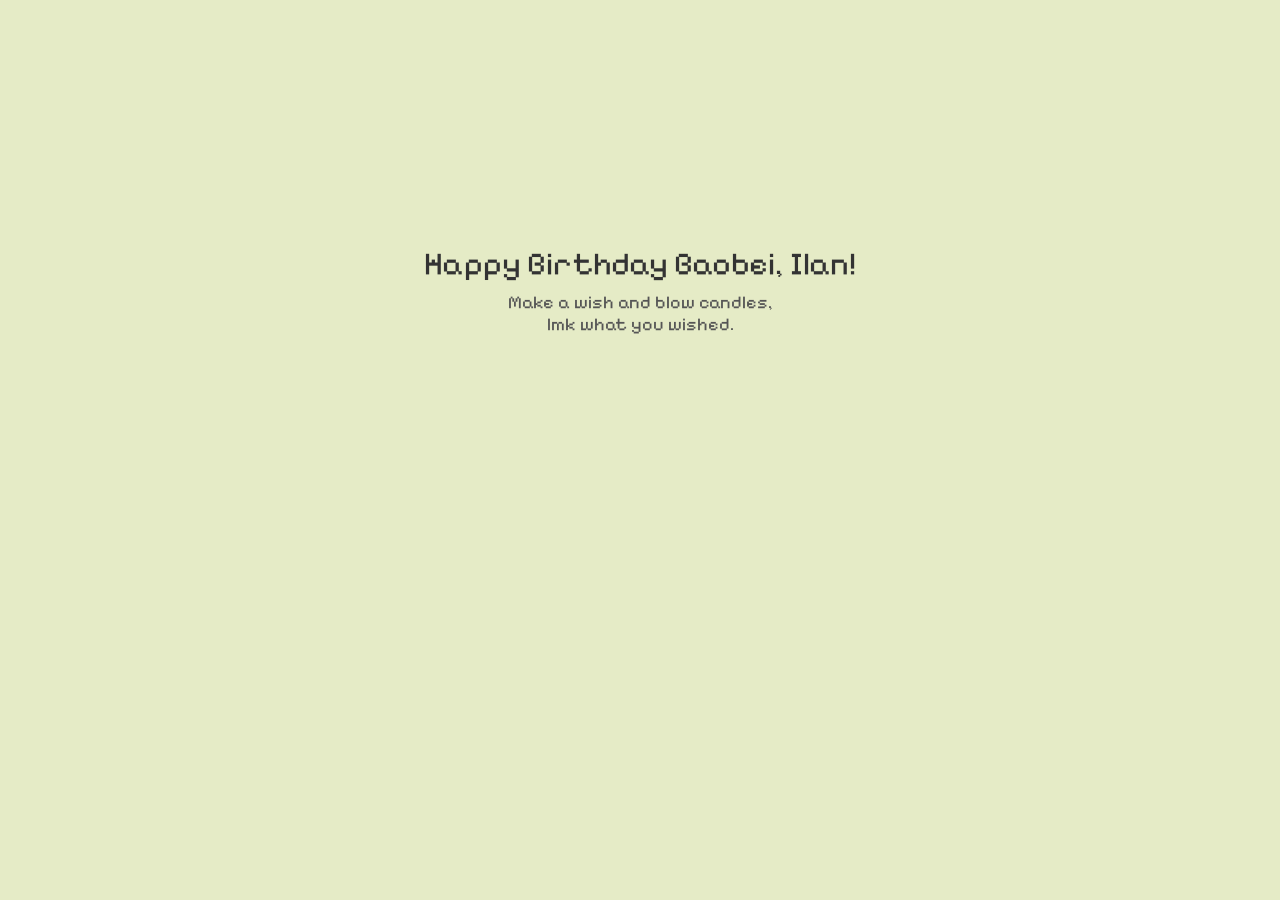
<file: index.html>
<!DOCTYPE html>
<html lang="en">
  <head>
    <meta charset="UTF-8" />
    <meta name="viewport" content="width=device-width, initial-scale=1" />
    <title>Birthday Cake 🎂</title>
    <link rel="stylesheet" href="ccs/style.css" />
    <link rel="preconnect" href="https://fonts.googleapis.com" />
    <link rel="preconnect" href="https://fonts.gstatic.com" crossorigin />
    <link
      href="https://fonts.googleapis.com/css2?family=Pixelify+Sans:wght@400..700&display=swap"
      rel="stylesheet"
    />
    <style>
      #mainTitle {
        font-size: 32px;
        font-family: 'Pixelify Sans', sans-serif;
        margin-bottom: 8px;
      }

      #subTitle {
        font-size: 18px;
        font-family: 'Pixelify Sans', sans-serif;
        color: #555;
      }
    </style>
  </head>
  <body>
    <div class="container">
      <div id="birthdayText"></div>
      <div class="cake-container">
        <div class="cake" id="cake"></div>
      </div>
    </div>

    <script>
      // Read URL params
      const params = new URLSearchParams(window.location.search);
      const name = params.get("name") || "Ilan";
      let candleCount = parseInt(params.get("candles")) || 18;
      candleCount = Math.min(Math.max(candleCount, 1), 18);

      const birthdayText = document.getElementById("birthdayText");
      birthdayText.innerHTML = `
        <div id="mainTitle">Happy Birthday Baobei, ${name}!</div>
        <div id="subTitle">Make a wish and blow candles, <br>
          lmk what you wished.</div>
      `;

      const cake = document.getElementById("cake");

      const colors = [
        "yellow-candle",
        "red-candle",
        
      ];
      const CAKE_VISUAL_WIDTH = 88;

      // add candles on the top of cake 

      function createCandles(count) {
        cake.innerHTML = "";
        const columns = 3;
        const perColumn = Math.ceil(count/columns); 
        // 6 with 18 candles 
        const colSpacing = CAKE_VISUAL_WIDTH / (columns +1);
        const CANDLE_VISUAL_WIDTH = 10;
        const availableWidth = CAKE_VISUAL_WIDTH;
        const candlesPerRow = 6;
        const rowCount = Math.ceil(count / candlesPerRow);
        const shiftAmount = CANDLE_VISUAL_WIDTH / 4;

        for (let i = 0; i < count; i++) {
          const candle = document.createElement("div");
          candle.classList.add("candle");
          const colorClass = colors[Math.floor(Math.random() * colors.length)];
          candle.classList.add(colorClass);

          const row = Math.floor(i / candlesPerRow);
          const col = i % candlesPerRow;
          const totalCandlesInRow = Math.min(
            candlesPerRow,
            count - row * candlesPerRow
          );
          const rowSpacing = availableWidth / (totalCandlesInRow + 1);

          const leftBase = rowSpacing * (col + 1) - CANDLE_VISUAL_WIDTH / 2;
          const rowShift = row % 2 === 0 ? 0 : shiftAmount;

          candle.style.position = "absolute";
          candle.style.top = `${10 + row * 14}px`;
          candle.style.left = `${leftBase - rowShift + 4}px`;

          cake.appendChild(candle);
        }
      }

      createCandles(candleCount);

      // === Microphone / Blow Detection ===
      async function startMicDetection() {
        try {
          const stream = await navigator.mediaDevices.getUserMedia({
            audio: true,
          });
          const audioContext = new (window.AudioContext ||
            window.webkitAudioContext)();
          const source = audioContext.createMediaStreamSource(stream);
          const analyser = audioContext.createAnalyser();
          analyser.fftSize = 512;

          source.connect(analyser);

          const dataArray = new Uint8Array(analyser.frequencyBinCount);

          let blown = false;

          function detectBlow() {
            analyser.getByteFrequencyData(dataArray);

            let highFreqSum = 0;
            let lowFreqSum = 0;

            const midpoint = dataArray.length / 2;

            for (let i = 0; i < dataArray.length; i++) {
              if (i < midpoint) {
                lowFreqSum += dataArray[i];
              } else {
                highFreqSum += dataArray[i];
              }
            }

            const highAvg = highFreqSum / (dataArray.length / 2);
            const lowAvg = lowFreqSum / (dataArray.length / 2);

            const ratio = highAvg / (lowAvg + 1);

            const BLOW_RATIO_THRESHOLD = 0.5;

            if (ratio > BLOW_RATIO_THRESHOLD && !blown) {
              blown = true;
              blowOutCandles();
            }

            requestAnimationFrame(detectBlow);
          }

          detectBlow();
        } catch (err) {
          console.error("Mic access error:", err);
        }
      }

      function blowOutCandles() {
        const candles = document.querySelectorAll(".candle");
        candles.forEach((candle) => {
          const delay = Math.random() * 1000;
          setTimeout(() => {
            colors.forEach((color) => {
              if (candle.classList.contains(color)) {
                candle.classList.add("blown");
              }
            });
          }, delay);
        });

        // Update subTitle after short delay
        setTimeout(() => {
          const subTitle = document.getElementById("subTitle");
          subTitle.textContent = `Yayy! Wishing you the happiest birthday ever!! 🎉`;
        }, 1200);
      }

      startMicDetection();

    </script>
  </body>
</html>
</file>
<file: ccs/style.css>
* {
    font-family: "Pixelify Sans", sans-serif;
    background-color: #e5ebc6;
}
body {
  margin: 0;
  padding: 0;
  font-family: 'Pixelify Sans', sans-serif;
  height: 100vh;
  display: flex;
  justify-content: center;
  align-items: center;

}


#birthdayText {
  font-size: 3rem;
  margin-bottom: 20px;
  color: #333;
}


.container {
  display: flex;
  flex-direction: column;
  align-items: center;
  text-align: center;
  padding-bottom: 300px;
  justify-content: center;
}
.cake-container {
    padding-right: 320px;
}
.cake {
  position: relative;
  animation: cake 1s infinite;
  -webkit-animation: cake 1s infinite;
  -moz-animation: cake 1s infinite;

  -o-animation: cake 1s infinite;
  transform: scale(3);
    z-index: 1; /* optional */
  overflow: visible; /* allow candles to "escape" */

}

.cake {
  position: absolute;
  animation: x 1s infinite;
  -webkit-animation: x 1s infinite;
  -moz-animation: x 1s infinite;
  -o-animation: x 1s infinite;
}

@keyframes x {
0%, 50%{
  box-shadow: 95px 5px 0 0 rgba(233, 30, 99, 1), 80px 10px 0 0 rgba(233, 30, 99, 1), 90px 10px 0 0 rgba(233, 30, 99, 1), 95px 10px 0 0 rgba(255, 205, 210, 1), 100px 10px 0 0 rgba(233, 30, 99, 1), 35px 15px 0 0 rgba(176,137,83,1), 40px 15px 0 0 rgba(176,137,83,1), 45px 15px 0 0 rgba(176,137,83,1), 50px 15px 0 0 rgba(176,137,83,1), 55px 15px 0 0 rgba(176,137,83,1), 60px 15px 0 0 rgba(176,137,83,1), 65px 15px 0 0 rgba(176,137,83,1), 70px 15px 0 0 rgba(176,137,83,1), 95px 15px 0 0 rgba(233, 30, 99, 1), 25px 20px 0 0 rgba(176,137,83,1), 30px 20px 0 0 rgba(176,137,83,1), 35px 20px 0 0 rgba(255,217,123,1), 40px 20px 0 0 rgba(238,210,146,1), 45px 20px 0 0 rgba(238,210,146,1), 50px 20px 0 0 rgba(238,210,146,1), 55px 20px 0 0 rgba(238,210,146,1), 60px 20px 0 0 rgba(238,210,146,1), 65px 20px 0 0 rgba(238,210,146,1), 70px 20px 0 0 rgba(255,217,123,1), 75px 20px 0 0 rgba(176,137,83,1), 80px 20px 0 0 rgba(176,137,83,1), 20px 25px 0 0 rgba(176,137,83,1), 25px 25px 0 0 rgba(255,217,123,1), 30px 25px 0 0 rgba(246,241,241,1), 35px 25px 0 0 rgba(246,241,241,1), 40px 25px 0 0 rgba(255, 0, 0, 1), 45px 25px 0 0 rgba(246,241,241,1), 50px 25px 0 0 rgba(255, 0, 0, 1), 55px 25px 0 0 rgba(255, 0, 0, 1), 60px 25px 0 0 rgba(246,241,241,1), 65px 25px 0 0 rgba(246,241,241,1), 70px 25px 0 0 rgba(246,241,241,1), 75px 25px 0 0 rgba(246,241,241,1), 80px 25px 0 0 rgba(255,217,123,1), 85px 25px 0 0 rgba(176,137,83,1), 100px 25px 0 0 rgba(233, 30, 99, 1), 15px 30px 0 0 rgba(176,137,83,1), 20px 30px 0 0 rgba(255,217,123,1), 25px 30px 0 0 rgba(246,241,241,1), 30px 30px 0 0 rgba(255, 0, 0, 1), 35px 30px 0 0 rgba(246,241,241,1), 40px 30px 0 0 rgba(255,217,123,1), 45px 30px 0 0 rgba(255, 0, 0, 1), 50px 30px 0 0 rgba(255, 0, 0, 1), 55px 30px 0 0 rgba(255, 0, 0, 1), 60px 30px 0 0 rgba(255, 0, 0, 1), 65px 30px 0 0 rgba(246,241,241,1), 70px 30px 0 0 rgba(255, 0, 0, 1), 75px 30px 0 0 rgba(246,241,241,1), 80px 30px 0 0 rgba(246,241,241,1), 85px 30px 0 0 rgba(255,217,123,1), 90px 30px 0 0 rgba(176,137,83,1), 15px 35px 0 0 rgba(176,137,83,1), 20px 35px 0 0 rgba(238,210,146,1), 25px 35px 0 0 rgba(246,241,241,1), 30px 35px 0 0 rgba(246,241,241,1), 35px 35px 0 0 rgba(238,210,146,1), 40px 35px 0 0 rgba(246,241,241,1), 45px 35px 0 0 rgba(176,137,83,1), 50px 35px 0 0 rgba(255, 0, 0, 1), 55px 35px 0 0 rgba(255, 0, 0, 1), 60px 35px 0 0 rgba(176,137,83,1), 65px 35px 0 0 rgba(246,241,241,1), 70px 35px 0 0 rgba(238,210,146,1), 75px 35px 0 0 rgba(246,241,241,1), 80px 35px 0 0 rgba(255, 0, 0, 1), 85px 35px 0 0 rgba(238,210,146,1), 90px 35px 0 0 rgba(176,137,83,1), 15px 40px 0 0 rgba(176,137,83,1), 20px 40px 0 0 rgba(255,217,123,1), 25px 40px 0 0 rgba(246,241,241,1), 30px 40px 0 0 rgba(246,241,241,1), 35px 40px 0 0 rgba(255, 0, 0, 1), 40px 40px 0 0 rgba(238,210,146,1), 45px 40px 0 0 rgba(255,217,123,1), 50px 40px 0 0 rgba(176,137,83,1), 55px 40px 0 0 rgba(176,137,83,1), 60px 40px 0 0 rgba(238,210,146,1), 65px 40px 0 0 rgba(238,210,146,1), 70px 40px 0 0 rgba(246,241,241,1), 75px 40px 0 0 rgba(246,241,241,1), 80px 40px 0 0 rgba(238,210,146,1), 85px 40px 0 0 rgba(255,217,123,1), 90px 40px 0 0 rgba(176,137,83,1), 15px 45px 0 0 rgba(176,137,83,1), 20px 45px 0 0 rgba(255,217,123,1), 25px 45px 0 0 rgba(238,210,146,1), 30px 45px 0 0 rgba(238,210,146,1), 35px 45px 0 0 rgba(246,241,241,1), 40px 45px 0 0 rgba(246,241,241,1), 45px 45px 0 0 rgba(246,241,241,1), 50px 45px 0 0 rgba(246,241,241,1), 55px 45px 0 0 rgba(246,241,241,1), 60px 45px 0 0 rgba(246,241,241,1), 65px 45px 0 0 rgba(255, 0, 0, 1), 70px 45px 0 0 rgba(246,241,241,1), 75px 45px 0 0 rgba(246,241,241,1), 80px 45px 0 0 rgba(255,217,123,1), 85px 45px 0 0 rgba(255,217,123,1), 90px 45px 0 0 rgba(176,137,83,1), 15px 50px 0 0 rgba(176,137,83,1), 20px 50px 0 0 rgba(255,217,123,1), 25px 50px 0 0 rgba(238,210,146,1), 30px 50px 0 0 rgba(238,210,146,1), 35px 50px 0 0 rgba(238,210,146,1), 40px 50px 0 0 rgba(238,210,146,1), 45px 50px 0 0 rgba(238,210,146,1), 50px 50px 0 0 rgba(238,210,146,1), 55px 50px 0 0 rgba(255,217,123,1), 60px 50px 0 0 rgba(238,210,146,1), 65px 50px 0 0 rgba(255,217,123,1), 70px 50px 0 0 rgba(255,217,123,1), 75px 50px 0 0 rgba(255,217,123,1), 80px 50px 0 0 rgba(255,217,123,1), 85px 50px 0 0 rgba(176,137,83,1), 90px 50px 0 0 rgba(100,59,17,1), 15px 55px 0 0 rgba(100,59,17,1), 20px 55px 0 0 rgba(220,148,60,1), 25px 55px 0 0 rgba(255,217,123,1), 30px 55px 0 0 rgba(238,210,146,1), 35px 55px 0 0 rgba(238,210,146,1), 40px 55px 0 0 rgba(238,210,146,1), 45px 55px 0 0 rgba(238,210,146,1), 50px 55px 0 0 rgba(238,210,146,1), 55px 55px 0 0 rgba(255,217,123,1), 60px 55px 0 0 rgba(255,217,123,1), 65px 55px 0 0 rgba(255,217,123,1), 70px 55px 0 0 rgba(255,217,123,1), 75px 55px 0 0 rgba(255,217,123,1), 80px 55px 0 0 rgba(176,137,83,1), 85px 55px 0 0 rgba(100,59,17,1), 90px 55px 0 0 rgba(38,21,12,1), 15px 60px 0 0 rgba(100,59,17,1), 20px 60px 0 0 rgba(100,59,17,1), 25px 60px 0 0 rgba(220,148,60,1), 30px 60px 0 0 rgba(255,217,123,1), 35px 60px 0 0 rgba(238,210,146,1), 40px 60px 0 0 rgba(238,210,146,1), 45px 60px 0 0 rgba(238,210,146,1), 50px 60px 0 0 rgba(255,217,123,1), 55px 60px 0 0 rgba(255,217,123,1), 60px 60px 0 0 rgba(255,217,123,1), 65px 60px 0 0 rgba(238,210,146,1), 70px 60px 0 0 rgba(255,217,123,1), 75px 60px 0 0 rgba(220,148,60,1), 80px 60px 0 0 rgba(100,59,17,1), 85px 60px 0 0 rgba(100,59,17,1), 90px 60px 0 0 rgba(38,21,12,1), 15px 65px 0 0 rgba(100,59,17,1), 20px 65px 0 0 rgba(187,102,57,1), 25px 65px 0 0 rgba(164,70,32,1), 30px 65px 0 0 rgba(187,102,57,1), 35px 65px 0 0 rgba(220,148,60,1), 40px 65px 0 0 rgba(255,217,123,1), 45px 65px 0 0 rgba(220,148,60,1), 50px 65px 0 0 rgba(187,102,57,1), 55px 65px 0 0 rgba(220,148,60,1), 60px 65px 0 0 rgba(100,59,17,1), 65px 65px 0 0 rgba(255,217,123,1), 70px 65px 0 0 rgba(100,59,17,1), 75px 65px 0 0 rgba(220,148,60,1), 80px 65px 0 0 rgba(220,148,60,1), 85px 65px 0 0 rgba(100,59,17,1), 90px 65px 0 0 rgba(38,21,12,1), 20px 70px 0 0 rgba(100,59,17,1), 25px 70px 0 0 rgba(187,102,57,1), 30px 70px 0 0 rgba(164,70,32,1), 35px 70px 0 0 rgba(187,102,57,1), 40px 70px 0 0 rgba(164,70,32,1), 45px 70px 0 0 rgba(187,102,57,1), 50px 70px 0 0 rgba(164,70,32,1), 55px 70px 0 0 rgba(187,102,57,1), 60px 70px 0 0 rgba(187,102,57,1), 65px 70px 0 0 rgba(187,102,57,1), 70px 70px 0 0 rgba(220,148,60,1), 75px 70px 0 0 rgba(220,148,60,1), 80px 70px 0 0 rgba(100,59,17,1), 85px 70px 0 0 rgba(38,21,12,1), 25px 75px 0 0 rgba(100,59,17,1), 30px 75px 0 0 rgba(100,59,17,1), 35px 75px 0 0 rgba(187,102,57,1), 40px 75px 0 0 rgba(164,70,32,1), 45px 75px 0 0 rgba(164,70,32,1), 50px 75px 0 0 rgba(164,70,32,1), 55px 75px 0 0 rgba(187,102,57,1), 60px 75px 0 0 rgba(164,70,32,1), 65px 75px 0 0 rgba(220,148,60,1), 70px 75px 0 0 rgba(100,59,17,1), 75px 75px 0 0 rgba(38,21,12,1), 80px 75px 0 0 rgba(38,21,12,1), 10px 80px 0 0 rgba(233, 30, 99, 1), 20px 80px 0 0 rgba(233, 30, 99, 1), 35px 80px 0 0 rgba(38,21,12,1), 40px 80px 0 0 rgba(38,21,12,1), 45px 80px 0 0 rgba(38,21,12,1), 50px 80px 0 0 rgba(38,21,12,1), 55px 80px 0 0 rgba(38,21,12,1), 60px 80px 0 0 rgba(38,21,12,1), 65px 80px 0 0 rgba(38,21,12,1), 70px 80px 0 0 rgba(38,21,12,1), 5px 85px 0 0 rgba(233, 30, 99, 1), 10px 85px 0 0 rgba(255, 205, 210, 1), 15px 85px 0 0 rgba(233, 30, 99, 1), 20px 85px 0 0 rgba(255, 205, 210, 1), 25px 85px 0 0 rgba(233, 30, 99, 1), 5px 90px 0 0 rgba(233, 30, 99, 1), 10px 90px 0 0 rgba(255, 205, 210, 1), 15px 90px 0 0 rgba(255, 205, 210, 1), 20px 90px 0 0 rgba(255, 205, 210, 1), 25px 90px 0 0 rgba(233, 30, 99, 1), 35px 90px 0 0 rgba(233, 30, 99, 1), 10px 95px 0 0 rgba(233, 30, 99, 1), 15px 95px 0 0 rgba(255, 205, 210, 1), 20px 95px 0 0 rgba(233, 30, 99, 1), 15px 100px 0 0 rgba(233, 30, 99, 1), 30px 100px 0 0 rgba(233, 30, 99, 1);height: 5px; width: 5px;
  }
50.01%, 100%{
  box-shadow: 80px 10px 0 0 rgba(255, 193, 7, 1), 95px 10px 0 0 rgba(255, 235, 59, 1), 35px 15px 0 0 rgba(176,137,83,1), 40px 15px 0 0 rgba(176,137,83,1), 45px 15px 0 0 rgba(176,137,83,1), 50px 15px 0 0 rgba(176,137,83,1), 55px 15px 0 0 rgba(176,137,83,1), 60px 15px 0 0 rgba(176,137,83,1), 65px 15px 0 0 rgba(176,137,83,1), 70px 15px 0 0 rgba(176,137,83,1), 90px 15px 0 0 rgba(255, 235, 59, 1), 95px 15px 0 0 rgba(255, 235, 59, 1), 100px 15px 0 0 rgba(255, 235, 59, 1), 25px 20px 0 0 rgba(176,137,83,1), 30px 20px 0 0 rgba(176,137,83,1), 35px 20px 0 0 rgba(255,217,123,1), 40px 20px 0 0 rgba(238,210,146,1), 45px 20px 0 0 rgba(238,210,146,1), 50px 20px 0 0 rgba(238,210,146,1), 55px 20px 0 0 rgba(238,210,146,1), 60px 20px 0 0 rgba(238,210,146,1), 65px 20px 0 0 rgba(238,210,146,1), 70px 20px 0 0 rgba(255,217,123,1), 75px 20px 0 0 rgba(176,137,83,1), 80px 20px 0 0 rgba(176,137,83,1), 95px 20px 0 0 rgba(255, 235, 59, 1), 20px 25px 0 0 rgba(176,137,83,1), 25px 25px 0 0 rgba(255,217,123,1), 30px 25px 0 0 rgba(246,241,241,1), 35px 25px 0 0 rgba(246,241,241,1), 40px 25px 0 0 rgba(255, 0, 0, 1), 45px 25px 0 0 rgba(246,241,241,1), 50px 25px 0 0 rgba(255, 0, 0, 1), 55px 25px 0 0 rgba(255, 0, 0, 1), 60px 25px 0 0 rgba(246,241,241,1), 65px 25px 0 0 rgba(246,241,241,1), 70px 25px 0 0 rgba(246,241,241,1), 75px 25px 0 0 rgba(246,241,241,1), 80px 25px 0 0 rgba(255,217,123,1), 85px 25px 0 0 rgba(176,137,83,1), 15px 30px 0 0 rgba(176,137,83,1), 20px 30px 0 0 rgba(255,217,123,1), 25px 30px 0 0 rgba(246,241,241,1), 30px 30px 0 0 rgba(255, 0, 0, 1), 35px 30px 0 0 rgba(246,241,241,1), 40px 30px 0 0 rgba(255,217,123,1), 45px 30px 0 0 rgba(255, 0, 0, 1), 50px 30px 0 0 rgba(255, 0, 0, 1), 55px 30px 0 0 rgba(255, 0, 0, 1), 60px 30px 0 0 rgba(255, 0, 0, 1), 65px 30px 0 0 rgba(246,241,241,1), 70px 30px 0 0 rgba(255, 0, 0, 1), 75px 30px 0 0 rgba(246,241,241,1), 80px 30px 0 0 rgba(246,241,241,1), 85px 30px 0 0 rgba(255,217,123,1), 90px 30px 0 0 rgba(176,137,83,1), 100px 30px 0 0 rgba(255, 193, 7, 1), 15px 35px 0 0 rgba(176,137,83,1), 20px 35px 0 0 rgba(238,210,146,1), 25px 35px 0 0 rgba(246,241,241,1), 30px 35px 0 0 rgba(246,241,241,1), 35px 35px 0 0 rgba(238,210,146,1), 40px 35px 0 0 rgba(246,241,241,1), 45px 35px 0 0 rgba(176,137,83,1), 50px 35px 0 0 rgba(255, 0, 0, 1), 55px 35px 0 0 rgba(255, 0, 0, 1), 60px 35px 0 0 rgba(176,137,83,1), 65px 35px 0 0 rgba(246,241,241,1), 70px 35px 0 0 rgba(238,210,146,1), 75px 35px 0 0 rgba(246,241,241,1), 80px 35px 0 0 rgba(255, 0, 0, 1), 85px 35px 0 0 rgba(238,210,146,1), 90px 35px 0 0 rgba(176,137,83,1), 15px 40px 0 0 rgba(176,137,83,1), 20px 40px 0 0 rgba(255,217,123,1), 25px 40px 0 0 rgba(246,241,241,1), 30px 40px 0 0 rgba(246,241,241,1), 35px 40px 0 0 rgba(255, 0, 0, 1), 40px 40px 0 0 rgba(238,210,146,1), 45px 40px 0 0 rgba(255,217,123,1), 50px 40px 0 0 rgba(176,137,83,1), 55px 40px 0 0 rgba(176,137,83,1), 60px 40px 0 0 rgba(238,210,146,1), 65px 40px 0 0 rgba(238,210,146,1), 70px 40px 0 0 rgba(246,241,241,1), 75px 40px 0 0 rgba(246,241,241,1), 80px 40px 0 0 rgba(238,210,146,1), 85px 40px 0 0 rgba(255,217,123,1), 90px 40px 0 0 rgba(176,137,83,1), 15px 45px 0 0 rgba(176,137,83,1), 20px 45px 0 0 rgba(255,217,123,1), 25px 45px 0 0 rgba(238,210,146,1), 30px 45px 0 0 rgba(238,210,146,1), 35px 45px 0 0 rgba(246,241,241,1), 40px 45px 0 0 rgba(246,241,241,1), 45px 45px 0 0 rgba(246,241,241,1), 50px 45px 0 0 rgba(246,241,241,1), 55px 45px 0 0 rgba(246,241,241,1), 60px 45px 0 0 rgba(246,241,241,1), 65px 45px 0 0 rgba(255, 0, 0, 1), 70px 45px 0 0 rgba(246,241,241,1), 75px 45px 0 0 rgba(246,241,241,1), 80px 45px 0 0 rgba(255,217,123,1), 85px 45px 0 0 rgba(255,217,123,1), 90px 45px 0 0 rgba(176,137,83,1), 15px 50px 0 0 rgba(176,137,83,1), 20px 50px 0 0 rgba(255,217,123,1), 25px 50px 0 0 rgba(238,210,146,1), 30px 50px 0 0 rgba(238,210,146,1), 35px 50px 0 0 rgba(238,210,146,1), 40px 50px 0 0 rgba(238,210,146,1), 45px 50px 0 0 rgba(238,210,146,1), 50px 50px 0 0 rgba(238,210,146,1), 55px 50px 0 0 rgba(255,217,123,1), 60px 50px 0 0 rgba(238,210,146,1), 65px 50px 0 0 rgba(255,217,123,1), 70px 50px 0 0 rgba(255,217,123,1), 75px 50px 0 0 rgba(255,217,123,1), 80px 50px 0 0 rgba(255,217,123,1), 85px 50px 0 0 rgba(176,137,83,1), 90px 50px 0 0 rgba(100,59,17,1), 15px 55px 0 0 rgba(100,59,17,1), 20px 55px 0 0 rgba(220,148,60,1), 25px 55px 0 0 rgba(255,217,123,1), 30px 55px 0 0 rgba(238,210,146,1), 35px 55px 0 0 rgba(238,210,146,1), 40px 55px 0 0 rgba(238,210,146,1), 45px 55px 0 0 rgba(238,210,146,1), 50px 55px 0 0 rgba(238,210,146,1), 55px 55px 0 0 rgba(255,217,123,1), 60px 55px 0 0 rgba(255,217,123,1), 65px 55px 0 0 rgba(255,217,123,1), 70px 55px 0 0 rgba(255,217,123,1), 75px 55px 0 0 rgba(255,217,123,1), 80px 55px 0 0 rgba(176,137,83,1), 85px 55px 0 0 rgba(100,59,17,1), 90px 55px 0 0 rgba(38,21,12,1), 15px 60px 0 0 rgba(100,59,17,1), 20px 60px 0 0 rgba(100,59,17,1), 25px 60px 0 0 rgba(220,148,60,1), 30px 60px 0 0 rgba(255,217,123,1), 35px 60px 0 0 rgba(238,210,146,1), 40px 60px 0 0 rgba(238,210,146,1), 45px 60px 0 0 rgba(238,210,146,1), 50px 60px 0 0 rgba(255,217,123,1), 55px 60px 0 0 rgba(255,217,123,1), 60px 60px 0 0 rgba(255,217,123,1), 65px 60px 0 0 rgba(238,210,146,1), 70px 60px 0 0 rgba(255,217,123,1), 75px 60px 0 0 rgba(220,148,60,1), 80px 60px 0 0 rgba(100,59,17,1), 85px 60px 0 0 rgba(100,59,17,1), 90px 60px 0 0 rgba(38,21,12,1), 15px 65px 0 0 rgba(100,59,17,1), 20px 65px 0 0 rgba(187,102,57,1), 25px 65px 0 0 rgba(164,70,32,1), 30px 65px 0 0 rgba(187,102,57,1), 35px 65px 0 0 rgba(220,148,60,1), 40px 65px 0 0 rgba(255,217,123,1), 45px 65px 0 0 rgba(220,148,60,1), 50px 65px 0 0 rgba(187,102,57,1), 55px 65px 0 0 rgba(220,148,60,1), 60px 65px 0 0 rgba(100,59,17,1), 65px 65px 0 0 rgba(255,217,123,1), 70px 65px 0 0 rgba(100,59,17,1), 75px 65px 0 0 rgba(220,148,60,1), 80px 65px 0 0 rgba(220,148,60,1), 85px 65px 0 0 rgba(100,59,17,1), 90px 65px 0 0 rgba(38,21,12,1), 20px 70px 0 0 rgba(100,59,17,1), 25px 70px 0 0 rgba(187,102,57,1), 30px 70px 0 0 rgba(164,70,32,1), 35px 70px 0 0 rgba(187,102,57,1), 40px 70px 0 0 rgba(164,70,32,1), 45px 70px 0 0 rgba(187,102,57,1), 50px 70px 0 0 rgba(164,70,32,1), 55px 70px 0 0 rgba(187,102,57,1), 60px 70px 0 0 rgba(187,102,57,1), 65px 70px 0 0 rgba(187,102,57,1), 70px 70px 0 0 rgba(220,148,60,1), 75px 70px 0 0 rgba(220,148,60,1), 80px 70px 0 0 rgba(100,59,17,1), 85px 70px 0 0 rgba(38,21,12,1), 10px 75px 0 0 rgba(255, 235, 59, 1), 25px 75px 0 0 rgba(100,59,17,1), 30px 75px 0 0 rgba(100,59,17,1), 35px 75px 0 0 rgba(187,102,57,1), 40px 75px 0 0 rgba(164,70,32,1), 45px 75px 0 0 rgba(164,70,32,1), 50px 75px 0 0 rgba(164,70,32,1), 55px 75px 0 0 rgba(187,102,57,1), 60px 75px 0 0 rgba(164,70,32,1), 65px 75px 0 0 rgba(220,148,60,1), 70px 75px 0 0 rgba(100,59,17,1), 75px 75px 0 0 rgba(38,21,12,1), 80px 75px 0 0 rgba(38,21,12,1), 35px 80px 0 0 rgba(38,21,12,1), 40px 80px 0 0 rgba(38,21,12,1), 45px 80px 0 0 rgba(38,21,12,1), 50px 80px 0 0 rgba(38,21,12,1), 55px 80px 0 0 rgba(38,21,12,1), 60px 80px 0 0 rgba(38,21,12,1), 65px 80px 0 0 rgba(38,21,12,1), 70px 80px 0 0 rgba(38,21,12,1), 15px 85px 0 0 rgba(255, 193, 7, 1), 10px 90px 0 0 rgba(255, 193, 7, 1), 15px 90px 0 0 rgba(255, 235, 59, 1), 20px 90px 0 0 rgba(255, 193, 7, 1), 10px 95px 0 0 rgba(255, 193, 7, 1), 15px 95px 0 0 rgba(255, 235, 59, 1), 20px 95px 0 0 rgba(255, 193, 7, 1), 30px 95px 0 0 rgba(255, 235, 59, 1), 15px 100px 0 0 rgba(255, 193, 7, 1);height: 5px; width: 5px;
  }
}


.green-candle {
  position: absolute;
  animation: gc 1s infinite;
  -webkit-animation: gc 1s infinite;
  -moz-animation: gc 1s infinite;
  -o-animation: gc 1s infinite;
  transform: scale(0.1);
    z-index: 2; /* optional */

}

@keyframes gc {
0%, 16.7%{
  box-shadow: 40px 5px 0 0 rgba(88,123,69,1), 35px 10px 0 0 rgba(88,123,69,1), 
  40px 10px 0 0 rgba(255, 152, 0, 1), 45px 10px 0 0 rgba(88,123,69,1), 
  30px 15px 0 0 rgba(88,123,69,1), 35px 15px 0 0 rgba(255, 152, 0, 1), 
  40px 15px 0 0 rgba(255, 235, 59, 1), 45px 15px 0 0 rgba(255, 152, 0, 1), 
  50px 15px 0 0 rgba(88,123,69,1), 25px 20px 0 0 rgba(88,123,69,1), 
  30px 20px 0 0 rgba(255, 152, 0, 1), 35px 20px 0 0 rgba(255, 235, 59, 1), 
  40px 20px 0 0 rgba(255, 235, 59, 1), 45px 20px 0 0 rgba(255, 235, 59, 1), 
  50px 20px 0 0 rgba(255, 152, 0, 1), 55px 20px 0 0 rgba(88,123,69,1), 
  25px 25px 0 0 rgba(88,123,69,1), 30px 25px 0 0 rgba(255, 152, 0, 1), 
  35px 25px 0 0 rgba(255, 235, 59, 1), 40px 25px 0 0 rgba(255, 235, 59, 1), 
  45px 25px 0 0 rgba(255, 235, 59, 1), 50px 25px 0 0 rgba(255, 152, 0, 1), 
  55px 25px 0 0 rgba(88,123,69,1), 30px 30px 0 0 rgba(88,123,69,1), 
  35px 30px 0 0 rgba(255, 152, 0, 1), 40px 30px 0 0 rgba(77,51,43,1), 
  45px 30px 0 0 rgba(255, 152, 0, 1), 50px 30px 0 0 rgba(88,123,69,1), 
  40px 35px 0 0 rgba(77,51,43,1), 30px 40px 0 0 rgba(77,51,43,1), 
  35px 40px 0 0 rgba(77,51,43,1), 40px 40px 0 0 rgba(77,51,43,1), 
  40px 0 0 rgba(77,51,43,1), 50px 40px 0 0 rgba(77,51,43,1), 25px 45px 0 0 rgba(77,51,43,1), 
  30px 45px 0 0 rgba(255, 255, 255, 1), 35px 45px 0 0 rgba(255, 255, 255, 1), 
  40px 45px 0 0 rgba(255, 255, 255, 1), 45px 45px 0 0 rgba(255, 255, 255, 1), 
  50px 45px 0 0 rgba(255, 255, 255, 1), 55px 45px 0 0 rgba(77,51,43,1), 
  25px 50px 0 0 rgba(77,51,43,1), 30px 50px 0 0 rgba(255, 255, 255, 1), 
  35px 50px 0 0 rgba(255, 255, 255, 1), 40px 50px 0 0 rgba(255, 255, 255, 1), 
  45px 50px 0 0 rgba(77,51,43,1), 50px 50px 0 0 rgba(255, 255, 255, 1), 
  55px 50px 0 0 rgba(77,51,43,1), 25px 55px 0 0 rgba(77,51,43,1), 30px 55px 0 0 rgba(77,51,43,1), 
  35px 55px 0 0 rgba(77,51,43,1), 40px 55px 0 0 rgba(77,51,43,1), 
  45px 55px 0 0 rgba(120,236,120,1), 50px 55px 0 0 rgba(77,51,43,1), 
  55px 55px 0 0 rgba(77,51,43,1), 30px 60px 0 0 rgba(77,51,43,1), 
  35px 60px 0 0 rgba(120,236,120,1), 40px 60px 0 0 rgba(120,236,120,1),
  45px 60px 0 0 rgba(120,236,120,1), 50px 60px 0 0 rgba(77,51,43,1), 
  30px 65px 0 0 rgba(77,51,43,1), 35px 65px 0 0 rgba(120,236,120,1), 
  65px 0 0 rgba(120,236,120,1), 45px 65px 0 0 rgba(120,236,120,1), 
  50px 65px 0 0 rgba(77,51,43,1), 30px 70px 0 0 rgba(77,51,43,1), 
  35px 70px 0 0 rgba(120,236,120,1), 40px 70px 0 0 rgba(120,236,120,1), 
  45px 70px 0 0 rgba(120,236,120,1), 50px 70px 0 0 rgba(77,51,43,1), 
  30px 75px 0 0 rgba(77,51,43,1), 35px 75px 0 0 rgba(120,236,120,1), 
  40px 75px 0 0 rgba(120,236,120,1), 45px 75px 0 0 rgba(120,236,120,1), 
  50px 75px 0 0 rgba(77,51,43,1), 30px 80px 0 0 rgba(77,51,43,1), 
  35px 80px 0 0 rgba(120,236,120,1), 40px 80px 0 0 rgba(120,236,120,1), 
  45px 80px 0 0 rgba(120,236,120,1), 50px 80px 0 0 rgba(77,51,43,1), 
  35px 85px 0 0 rgba(77,51,43,1), 40px 85px 0 0 rgba(77,51,43,1), 
  45px 85px 0 0 rgba(77,51,43,1);
  height: 5px; 
  width: 5px;
  }
16.71%, 33.3%{
  box-shadow: 45px 10px 0 0 rgba(88,123,69,1), 50px 10px 0 0 rgba(88,123,69,1), 
  55px 10px 0 0 rgba(255, 152, 0, 1), 35px 15px 0 0 rgba(88,123,69,1), 
  40px 15px 0 0 rgba(255, 152, 0, 1), 45px 15px 0 0 rgba(255, 152, 0, 1), 
  50px 15px 0 0 rgba(255, 152, 0, 1), 55px 15px 0 0 rgba(88,123,69,1), 
  30px 20px 0 0 rgba(88,123,69,1), 35px 20px 0 0 rgba(255, 152, 0, 1), 
  40px 20px 0 0 rgba(255, 235, 59, 1), 45px 20px 0 0 rgba(255, 235, 59, 1), 
  50px 20px 0 0 rgba(255, 152, 0, 1), 55px 20px 0 0 rgba(88,123,69,1),
  30px 25px 0 0 rgba(88,123,69,1), 35px 25px 0 0 rgba(255, 152, 0, 1), 
  40px 25px 0 0 rgba(255, 235, 59, 1), 45px 25px 0 0 rgba(255, 152, 0, 1), 
  50px 25px 0 0 rgba(255, 152, 0, 1), 55px 25px 0 0 rgba(88,123,69,1), 
  30px 30px 0 0 rgba(88,123,69,1), 35px 30px 0 0 rgba(255, 152, 0, 1), 
  40px 30px 0 0 rgba(77,51,43,1), 45px 30px 0 0 rgba(88,123,69,1), 
  50px 30px 0 0 rgba(88,123,69,1), 40px 35px 0 0 rgba(77,51,43,1), 
  30px 40px 0 0 rgba(77,51,43,1), 35px 40px 0 0 rgba(77,51,43,1), 
  40px 40px 0 0 rgba(77,51,43,1), 45px 40px 0 0 rgba(77,51,43,1), 50px 40px 0 0 rgba(77,51,43,1), 
  25px 45px 0 0 rgba(77,51,43,1), 30px 45px 0 0 rgba(255, 255, 255, 1), 
  35px 45px 0 0 rgba(255, 255, 255, 1), 40px 45px 0 0 rgba(255, 255, 255, 1), 
  45px 45px 0 0 rgba(255, 255, 255, 1), 50px 45px 0 0 rgba(255, 255, 255, 1), 
  55px 45px 0 0 rgba(77,51,43,1), 25px 50px 0 0 rgba(77,51,43,1), 30px 50px 0 0 rgba(255, 255, 255, 1), 
  35px 50px 0 0 rgba(255, 255, 255, 1), 40px 50px 0 0 rgba(255, 255, 255, 1), 
  45px 50px 0 0 rgba(77,51,43,1), 50px 50px 0 0 rgba(255, 255, 255, 1), 
  55px 50px 0 0 rgba(77,51,43,1), 25px 55px 0 0 rgba(77,51,43,1), 30px 55px 0 0 rgba(77,51,43,1), 
  35px 55px 0 0 rgba(77,51,43,1), 40px 55px 0 0 rgba(77,51,43,1), 45px 55px 0 0 rgba(120,236,120,1), 
  50px 55px 0 0 rgba(77,51,43,1), 55px 55px 0 0 rgba(77,51,43,1), 30px 60px 0 0 rgba(77,51,43,1), 
  35px 60px 0 0 rgba(120,236,120,1), 40px 60px 0 0 rgba(120,236,120,1), 
  45px 60px 0 0 rgba(120,236,120,1), 50px 60px 0 0 rgba(77,51,43,1), 30px 65px 0 0 rgba(77,51,43,1), 
  35px 65px 0 0 rgba(120,236,120,1), 40px 65px 0 0 rgba(120,236,120,1), 
  45px 65px 0 0 rgba(120,236,120,1), 50px 65px 0 0 rgba(77,51,43,1), 30px 70px 0 0 rgba(77,51,43,1), 
  35px 70px 0 0 rgba(120,236,120,1), 40px 70px 0 0 rgba(120,236,120,1), 
  45px 70px 0 0 rgba(120,236,120,1), 50px 70px 0 0 rgba(77,51,43,1), 30px 75px 0 0 rgba(77,51,43,1), 
  35px 75px 0 0 rgba(120,236,120,1), 40px 75px 0 0 rgba(120,236,120,1), 
  45px 75px 0 0 rgba(120,236,120,1), 50px 75px 0 0 rgba(77,51,43,1), 30px 80px 0 0 rgba(77,51,43,1), 
  35px 80px 0 0 rgba(120,236,120,1), 40px 80px 0 0 rgba(120,236,120,1), 
  45px 80px 0 0 rgba(120,236,120,1), 50px 80px 0 0 rgba(77,51,43,1), 35px 85px 0 0 rgba(77,51,43,1), 
  40px 85px 0 0 rgba(77,51,43,1), 45px 85px 0 0 rgba(77,51,43,1);
  height: 5px; 
  width: 5px;
  }
33.309999999999995%, 50%{
  box-shadow: 30px 10px 0 0 rgba(88,123,69,1), 35px 10px 0 0 rgba(255, 152, 0, 1), 
  40px 10px 0 0 rgba(88,123,69,1), 30px 15px 0 0 rgba(88,123,69,1), 35px 15px 0 0 rgba(255, 235, 59, 1), 
  40px 15px 0 0 rgba(255, 152, 0, 1), 45px 15px 0 0 rgba(88,123,69,1), 
  30px 20px 0 0 rgba(255, 152, 0, 1), 35px 20px 0 0 rgba(255, 235, 59, 1), 
  40px 20px 0 0 rgba(255, 235, 59, 1), 45px 20px 0 0 rgba(255, 152, 0, 1), 
  30px 25px 0 0 rgba(255, 152, 0, 1), 35px 25px 0 0 rgba(255, 235, 59, 1), 
  40px 25px 0 0 rgba(255, 235, 59, 1), 45px 25px 0 0 rgba(255, 152, 0, 1), 
  30px 30px 0 0 rgba(88,123,69,1), 35px 30px 0 0 rgba(255, 152, 0, 1), 40px 30px 0 0 rgba(77,51,43,1), 
  45px 30px 0 0 rgba(255, 152, 0, 1), 40px 35px 0 0 rgba(77,51,43,1), 30px 40px 0 0 rgba(77,51,43,1), 
  35px 40px 0 0 rgba(77,51,43,1), 40px 40px 0 0 rgba(77,51,43,1), 45px 40px 0 0 rgba(77,51,43,1), 
  50px 40px 0 0 rgba(77,51,43,1), 25px 45px 0 0 rgba(77,51,43,1), 30px 45px 0 0 rgba(255, 255, 255, 1), 
  35px 45px 0 0 rgba(255, 255, 255, 1), 40px 45px 0 0 rgba(255, 255, 255, 1), 
  45px 45px 0 0 rgba(255, 255, 255, 1), 50px 45px 0 0 rgba(255, 255, 255, 1), 
  55px 45px 0 0 rgba(77,51,43,1), 25px 50px 0 0 rgba(77,51,43,1), 
  30px 50px 0 0 rgba(255, 255, 255, 1), 35px 50px 0 0 rgba(255, 255, 255, 1), 
  50px 0 0 rgba(255, 255, 255, 1), 45px 50px 0 0 rgba(77,51,43,1), 
  50px 50px 0 0 rgba(255, 255, 255, 1), 55px 50px 0 0 rgba(77,51,43,1), 25px 55px 0 0 rgba(77,51,43,1), 
  30px 55px 0 0 rgba(77,51,43,1), 35px 55px 0 0 rgba(77,51,43,1), 40px 55px 0 0 rgba(77,51,43,1), 
  45px 55px 0 0 rgba(120,236,120,1), 50px 55px 0 0 rgba(77,51,43,1), 55px 55px 0 0 rgba(77,51,43,1), 
  30px 60px 0 0 rgba(77,51,43,1), 35px 60px 0 0 rgba(120,236,120,1), 40px 60px 0 0 rgba(120,236,120,1), 
  45px 60px 0 0 rgba(120,236,120,1), 50px 60px 0 0 rgba(77,51,43,1), 30px 65px 0 0 rgba(77,51,43,1), 
  35px 65px 0 0 rgba(120,236,120,1), 40px 65px 0 0 rgba(120,236,120,1), 
  45px 65px 0 0 rgba(120,236,120,1), 50px 65px 0 0 rgba(77,51,43,1), 30px 70px 0 0 rgba(77,51,43,1), 
  35px 70px 0 0 rgba(120,236,120,1), 40px 70px 0 0 rgba(120,236,120,1), 
  45px 70px 0 0 rgba(120,236,120,1), 50px 70px 0 0 rgba(77,51,43,1), 30px 75px 0 0 rgba(77,51,43,1), 
  35px 75px 0 0 rgba(120,236,120,1), 40px 75px 0 0 rgba(120,236,120,1), 
  45px 75px 0 0 rgba(120,236,120,1), 50px 75px 0 0 rgba(77,51,43,1), 30px 80px 0 0 rgba(77,51,43,1), 
  35px 80px 0 0 rgba(120,236,120,1), 40px 80px 0 0 rgba(120,236,120,1), 
  80px 0 0 rgba(120,236,120,1), 50px 80px 0 0 rgba(77,51,43,1), 35px 85px 0 0 rgba(77,51,43,1), 
  40px 85px 0 0 rgba(77,51,43,1), 45px 85px 0 0 rgba(77,51,43,1);
  height: 5px; 
  width: 5px;
  }
50.01%, 66.7%{
  box-shadow: 35px 20px 0 0 rgba(88,123,69,1), 40px 20px 0 0 rgba(255, 152, 0, 1), 
  45px 20px 0 0 rgba(88,123,69,1), 35px 25px 0 0 rgba(255, 152, 0, 1), 
  40px 25px 0 0 rgba(255, 235, 59, 1), 45px 25px 0 0 rgba(255, 152, 0, 1), 
  35px 30px 0 0 rgba(255, 152, 0, 1), 40px 30px 0 0 rgba(77,51,43,1), 
  45px 30px 0 0 rgba(255, 152, 0, 1), 40px 35px 0 0 rgba(77,51,43,1), 30px 40px 0 0 rgba(77,51,43,1), 
  35px 40px 0 0 rgba(77,51,43,1), 40px 40px 0 0 rgba(77,51,43,1), 45px 40px 0 0 rgba(77,51,43,1), 
  50px 40px 0 0 rgba(77,51,43,1), 25px 45px 0 0 rgba(77,51,43,1), 30px 45px 0 0 rgba(255, 255, 255, 1), 
  35px 45px 0 0 rgba(255, 255, 255, 1), 40px 45px 0 0 rgba(255, 255, 255, 1), 
  45px 45px 0 0 rgba(255, 255, 255, 1), 50px 45px 0 0 rgba(255, 255, 255, 1), 
  55px 45px 0 0 rgba(77,51,43,1), 25px 50px 0 0 rgba(77,51,43,1), 30px 50px 0 0 rgba(255, 255, 255, 1), 
  35px 50px 0 0 rgba(255, 255, 255, 1), 40px 50px 0 0 rgba(255, 255, 255, 1), 
  45px 50px 0 0 rgba(77,51,43,1), 50px 50px 0 0 rgba(255, 255, 255, 1), 55px 50px 0 0 rgba(77,51,43,1), 
  25px 55px 0 0 rgba(77,51,43,1), 30px 55px 0 0 rgba(77,51,43,1), 35px 55px 0 0 rgba(77,51,43,1), 
  40px 55px 0 0 rgba(77,51,43,1), 45px 55px 0 0 rgba(120,236,120,1), 50px 55px 0 0 rgba(77,51,43,1), 
  55px 55px 0 0 rgba(77,51,43,1), 30px 60px 0 0 rgba(77,51,43,1), 35px 60px 0 0 rgba(120,236,120,1), 
  40px 60px 0 0 rgba(120,236,120,1), 45px 60px 0 0 rgba(120,236,120,1), 50px 60px 0 0 rgba(77,51,43,1), 
  30px 65px 0 0 rgba(77,51,43,1), 35px 65px 0 0 rgba(120,236,120,1), 40px 65px 0 0 rgba(120,236,120,1), 
  45px 65px 0 0 rgba(120,236,120,1), 50px 65px 0 0 rgba(77,51,43,1), 30px 70px 0 0 rgba(77,51,43,1), 
  35px 70px 0 0 rgba(120,236,120,1), 40px 70px 0 0 rgba(120,236,120,1), 
  45px 70px 0 0 rgba(120,236,120,1), 50px 70px 0 0 rgba(77,51,43,1), 
  30px 75px 0 0 rgba(77,51,43,1), 35px 75px 0 0 rgba(120,236,120,1), 40px 75px 0 0 rgba(120,236,120,1), 
  45px 75px 0 0 rgba(120,236,120,1), 50px 75px 0 0 rgba(77,51,43,1), 30px 80px 0 0 rgba(77,51,43,1), 
  35px 80px 0 0 rgba(120,236,120,1), 40px 80px 0 0 rgba(120,236,120,1), 
  45px 80px 0 0 rgba(120,236,120,1), 50px 80px 0 0 rgba(77,51,43,1), 35px 85px 0 0 rgba(77,51,43,1), 
  40px 85px 0 0 rgba(77,51,43,1), 45px 85px 0 0 rgba(77,51,43,1);
  height: 5px; 
  width: 5px;
  }
66.71000000000001%, 83.3%{
  box-shadow: 35px 15px 0 0 rgba(255, 152, 0, 1), 40px 20px 0 0 rgba(255, 152, 0, 1), 
  40px 25px 0 0 rgba(255, 152, 0, 1), 35px 30px 0 0 rgba(255, 152, 0, 1), 
  40px 30px 0 0 rgba(77,51,43,1), 40px 35px 0 0 rgba(77,51,43,1), 30px 40px 0 0 rgba(77,51,43,1), 
  35px 40px 0 0 rgba(77,51,43,1), 40px 40px 0 0 rgba(77,51,43,1), 45px 40px 0 0 rgba(77,51,43,1), 
  50px 40px 0 0 rgba(77,51,43,1), 25px 45px 0 0 rgba(77,51,43,1), 30px 45px 0 0 rgba(255, 255, 255, 1), 
  35px 45px 0 0 rgba(255, 255, 255, 1), 40px 45px 0 0 rgba(255, 255, 255, 1), 
  45px 45px 0 0 rgba(255, 255, 255, 1), 50px 45px 0 0 rgba(255, 255, 255, 1), 
  55px 45px 0 0 rgba(77,51,43,1), 25px 50px 0 0 rgba(77,51,43,1), 30px 50px 0 0 rgba(255, 255, 255, 1), 
  35px 50px 0 0 rgba(255, 255, 255, 1), 40px 50px 0 0 rgba(255, 255, 255, 1), 
  45px 50px 0 0 rgba(77,51,43,1), 50px 50px 0 0 rgba(255, 255, 255, 1), 55px 50px 0 0 rgba(77,51,43,1), 
  25px 55px 0 0 rgba(77,51,43,1), 30px 55px 0 0 rgba(77,51,43,1), 35px 55px 0 0 rgba(77,51,43,1), 
  40px 55px 0 0 rgba(77,51,43,1), 45px 55px 0 0 rgba(120,236,120,1), 50px 55px 0 0 rgba(77,51,43,1), 
  55px 55px 0 0 rgba(77,51,43,1), 30px 60px 0 0 rgba(77,51,43,1), 35px 60px 0 0 rgba(120,236,120,1), 
  40px 60px 0 0 rgba(120,236,120,1), 45px 60px 0 0 rgba(120,236,120,1), 50px 60px 0 0 rgba(77,51,43,1),
  30px 65px 0 0 rgba(77,51,43,1), 35px 65px 0 0 rgba(120,236,120,1), 40px 65px 0 0 rgba(120,236,120,1), 
  45px 65px 0 0 rgba(120,236,120,1), 50px 65px 0 0 rgba(77,51,43,1), 30px 70px 0 0 rgba(77,51,43,1), 
  35px 70px 0 0 rgba(120,236,120,1), 40px 70px 0 0 rgba(120,236,120,1), 
  45px 70px 0 0 rgba(120,236,120,1), 50px 70px 0 0 rgba(77,51,43,1), 30px 75px 0 0 rgba(77,51,43,1), 
  35px 75px 0 0 rgba(120,236,120,1), 40px 75px 0 0 rgba(120,236,120,1), 
  45px 75px 0 0 rgba(120,236,120,1), 50px 75px 0 0 rgba(77,51,43,1), 30px 80px 0 0 rgba(77,51,43,1), 
  35px 80px 0 0 rgba(120,236,120,1), 40px 80px 0 0 rgba(120,236,120,1), 
  45px 80px 0 0 rgba(120,236,120,1), 50px 80px 0 0 rgba(77,51,43,1), 35px 85px 0 0 rgba(77,51,43,1), 
  40px 85px 0 0 rgba(77,51,43,1), 45px 85px 0 0 rgba(77,51,43,1);
  height: 5px; 
  width: 5px;
  }
83.31%, 100%{
  box-shadow: 40px 30px 0 0 rgba(77,51,43,1), 40px 35px 0 0 rgba(77,51,43,1), 
  30px 40px 0 0 rgba(77,51,43,1), 35px 40px 0 0 rgba(77,51,43,1), 40px 40px 0 0 rgba(77,51,43,1), 
  45px 40px 0 0 rgba(77,51,43,1), 50px 40px 0 0 rgba(77,51,43,1), 25px 45px 0 0 rgba(77,51,43,1), 
  30px 45px 0 0 rgba(255, 255, 255, 1), 35px 45px 0 0 rgba(255, 255, 255, 1), 
  40px 45px 0 0 rgba(255, 255, 255, 1), 45px 45px 0 0 rgba(255, 255, 255, 1), 
  50px 45px 0 0 rgba(255, 255, 255, 1), 55px 45px 0 0 rgba(77,51,43,1), 25px 50px 0 0 rgba(77,51,43,1), 
  30px 50px 0 0 rgba(255, 255, 255, 1), 35px 50px 0 0 rgba(255, 255, 255, 1), 
  40px 50px 0 0 rgba(255, 255, 255, 1), 45px 50px 0 0 rgba(77,51,43,1), 
  50px 50px 0 0 rgba(255, 255, 255, 1), 55px 50px 0 0 rgba(77,51,43,1), 25px 55px 0 0 rgba(77,51,43,1), 
  30px 55px 0 0 rgba(77,51,43,1), 35px 55px 0 0 rgba(77,51,43,1), 40px 55px 0 0 rgba(77,51,43,1), 
  45px 55px 0 0 rgba(120,236,120,1), 50px 55px 0 0 rgba(77,51,43,1), 55px 55px 0 0 rgba(77,51,43,1), 
  30px 60px 0 0 rgba(77,51,43,1), 35px 60px 0 0 rgba(120,236,120,1), 40px 60px 0 0 rgba(120,236,120,1), 
  45px 60px 0 0 rgba(120,236,120,1), 50px 60px 0 0 rgba(77,51,43,1), 30px 65px 0 0 rgba(77,51,43,1), 
  35px 65px 0 0 rgba(120,236,120,1), 40px 65px 0 0 rgba(120,236,120,1), 
  45px 65px 0 0 rgba(120,236,120,1), 50px 65px 0 0 rgba(77,51,43,1), 30px 70px 0 0 rgba(77,51,43,1), 
  35px 70px 0 0 rgba(120,236,120,1), 40px 70px 0 0 rgba(120,236,120,1), 
  45px 70px 0 0 rgba(120,236,120,1), 50px 70px 0 0 rgba(77,51,43,1), 30px 75px 0 0 rgba(77,51,43,1), 
  35px 75px 0 0 rgba(120,236,120,1), 40px 75px 0 0 rgba(120,236,120,1), 
  45px 75px 0 0 rgba(120,236,120,1), 50px 75px 0 0 rgba(77,51,43,1), 30px 80px 0 0 rgba(77,51,43,1), 
  35px 80px 0 0 rgba(120,236,120,1), 40px 80px 0 0 rgba(120,236,120,1), 
  45px 80px 0 0 rgba(120,236,120,1), 50px 80px 0 0 rgba(77,51,43,1), 35px 85px 0 0 rgba(77,51,43,1), 
  40px 85px 0 0 rgba(77,51,43,1), 45px 85px 0 0 rgba(77,51,43,1);
  height: 5px; 
  width: 5px;
  }
}

.purple-candle {
  position: absolute;

  animation: pc 1s infinite;
  -webkit-animation: pc 1s infinite;
  -moz-animation: pc 1s infinite;
  -o-animation: pc 1s infinite;
  transform: scale(0.1);
      z-index: 2; /* optional */

}

@keyframes pc {
0%, 100%{
  box-shadow: 45px 5px 0 0 rgba(129,168,107,1), 40px 10px 0 0 rgba(129,168,107,1), 
  45px 10px 0 0 rgba(255, 152, 0, 1), 50px 10px 0 0 rgba(129,168,107,1), 
  35px 15px 0 0 rgba(129,168,107,1), 40px 15px 0 0 rgba(255, 152, 0, 1), 
  45px 15px 0 0 rgba(255, 235, 59, 1), 50px 15px 0 0 rgba(255, 152, 0, 1), 
  55px 15px 0 0 rgba(129,168,107,1), 30px 20px 0 0 rgba(129,168,107,1), 
  35px 20px 0 0 rgba(255, 152, 0, 1), 40px 20px 0 0 rgba(255, 235, 59, 1), 
  45px 20px 0 0 rgba(255, 235, 59, 1), 50px 20px 0 0 rgba(255, 235, 59, 1), 
  55px 20px 0 0 rgba(255, 152, 0, 1), 60px 20px 0 0 rgba(129,168,107,1), 
  30px 25px 0 0 rgba(129,168,107,1), 35px 25px 0 0 rgba(255, 152, 0, 1), 
  40px 25px 0 0 rgba(255, 235, 59, 1), 45px 25px 0 0 rgba(255, 235, 59, 1), 
  50px 25px 0 0 rgba(255, 235, 59, 1), 55px 25px 0 0 rgba(255, 152, 0, 1), 
  60px 25px 0 0 rgba(129,168,107,1), 35px 30px 0 0 rgba(129,168,107,1), 
  40px 30px 0 0 rgba(255, 152, 0, 1), 45px 30px 0 0 rgba(121, 85, 72, 1), 
  50px 30px 0 0 rgba(255, 152, 0, 1), 55px 30px 0 0 rgba(129,168,107,1), 
  45px 35px 0 0 rgba(121, 85, 72, 1), 35px 40px 0 0 rgba(121, 85, 72, 1), 
  40px 40px 0 0 rgba(121, 85, 72, 1), 45px 40px 0 0 rgba(121, 85, 72, 1), 
  50px 40px 0 0 rgba(121, 85, 72, 1), 55px 40px 0 0 rgba(121, 85, 72, 1), 
  30px 45px 0 0 rgba(121, 85, 72, 1), 35px 45px 0 0 rgba(255, 255, 255, 1), 
  40px 45px 0 0 rgba(255, 255, 255, 1), 45px 45px 0 0 rgba(255, 255, 255, 1), 
  50px 45px 0 0 rgba(255, 255, 255, 1), 55px 45px 0 0 rgba(255, 255, 255, 1), 
  60px 45px 0 0 rgba(121, 85, 72, 1), 30px 50px 0 0 rgba(121, 85, 72, 1), 
  35px 50px 0 0 rgba(255, 255, 255, 1), 40px 50px 0 0 rgba(255, 255, 255, 1), 
  45px 50px 0 0 rgba(255, 255, 255, 1), 50px 50px 0 0 rgba(121, 85, 72, 1), 
  55px 50px 0 0 rgba(255, 255, 255, 1), 60px 50px 0 0 rgba(121, 85, 72, 1), 
  30px 55px 0 0 rgba(121, 85, 72, 1), 35px 55px 0 0 rgba(121, 85, 72, 1), 
  40px 55px 0 0 rgba(121, 85, 72, 1), 45px 55px 0 0 rgba(121, 85, 72, 1), 
  50px 55px 0 0 rgba(136,89,141,1), 55px 55px 0 0 rgba(121, 85, 72, 1), 
  60px 55px 0 0 rgba(121, 85, 72, 1), 35px 60px 0 0 rgba(121, 85, 72, 1), 
  40px 60px 0 0 rgba(136,89,141,1), 45px 60px 0 0 rgba(136,89,141,1), 
  50px 60px 0 0 rgba(136,89,141,1), 55px 60px 0 0 rgba(121, 85, 72, 1), 
  35px 65px 0 0 rgba(121, 85, 72, 1), 40px 65px 0 0 rgba(136,89,141,1), 
  45px 65px 0 0 rgba(136,89,141,1), 50px 65px 0 0 rgba(136,89,141,1), 
  55px 65px 0 0 rgba(121, 85, 72, 1), 35px 70px 0 0 rgba(121, 85, 72, 1), 
  40px 70px 0 0 rgba(136,89,141,1), 45px 70px 0 0 rgba(136,89,141,1), 
  50px 70px 0 0 rgba(136,89,141,1), 55px 70px 0 0 rgba(121, 85, 72, 1), 
  35px 75px 0 0 rgba(121, 85, 72, 1), 40px 75px 0 0 rgba(136,89,141,1), 
  45px 75px 0 0 rgba(136,89,141,1), 50px 75px 0 0 rgba(136,89,141,1), 
  55px 75px 0 0 rgba(121, 85, 72, 1), 35px 80px 0 0 rgba(121, 85, 72, 1), 
  40px 80px 0 0 rgba(136,89,141,1), 45px 80px 0 0 rgba(136,89,141,1), 50px 80px 0 0 rgba(136,89,141,1), 
  55px 80px 0 0 rgba(121, 85, 72, 1), 40px 85px 0 0 rgba(121, 85, 72, 1), 
  45px 85px 0 0 rgba(121, 85, 72, 1), 50px 85px 0 0 rgba(121, 85, 72, 1);
  height: 5px; 
  width: 5px;
  }
}

.blue-candle {
  position: absolute;
  animation: bc 1s infinite;
  -webkit-animation: bc 1s infinite;
  -moz-animation: bc 1s infinite;
  -o-animation: bc 1s infinite;
  transform: scale(0.1);
      z-index: 2; /* optional */
}

  
@keyframes bc {
0%, 100%{
  box-shadow: 45px 5px 0 0 rgba(119,158,97,1), 40px 10px 0 0 rgba(119,158,97,1), 
  45px 10px 0 0 rgba(255, 152, 0, 1), 50px 10px 0 0 rgba(119,158,97,1), 
  35px 15px 0 0 rgba(119,158,97,1), 40px 15px 0 0 rgba(255, 152, 0, 1), 
  45px 15px 0 0 rgba(255, 152, 0, 1), 50px 15px 0 0 rgba(255, 152, 0, 1), 
  55px 15px 0 0 rgba(119,158,97,1), 30px 20px 0 0 rgba(119,158,97,1), 
  35px 20px 0 0 rgba(255, 152, 0, 1), 40px 20px 0 0 rgba(255, 235, 59, 1), 
  45px 20px 0 0 rgba(255, 235, 59, 1), 50px 20px 0 0 rgba(255, 235, 59, 1), 
  55px 20px 0 0 rgba(255, 152, 0, 1), 60px 20px 0 0 rgba(119,158,97,1), 
  30px 25px 0 0 rgba(119,158,97,1), 35px 25px 0 0 rgba(255, 152, 0, 1), 
  40px 25px 0 0 rgba(255, 235, 59, 1), 45px 25px 0 0 rgba(255, 235, 59, 1), 
  50px 25px 0 0 rgba(255, 235, 59, 1), 55px 25px 0 0 rgba(255, 152, 0, 1), 
  60px 25px 0 0 rgba(119,158,97,1), 35px 30px 0 0 rgba(119,158,97,1), 
  40px 30px 0 0 rgba(255, 152, 0, 1), 45px 30px 0 0 rgba(121, 85, 72, 1), 
  50px 30px 0 0 rgba(255, 152, 0, 1), 55px 30px 0 0 rgba(119,158,97,1), 
  45px 35px 0 0 rgba(121, 85, 72, 1), 35px 40px 0 0 rgba(121, 85, 72, 1), 
  40px 40px 0 0 rgba(121, 85, 72, 1), 45px 40px 0 0 rgba(121, 85, 72, 1), 
  50px 40px 0 0 rgba(121, 85, 72, 1), 55px 40px 0 0 rgba(121, 85, 72, 1), 
  30px 45px 0 0 rgba(121, 85, 72, 1), 35px 45px 0 0 rgba(255, 255, 255, 1), 
  40px 45px 0 0 rgba(255, 255, 255, 1), 45px 45px 0 0 rgba(255, 255, 255, 1), 
  50px 45px 0 0 rgba(255, 255, 255, 1), 55px 45px 0 0 rgba(255, 255, 255, 1), 
  60px 45px 0 0 rgba(121, 85, 72, 1), 30px 50px 0 0 rgba(121, 85, 72, 1), 
  35px 50px 0 0 rgba(255, 255, 255, 1), 40px 50px 0 0 rgba(255, 255, 255, 1), 
  45px 50px 0 0 rgba(255, 255, 255, 1), 50px 50px 0 0 rgba(121, 85, 72, 1), 
  55px 50px 0 0 rgba(255, 255, 255, 1), 60px 50px 0 0 rgba(121, 85, 72, 1), 
  30px 55px 0 0 rgba(121, 85, 72, 1), 35px 55px 0 0 rgba(121, 85, 72, 1), 
  40px 55px 0 0 rgba(121, 85, 72, 1), 45px 55px 0 0 rgba(121, 85, 72, 1), 
  50px 55px 0 0 rgba(96, 125, 139, 1), 55px 55px 0 0 rgba(121, 85, 72, 1), 
  60px 55px 0 0 rgba(121, 85, 72, 1), 35px 60px 0 0 rgba(121, 85, 72, 1), 
  40px 60px 0 0 rgba(96, 125, 139, 1), 45px 60px 0 0 rgba(96, 125, 139, 1), 
  50px 60px 0 0 rgba(96, 125, 139, 1), 55px 60px 0 0 rgba(121, 85, 72, 1), 
  35px 65px 0 0 rgba(121, 85, 72, 1), 40px 65px 0 0 rgba(96, 125, 139, 1), 
  45px 65px 0 0 rgba(96, 125, 139, 1), 50px 65px 0 0 rgba(96, 125, 139, 1), 
  55px 65px 0 0 rgba(121, 85, 72, 1), 35px 70px 0 0 rgba(121, 85, 72, 1), 
  40px 70px 0 0 rgba(96, 125, 139, 1), 45px 70px 0 0 rgba(96, 125, 139, 1), 
  50px 70px 0 0 rgba(96, 125, 139, 1), 55px 70px 0 0 rgba(121, 85, 72, 1), 
  35px 75px 0 0 rgba(121, 85, 72, 1), 40px 75px 0 0 rgba(96, 125, 139, 1), 
  45px 75px 0 0 rgba(96, 125, 139, 1), 50px 75px 0 0 rgba(96, 125, 139, 1), 
  55px 75px 0 0 rgba(121, 85, 72, 1), 35px 80px 0 0 rgba(121, 85, 72, 1), 
  40px 80px 0 0 rgba(96, 125, 139, 1), 45px 80px 0 0 rgba(96, 125, 139, 1), 
  50px 80px 0 0 rgba(96, 125, 139, 1), 55px 80px 0 0 rgba(121, 85, 72, 1), 
  40px 85px 0 0 rgba(121, 85, 72, 1), 45px 85px 0 0 rgba(121, 85, 72, 1), 
  50px 85px 0 0 rgba(121, 85, 72, 1);
  height: 5px; 
  width: 5px;
  }
}


.yellow-candle {
  position: absolute;
  top: -20px;
  left: 50%;
  animation: yc 1s infinite;
  -webkit-animation: yc 1s infinite;
  -moz-animation: yc 1s infinite;
  -o-animation: yc 1s infinite;
   transform:  translateX(-50%)   scale(0.2);
   transform-origin: bottom center;
      z-index: 10; /* optional */
    
}

@keyframes yc {
0%, 16.7%{
  box-shadow: 40px 5px 0 0 rgba(114,151,93,1), 35px 10px 0 0 rgba(114,151,93,1), 
  40px 10px 0 0 rgba(255, 152, 0, 1), 45px 10px 0 0 rgba(114,151,93,1), 
  30px 15px 0 0 rgba(114,151,93,1), 35px 15px 0 0 rgba(255, 152, 0, 1), 
  40px 15px 0 0 rgba(255, 235, 59, 1), 45px 15px 0 0 rgba(255, 152, 0, 1), 
  50px 15px 0 0 rgba(114,151,93,1), 25px 20px 0 0 rgba(114,151,93,1), 
  30px 20px 0 0 rgba(255, 152, 0, 1), 35px 20px 0 0 rgba(255, 235, 59, 1), 
  40px 20px 0 0 rgba(255, 235, 59, 1), 45px 20px 0 0 rgba(255, 235, 59, 1), 
  50px 20px 0 0 rgba(255, 152, 0, 1), 55px 20px 0 0 rgba(114,151,93,1), 
  25px 25px 0 0 rgba(114,151,93,1), 30px 25px 0 0 rgba(255, 152, 0, 1), 
  35px 25px 0 0 rgba(255, 235, 59, 1), 40px 25px 0 0 rgba(255, 235, 59, 1), 
  45px 25px 0 0 rgba(255, 235, 59, 1), 50px 25px 0 0 rgba(255, 152, 0, 1), 
  55px 25px 0 0 rgba(114,151,93,1), 30px 30px 0 0 rgba(114,151,93,1), 
  35px 30px 0 0 rgba(255, 152, 0, 1), 40px 30px 0 0 rgba(121, 85, 72, 1), 
  45px 30px 0 0 rgba(255, 152, 0, 1), 50px 30px 0 0 rgba(114,151,93,1), 
  40px 35px 0 0 rgba(121, 85, 72, 1), 30px 40px 0 0 rgba(121, 85, 72, 1), 
  35px 40px 0 0 rgba(121, 85, 72, 1), 40px 40px 0 0 rgba(121, 85, 72, 1), 
  45px 40px 0 0 rgba(121, 85, 72, 1), 50px 40px 0 0 rgba(121, 85, 72, 1), 
  25px 45px 0 0 rgba(121, 85, 72, 1), 30px 45px 0 0 rgba(255, 255, 255, 1), 
  35px 45px 0 0 rgba(255, 255, 255, 1), 40px 45px 0 0 rgba(255, 255, 255, 1), 
  45px 45px 0 0 rgba(255, 255, 255, 1), 50px 45px 0 0 rgba(255, 255, 255, 1), 
  55px 45px 0 0 rgba(121, 85, 72, 1), 25px 50px 0 0 rgba(121, 85, 72, 1), 
  30px 50px 0 0 rgba(255, 255, 255, 1), 35px 50px 0 0 rgba(255, 255, 255, 1), 
  40px 50px 0 0 rgba(255, 255, 255, 1), 45px 50px 0 0 rgba(121, 85, 72, 1), 
  50px 50px 0 0 rgba(255, 255, 255, 1), 55px 50px 0 0 rgba(121, 85, 72, 1), 
  25px 55px 0 0 rgba(121, 85, 72, 1), 30px 55px 0 0 rgba(121, 85, 72, 1), 
  35px 55px 0 0 rgba(121, 85, 72, 1), 40px 55px 0 0 rgba(121, 85, 72, 1), 
  45px 55px 0 0 rgba(232,228,99,1), 50px 55px 0 0 rgba(121, 85, 72, 1), 
  55px 55px 0 0 rgba(121, 85, 72, 1), 30px 60px 0 0 rgba(121, 85, 72, 1), 
  35px 60px 0 0 rgba(232,228,99,1), 40px 60px 0 0 rgba(232,228,99,1), 
  45px 60px 0 0 rgba(232,228,99,1), 50px 60px 0 0 rgba(121, 85, 72, 1), 
  30px 65px 0 0 rgba(121, 85, 72, 1), 35px 65px 0 0 rgba(232,228,99,1), 
  40px 65px 0 0 rgba(232,228,99,1), 45px 65px 0 0 rgba(232,228,99,1), 
  50px 65px 0 0 rgba(121, 85, 72, 1), 30px 70px 0 0 rgba(121, 85, 72, 1), 
  35px 70px 0 0 rgba(232,228,99,1), 40px 70px 0 0 rgba(232,228,99,1), 
  45px 70px 0 0 rgba(232,228,99,1), 50px 70px 0 0 rgba(121, 85, 72, 1), 
  30px 75px 0 0 rgba(121, 85, 72, 1), 35px 75px 0 0 rgba(232,228,99,1), 
  40px 75px 0 0 rgba(232,228,99,1), 45px 75px 0 0 rgba(232,228,99,1), 
  50px 75px 0 0 rgba(121, 85, 72, 1), 30px 80px 0 0 rgba(121, 85, 72, 1), 
  35px 80px 0 0 rgba(232,228,99,1), 40px 80px 0 0 rgba(232,228,99,1), 
  45px 80px 0 0 rgba(232,228,99,1), 50px 80px 0 0 rgba(121, 85, 72, 1), 
  35px 85px 0 0 rgba(121, 85, 72, 1), 40px 85px 0 0 rgba(121, 85, 72, 1), 
  45px 85px 0 0 rgba(121, 85, 72, 1);
  height: 5px; 
  width: 5px;
  }
16.71%, 33.3%{
  box-shadow: 45px 10px 0 0 rgba(114,151,93,1), 50px 10px 0 0 rgba(114,151,93,1), 
  55px 10px 0 0 rgba(255, 152, 0, 1), 35px 15px 0 0 rgba(114,151,93,1), 
  40px 15px 0 0 rgba(255, 152, 0, 1), 45px 15px 0 0 rgba(255, 152, 0, 1), 
  50px 15px 0 0 rgba(255, 152, 0, 1), 55px 15px 0 0 rgba(114,151,93,1), 
  30px 20px 0 0 rgba(114,151,93,1), 35px 20px 0 0 rgba(255, 152, 0, 1), 
  40px 20px 0 0 rgba(255, 235, 59, 1), 45px 20px 0 0 rgba(255, 235, 59, 1), 
  50px 20px 0 0 rgba(255, 152, 0, 1), 55px 20px 0 0 rgba(114,151,93,1), 
  30px 25px 0 0 rgba(114,151,93,1), 35px 25px 0 0 rgba(255, 152, 0, 1), 
  40px 25px 0 0 rgba(255, 235, 59, 1), 45px 25px 0 0 rgba(255, 152, 0, 1), 
  50px 25px 0 0 rgba(255, 152, 0, 1), 55px 25px 0 0 rgba(114,151,93,1), 
  30px 30px 0 0 rgba(114,151,93,1), 35px 30px 0 0 rgba(255, 152, 0, 1), 
  40px 30px 0 0 rgba(121, 85, 72, 1), 45px 30px 0 0 rgba(114,151,93,1),
  50px 30px 0 0 rgba(114,151,93,1), 40px 35px 0 0 rgba(121, 85, 72, 1), 
  30px 40px 0 0 rgba(121, 85, 72, 1), 35px 40px 0 0 rgba(121, 85, 72, 1), 
  40px 40px 0 0 rgba(121, 85, 72, 1), 45px 40px 0 0 rgba(121, 85, 72, 1), 
  50px 40px 0 0 rgba(121, 85, 72, 1), 25px 45px 0 0 rgba(121, 85, 72, 1), 
  30px 45px 0 0 rgba(255, 255, 255, 1), 35px 45px 0 0 rgba(255, 255, 255, 1), 
  40px 45px 0 0 rgba(255, 255, 255, 1), 45px 45px 0 0 rgba(255, 255, 255, 1), 
  50px 45px 0 0 rgba(255, 255, 255, 1), 55px 45px 0 0 rgba(121, 85, 72, 1), 
  25px 50px 0 0 rgba(121, 85, 72, 1), 30px 50px 0 0 rgba(255, 255, 255, 1), 
  35px 50px 0 0 rgba(255, 255, 255, 1), 40px 50px 0 0 rgba(255, 255, 255, 1), 
  45px 50px 0 0 rgba(121, 85, 72, 1), 50px 50px 0 0 rgba(255, 255, 255, 1), 
  55px 50px 0 0 rgba(121, 85, 72, 1), 25px 55px 0 0 rgba(121, 85, 72, 1), 
  30px 55px 0 0 rgba(121, 85, 72, 1), 35px 55px 0 0 rgba(121, 85, 72, 1), 
  40px 55px 0 0 rgba(121, 85, 72, 1), 45px 55px 0 0 rgba(232,228,99,1), 
  50px 55px 0 0 rgba(121, 85, 72, 1), 55px 55px 0 0 rgba(121, 85, 72, 1), 
  30px 60px 0 0 rgba(121, 85, 72, 1), 35px 60px 0 0 rgba(232,228,99,1), 
  40px 60px 0 0 rgba(232,228,99,1), 45px 60px 0 0 rgba(232,228,99,1), 
  50px 60px 0 0 rgba(121, 85, 72, 1), 30px 65px 0 0 rgba(121, 85, 72, 1), 
  35px 65px 0 0 rgba(232,228,99,1), 40px 65px 0 0 rgba(232,228,99,1), 
  45px 65px 0 0 rgba(232,228,99,1), 50px 65px 0 0 rgba(121, 85, 72, 1), 
  30px 70px 0 0 rgba(121, 85, 72, 1), 35px 70px 0 0 rgba(232,228,99,1), 
  40px 70px 0 0 rgba(232,228,99,1), 45px 70px 0 0 rgba(232,228,99,1), 
  50px 70px 0 0 rgba(121, 85, 72, 1), 30px 75px 0 0 rgba(121, 85, 72, 1), 
  35px 75px 0 0 rgba(232,228,99,1), 40px 75px 0 0 rgba(232,228,99,1), 
  45px 75px 0 0 rgba(232,228,99,1), 50px 75px 0 0 rgba(121, 85, 72, 1), 
  30px 80px 0 0 rgba(121, 85, 72, 1), 35px 80px 0 0 rgba(232,228,99,1), 
  40px 80px 0 0 rgba(232,228,99,1), 45px 80px 0 0 rgba(232,228,99,1), 
  50px 80px 0 0 rgba(121, 85, 72, 1), 35px 85px 0 0 rgba(121, 85, 72, 1), 
  40px 85px 0 0 rgba(121, 85, 72, 1), 45px 85px 0 0 rgba(121, 85, 72, 1);
  height: 5px; 
  width: 5px;
  }
33.309999999999995%, 50%{
  box-shadow: 35px 5px 0 0 rgba(114,151,93,1), 35px 10px 0 0 rgba(255, 152, 0, 1), 
  40px 10px 0 0 rgba(114,151,93,1), 30px 15px 0 0 rgba(114,151,93,1), 
  35px 15px 0 0 rgba(255, 235, 59, 1), 40px 15px 0 0 rgba(255, 152, 0, 1), 
  45px 15px 0 0 rgba(114,151,93,1), 30px 20px 0 0 rgba(255, 152, 0, 1), 
  35px 20px 0 0 rgba(255, 235, 59, 1), 40px 20px 0 0 rgba(255, 235, 59, 1), 
  45px 20px 0 0 rgba(255, 152, 0, 1), 30px 25px 0 0 rgba(255, 152, 0, 1), 
  35px 25px 0 0 rgba(255, 235, 59, 1), 40px 25px 0 0 rgba(255, 235, 59, 1), 
  45px 25px 0 0 rgba(255, 152, 0, 1), 30px 30px 0 0 rgba(114,151,93,1), 
  35px 30px 0 0 rgba(255, 152, 0, 1), 40px 30px 0 0 rgba(121, 85, 72, 1), 
  45px 30px 0 0 rgba(255, 152, 0, 1), 40px 35px 0 0 rgba(121, 85, 72, 1), 
  30px 40px 0 0 rgba(121, 85, 72, 1), 35px 40px 0 0 rgba(121, 85, 72, 1), 
  40px 40px 0 0 rgba(121, 85, 72, 1), 45px 40px 0 0 rgba(121, 85, 72, 1), 
  50px 40px 0 0 rgba(121, 85, 72, 1), 25px 45px 0 0 rgba(121, 85, 72, 1), 
  30px 45px 0 0 rgba(255, 255, 255, 1), 35px 45px 0 0 rgba(255, 255, 255, 1), 
  45px 0 0 rgba(255, 255, 255, 1), 45px 45px 0 0 rgba(255, 255, 255, 1), 
  50px 45px 0 0 rgba(255, 255, 255, 1), 55px 45px 0 0 rgba(121, 85, 72, 1), 
  25px 50px 0 0 rgba(121, 85, 72, 1), 30px 50px 0 0 rgba(255, 255, 255, 1), 
  35px 50px 0 0 rgba(255, 255, 255, 1), 40px 50px 0 0 rgba(255, 255, 255, 1), 
  45px 50px 0 0 rgba(121, 85, 72, 1), 50px 50px 0 0 rgba(255, 255, 255, 1), 
  55px 50px 0 0 rgba(121, 85, 72, 1), 25px 55px 0 0 rgba(121, 85, 72, 1), 
  30px 55px 0 0 rgba(121, 85, 72, 1), 35px 55px 0 0 rgba(121, 85, 72, 1), 
  40px 55px 0 0 rgba(121, 85, 72, 1), 45px 55px 0 0 rgba(232,228,99,1), 
  50px 55px 0 0 rgba(121, 85, 72, 1), 55px 55px 0 0 rgba(121, 85, 72, 1), 
  30px 60px 0 0 rgba(121, 85, 72, 1), 35px 60px 0 0 rgba(232,228,99,1), 
  40px 60px 0 0 rgba(232,228,99,1), 45px 60px 0 0 rgba(232,228,99,1), 
  50px 60px 0 0 rgba(121, 85, 72, 1), 30px 65px 0 0 rgba(121, 85, 72, 1), 
  35px 65px 0 0 rgba(232,228,99,1), 40px 65px 0 0 rgba(232,228,99,1), 
  45px 65px 0 0 rgba(232,228,99,1), 50px 65px 0 0 rgba(121, 85, 72, 1), 
  30px 70px 0 0 rgba(121, 85, 72, 1), 35px 70px 0 0 rgba(232,228,99,1), 
  40px 70px 0 0 rgba(232,228,99,1), 45px 70px 0 0 rgba(232,228,99,1), 
  50px 70px 0 0 rgba(121, 85, 72, 1), 30px 75px 0 0 rgba(121, 85, 72, 1), 
  35px 75px 0 0 rgba(232,228,99,1), 40px 75px 0 0 rgba(232,228,99,1), 
  45px 75px 0 0 rgba(232,228,99,1), 50px 75px 0 0 rgba(121, 85, 72, 1), 
  30px 80px 0 0 rgba(121, 85, 72, 1), 35px 80px 0 0 rgba(232,228,99,1), 
  40px 80px 0 0 rgba(232,228,99,1), 45px 80px 0 0 rgba(232,228,99,1), 
  50px 80px 0 0 rgba(121, 85, 72, 1), 35px 85px 0 0 rgba(121, 85, 72, 1), 
  40px 85px 0 0 rgba(121, 85, 72, 1), 45px 85px 0 0 rgba(121, 85, 72, 1);
  height: 5px;
  width: 5px;
  }
50.01%, 66.7%{
  box-shadow: 35px 20px 0 0 rgba(114,151,93,1), 40px 20px 0 0 rgba(255, 152, 0, 1), 
  45px 20px 0 0 rgba(114,151,93,1), 35px 25px 0 0 rgba(255, 152, 0, 1), 
  40px 25px 0 0 rgba(255, 235, 59, 1), 45px 25px 0 0 rgba(255, 152, 0, 1), 
  35px 30px 0 0 rgba(255, 152, 0, 1), 40px 30px 0 0 rgba(121, 85, 72, 1), 
  45px 30px 0 0 rgba(255, 152, 0, 1), 40px 35px 0 0 rgba(121, 85, 72, 1), 
  30px 40px 0 0 rgba(121, 85, 72, 1), 35px 40px 0 0 rgba(121, 85, 72, 1), 
  40px 40px 0 0 rgba(121, 85, 72, 1), 45px 40px 0 0 rgba(121, 85, 72, 1), 
  50px 40px 0 0 rgba(121, 85, 72, 1), 25px 45px 0 0 rgba(121, 85, 72, 1), 
  30px 45px 0 0 rgba(255, 255, 255, 1), 35px 45px 0 0 rgba(255, 255, 255, 1), 
  40px 45px 0 0 rgba(255, 255, 255, 1), 45px 45px 0 0 rgba(255, 255, 255, 1), 
  50px 45px 0 0 rgba(255, 255, 255, 1), 55px 45px 0 0 rgba(121, 85, 72, 1), 
  25px 50px 0 0 rgba(121, 85, 72, 1), 30px 50px 0 0 rgba(255, 255, 255, 1), 
  35px 50px 0 0 rgba(255, 255, 255, 1), 40px 50px 0 0 rgba(255, 255, 255, 1), 
  45px 50px 0 0 rgba(121, 85, 72, 1), 50px 50px 0 0 rgba(255, 255, 255, 1), 
  55px 50px 0 0 rgba(121, 85, 72, 1), 25px 55px 0 0 rgba(121, 85, 72, 1), 
  30px 55px 0 0 rgba(121, 85, 72, 1), 35px 55px 0 0 rgba(121, 85, 72, 1), 
  40px 55px 0 0 rgba(121, 85, 72, 1), 45px 55px 0 0 rgba(232,228,99,1), 
  50px 55px 0 0 rgba(121, 85, 72, 1), 55px 55px 0 0 rgba(121, 85, 72, 1), 
  30px 60px 0 0 rgba(121, 85, 72, 1), 35px 60px 0 0 rgba(232,228,99,1), 
  40px 60px 0 0 rgba(232,228,99,1), 45px 60px 0 0 rgba(232,228,99,1), 
  50px 60px 0 0 rgba(121, 85, 72, 1), 30px 65px 0 0 rgba(121, 85, 72, 1), 
  35px 65px 0 0 rgba(232,228,99,1), 40px 65px 0 0 rgba(232,228,99,1), 45px 65px 0 0 rgba(232,228,99,1), 
  50px 65px 0 0 rgba(121, 85, 72, 1), 30px 70px 0 0 rgba(121, 85, 72, 1), 
  35px 70px 0 0 rgba(232,228,99,1), 40px 70px 0 0 rgba(232,228,99,1), 
  45px 70px 0 0 rgba(232,228,99,1), 50px 70px 0 0 rgba(121, 85, 72, 1), 
  30px 75px 0 0 rgba(121, 85, 72, 1), 35px 75px 0 0 rgba(232,228,99,1), 
  40px 75px 0 0 rgba(232,228,99,1), 45px 75px 0 0 rgba(232,228,99,1), 
  50px 75px 0 0 rgba(121, 85, 72, 1), 30px 80px 0 0 rgba(121, 85, 72, 1), 
  35px 80px 0 0 rgba(232,228,99,1), 40px 80px 0 0 rgba(232,228,99,1), 
  45px 80px 0 0 rgba(232,228,99,1), 50px 80px 0 0 rgba(121, 85, 72, 1), 
  35px 85px 0 0 rgba(121, 85, 72, 1), 40px 85px 0 0 rgba(121, 85, 72, 1), 
  45px 85px 0 0 rgba(121, 85, 72, 1);
  height: 5px; 
  width: 5px;
  }
66.71000000000001%, 83.3%{
  box-shadow: 35px 15px 0 0 rgba(255, 152, 0, 1), 40px 20px 0 0 rgba(255, 152, 0, 1), 
  40px 25px 0 0 rgba(255, 152, 0, 1), 35px 30px 0 0 rgba(255, 152, 0, 1), 
  40px 30px 0 0 rgba(121, 85, 72, 1), 40px 35px 0 0 rgba(121, 85, 72, 1), 
  30px 40px 0 0 rgba(121, 85, 72, 1), 35px 40px 0 0 rgba(121, 85, 72, 1), 
  40px 40px 0 0 rgba(121, 85, 72, 1), 45px 40px 0 0 rgba(121, 85, 72, 1), 
  50px 40px 0 0 rgba(121, 85, 72, 1), 25px 45px 0 0 rgba(121, 85, 72, 1), 
  30px 45px 0 0 rgba(255, 255, 255, 1), 35px 45px 0 0 rgba(255, 255, 255, 1), 
  40px 45px 0 0 rgba(255, 255, 255, 1), 45px 45px 0 0 rgba(255, 255, 255, 1), 
  50px 45px 0 0 rgba(255, 255, 255, 1), 55px 45px 0 0 rgba(121, 85, 72, 1), 
  25px 50px 0 0 rgba(121, 85, 72, 1), 30px 50px 0 0 rgba(255, 255, 255, 1), 
  35px 50px 0 0 rgba(255, 255, 255, 1), 40px 50px 0 0 rgba(255, 255, 255, 1), 
  45px 50px 0 0 rgba(121, 85, 72, 1), 50px 50px 0 0 rgba(255, 255, 255, 1), 
  55px 50px 0 0 rgba(121, 85, 72, 1), 25px 55px 0 0 rgba(121, 85, 72, 1), 
  30px 55px 0 0 rgba(121, 85, 72, 1), 35px 55px 0 0 rgba(121, 85, 72, 1), 
  40px 55px 0 0 rgba(121, 85, 72, 1), 45px 55px 0 0 rgba(232,228,99,1), 
  50px 55px 0 0 rgba(121, 85, 72, 1), 55px 55px 0 0 rgba(121, 85, 72, 1), 
  30px 60px 0 0 rgba(121, 85, 72, 1), 35px 60px 0 0 rgba(232,228,99,1), 
  40px 60px 0 0 rgba(232,228,99,1), 45px 60px 0 0 rgba(232,228,99,1), 
  50px 60px 0 0 rgba(121, 85, 72, 1), 30px 65px 0 0 rgba(121, 85, 72, 1), 
  35px 65px 0 0 rgba(232,228,99,1), 40px 65px 0 0 rgba(232,228,99,1), 
  45px 65px 0 0 rgba(232,228,99,1), 50px 65px 0 0 rgba(121, 85, 72, 1), 
  30px 70px 0 0 rgba(121, 85, 72, 1), 35px 70px 0 0 rgba(232,228,99,1), 
  40px 70px 0 0 rgba(232,228,99,1), 45px 70px 0 0 rgba(232,228,99,1), 
  50px 70px 0 0 rgba(121, 85, 72, 1), 30px 75px 0 0 rgba(121, 85, 72, 1), 
  35px 75px 0 0 rgba(232,228,99,1), 40px 75px 0 0 rgba(232,228,99,1), 
  45px 75px 0 0 rgba(232,228,99,1), 50px 75px 0 0 rgba(121, 85, 72, 1), 
  30px 80px 0 0 rgba(121, 85, 72, 1), 35px 80px 0 0 rgba(232,228,99,1), 
  40px 80px 0 0 rgba(232,228,99,1), 45px 80px 0 0 rgba(232,228,99,1), 
  50px 80px 0 0 rgba(121, 85, 72, 1), 35px 85px 0 0 rgba(121, 85, 72, 1), 
  40px 85px 0 0 rgba(121, 85, 72, 1), 45px 85px 0 0 rgba(121, 85, 72, 1);
  height: 5px;
  width: 5px;
  }
83.31%, 100%{
  box-shadow: 40px 30px 0 0 rgba(121, 85, 72, 1), 40px 35px 0 0 rgba(121, 85, 72, 1), 
  30px 40px 0 0 rgba(121, 85, 72, 1), 35px 40px 0 0 rgba(121, 85, 72, 1), 
  40px 40px 0 0 rgba(121, 85, 72, 1), 45px 40px 0 0 rgba(121, 85, 72, 1), 
  50px 40px 0 0 rgba(121, 85, 72, 1), 25px 45px 0 0 rgba(121, 85, 72, 1), 
  30px 45px 0 0 rgba(255, 255, 255, 1), 35px 45px 0 0 rgba(255, 255, 255, 1), 
  40px 45px 0 0 rgba(255, 255, 255, 1), 45px 45px 0 0 rgba(255, 255, 255, 1), 
  50px 45px 0 0 rgba(255, 255, 255, 1), 55px 45px 0 0 rgba(121, 85, 72, 1), 
  25px 50px 0 0 rgba(121, 85, 72, 1), 30px 50px 0 0 rgba(255, 255, 255, 1), 
  35px 50px 0 0 rgba(255, 255, 255, 1), 40px 50px 0 0 rgba(255, 255, 255, 1), 
  45px 50px 0 0 rgba(121, 85, 72, 1), 50px 50px 0 0 rgba(255, 255, 255, 1), 
  55px 50px 0 0 rgba(121, 85, 72, 1), 25px 55px 0 0 rgba(121, 85, 72, 1), 
  30px 55px 0 0 rgba(121, 85, 72, 1), 35px 55px 0 0 rgba(121, 85, 72, 1), 
  40px 55px 0 0 rgba(121, 85, 72, 1), 45px 55px 0 0 rgba(232,228,99,1), 
  50px 55px 0 0 rgba(121, 85, 72, 1), 55px 55px 0 0 rgba(121, 85, 72, 1), 
  30px 60px 0 0 rgba(121, 85, 72, 1), 35px 60px 0 0 rgba(232,228,99,1), 
  40px 60px 0 0 rgba(232,228,99,1), 45px 60px 0 0 rgba(232,228,99,1), 
  50px 60px 0 0 rgba(121, 85, 72, 1), 30px 65px 0 0 rgba(121, 85, 72, 1), 
  35px 65px 0 0 rgba(232,228,99,1), 40px 65px 0 0 rgba(232,228,99,1), 
  45px 65px 0 0 rgba(232,228,99,1), 50px 65px 0 0 rgba(121, 85, 72, 1), 
  30px 70px 0 0 rgba(121, 85, 72, 1), 35px 70px 0 0 rgba(232,228,99,1), 
  40px 70px 0 0 rgba(232,228,99,1), 45px 70px 0 0 rgba(232,228,99,1), 
  50px 70px 0 0 rgba(121, 85, 72, 1), 30px 75px 0 0 rgba(121, 85, 72, 1), 
  35px 75px 0 0 rgba(232,228,99,1), 40px 75px 0 0 rgba(232,228,99,1), 
  45px 75px 0 0 rgba(232,228,99,1), 50px 75px 0 0 rgba(121, 85, 72, 1), 
  30px 80px 0 0 rgba(121, 85, 72, 1), 35px 80px 0 0 rgba(232,228,99,1), 
  40px 80px 0 0 rgba(232,228,99,1), 45px 80px 0 0 rgba(232,228,99,1), 
  50px 80px 0 0 rgba(121, 85, 72, 1), 35px 85px 0 0 rgba(121, 85, 72, 1), 
  40px 85px 0 0 rgba(121, 85, 72, 1), 45px 85px 0 0 rgba(121, 85, 72, 1);
  height: 5px; 
  width: 5px;
  }
}

.pink-candle {
  position: absolute;
  animation: pic 1s infinite;
  -webkit-animation: pic 1s infinite;
  -moz-animation: pic 1s infinite;
  -o-animation: pic 1s infinite;
   transform: scale(0.1);
      z-index: 2; /* optional */
}

@keyframes pic {
0%, 100%{
  box-shadow: 40px 5px 0 0 rgba(138,187,110,1), 35px 10px 0 0 rgba(158, 224, 122, 1), 
  40px 10px 0 0 rgba(255, 152, 0, 1), 45px 10px 0 0 rgba(138,187,110,1), 
  30px 15px 0 0 rgba(138,187,110,1), 35px 15px 0 0 rgba(255, 152, 0, 1), 
  40px 15px 0 0 rgba(255, 235, 59, 1), 45px 15px 0 0 rgba(255, 152, 0, 1), 
  50px 15px 0 0 rgba(138,187,110,1), 25px 20px 0 0 rgba(138,187,110,1), 
  30px 20px 0 0 rgba(255, 152, 0, 1), 35px 20px 0 0 rgba(255, 235, 59, 1), 
  40px 20px 0 0 rgba(255, 235, 59, 1), 45px 20px 0 0 rgba(255, 235, 59, 1), 
  50px 20px 0 0 rgba(255, 152, 0, 1), 55px 20px 0 0 rgba(138,187,110,1), 
  25px 25px 0 0 rgba(138,187,110,1), 30px 25px 0 0 rgba(255, 152, 0, 1), 
  35px 25px 0 0 rgba(255, 235, 59, 1), 40px 25px 0 0 rgba(255, 235, 59, 1), 
  45px 25px 0 0 rgba(255, 235, 59, 1), 50px 25px 0 0 rgba(255, 152, 0, 1), 
  55px 25px 0 0 rgba(138,187,110,1), 30px 30px 0 0 rgba(138,187,110,1), 
  35px 30px 0 0 rgba(255, 152, 0, 1), 40px 30px 0 0 rgba(121, 85, 72, 1), 
  45px 30px 0 0 rgba(255, 152, 0, 1), 50px 30px 0 0 rgba(138,187,110,1), 
  40px 35px 0 0 rgba(121, 85, 72, 1), 30px 40px 0 0 rgba(121, 85, 72, 1), 
  35px 40px 0 0 rgba(121, 85, 72, 1), 40px 40px 0 0 rgba(121, 85, 72, 1), 
  45px 40px 0 0 rgba(121, 85, 72, 1), 50px 40px 0 0 rgba(121, 85, 72, 1), 
  25px 45px 0 0 rgba(121, 85, 72, 1), 30px 45px 0 0 rgba(255, 255, 255, 1), 
  35px 45px 0 0 rgba(255, 255, 255, 1), 40px 45px 0 0 rgba(255, 255, 255, 1), 
  45px 45px 0 0 rgba(255, 255, 255, 1), 50px 45px 0 0 rgba(255, 255, 255, 1), 
  55px 45px 0 0 rgba(121, 85, 72, 1), 25px 50px 0 0 rgba(121, 85, 72, 1), 
  30px 50px 0 0 rgba(255, 255, 255, 1), 35px 50px 0 0 rgba(255, 255, 255, 1), 
  40px 50px 0 0 rgba(255, 255, 255, 1), 45px 50px 0 0 rgba(121, 85, 72, 1), 
  50px 50px 0 0 rgba(255, 255, 255, 1), 55px 50px 0 0 rgba(121, 85, 72, 1), 
  25px 55px 0 0 rgba(121, 85, 72, 1), 30px 55px 0 0 rgba(121, 85, 72, 1), 
  35px 55px 0 0 rgba(121, 85, 72, 1), 40px 55px 0 0 rgba(121, 85, 72, 1), 
  45px 55px 0 0 rgba(255, 205, 210, 1), 50px 55px 0 0 rgba(121, 85, 72, 1), 
  55px 55px 0 0 rgba(121, 85, 72, 1), 30px 60px 0 0 rgba(121, 85, 72, 1), 
  35px 60px 0 0 rgba(255, 205, 210, 1), 40px 60px 0 0 rgba(255, 205, 210, 1), 
  45px 60px 0 0 rgba(255, 205, 210, 1), 50px 60px 0 0 rgba(121, 85, 72, 1), 
  30px 65px 0 0 rgba(121, 85, 72, 1), 35px 65px 0 0 rgba(255, 205, 210, 1), 
  40px 65px 0 0 rgba(255, 205, 210, 1), 45px 65px 0 0 rgba(255, 205, 210, 1), 
  50px 65px 0 0 rgba(121, 85, 72, 1), 30px 70px 0 0 rgba(121, 85, 72, 1), 
  35px 70px 0 0 rgba(255, 205, 210, 1), 40px 70px 0 0 rgba(255, 205, 210, 1), 
  45px 70px 0 0 rgba(255, 205, 210, 1), 50px 70px 0 0 rgba(121, 85, 72, 1), 
  30px 75px 0 0 rgba(121, 85, 72, 1), 35px 75px 0 0 rgba(255, 205, 210, 1), 
  40px 75px 0 0 rgba(255, 205, 210, 1), 45px 75px 0 0 rgba(255, 205, 210, 1), 
  50px 75px 0 0 rgba(121, 85, 72, 1), 30px 80px 0 0 rgba(121, 85, 72, 1), 
  35px 80px 0 0 rgba(255, 205, 210, 1), 40px 80px 0 0 rgba(255, 205, 210, 1), 
  45px 80px 0 0 rgba(255, 205, 210, 1), 50px 80px 0 0 rgba(121, 85, 72, 1), 
  35px 85px 0 0 rgba(121, 85, 72, 1), 40px 85px 0 0 rgba(121, 85, 72, 1), 
  45px 85px 0 0 rgba(121, 85, 72, 1);
  height: 5px; 
  width: 5px;
  }
}

.red-candle {
  position: absolute;
  animation: rc 1s infinite;
  -webkit-animation: rc 1s infinite;
  -moz-animation: rc 1s infinite;
  -o-animation: rc 1s infinite;
   transform: scale(0.2);
      z-index: 2; /* optional */
}

.red-candle {
  position: absolute;
  animation: rc 1s infinite;
  -webkit-animation: rc 1s infinite;
  -moz-animation: rc 1s infinite;
  -o-animation: rc 1s infinite;
   transform: scale(0.2);
      z-index: 2; /* optional */
}

@keyframes rc {
0%, 16.7%{
  box-shadow: 40px 5px 0 0 rgba(114,147,96,1), 35px 10px 0 0 rgba(114,147,96,1), 40px 10px 0 0 rgba(255, 152, 0, 1), 45px 10px 0 0 rgba(114,147,96,1), 30px 15px 0 0 rgba(114,147,96,1), 35px 15px 0 0 rgba(255, 152, 0, 1), 40px 15px 0 0 rgba(255, 235, 59, 1), 45px 15px 0 0 rgba(255, 152, 0, 1), 50px 15px 0 0 rgba(114,147,96,1), 25px 20px 0 0 rgba(114,147,96,1), 30px 20px 0 0 rgba(255, 152, 0, 1), 35px 20px 0 0 rgba(255, 235, 59, 1), 40px 20px 0 0 rgba(255, 235, 59, 1), 45px 20px 0 0 rgba(255, 235, 59, 1), 50px 20px 0 0 rgba(255, 152, 0, 1), 55px 20px 0 0 rgba(114,147,96,1), 25px 25px 0 0 rgba(114,147,96,1), 30px 25px 0 0 rgba(255, 152, 0, 1), 35px 25px 0 0 rgba(255, 235, 59, 1), 40px 25px 0 0 rgba(255, 235, 59, 1), 45px 25px 0 0 rgba(255, 235, 59, 1), 50px 25px 0 0 rgba(255, 152, 0, 1), 55px 25px 0 0 rgba(114,147,96,1), 30px 30px 0 0 rgba(114,147,96,1), 35px 30px 0 0 rgba(255, 152, 0, 1), 40px 30px 0 0 rgba(121, 85, 72, 1), 45px 30px 0 0 rgba(255, 152, 0, 1), 50px 30px 0 0 rgba(114,147,96,1), 40px 35px 0 0 rgba(121, 85, 72, 1), 30px 40px 0 0 rgba(121, 85, 72, 1), 35px 40px 0 0 rgba(121, 85, 72, 1), 40px 40px 0 0 rgba(121, 85, 72, 1), 45px 40px 0 0 rgba(121, 85, 72, 1), 50px 40px 0 0 rgba(121, 85, 72, 1), 25px 45px 0 0 rgba(121, 85, 72, 1), 30px 45px 0 0 rgba(255, 255, 255, 1), 35px 45px 0 0 rgba(255, 255, 255, 1), 40px 45px 0 0 rgba(255, 255, 255, 1), 45px 45px 0 0 rgba(255, 255, 255, 1), 50px 45px 0 0 rgba(255, 255, 255, 1), 55px 45px 0 0 rgba(121, 85, 72, 1), 25px 50px 0 0 rgba(121, 85, 72, 1), 30px 50px 0 0 rgba(255, 255, 255, 1), 35px 50px 0 0 rgba(255, 255, 255, 1), 40px 50px 0 0 rgba(255, 255, 255, 1), 45px 50px 0 0 rgba(121, 85, 72, 1), 50px 50px 0 0 rgba(255, 255, 255, 1), 55px 50px 0 0 rgba(121, 85, 72, 1), 25px 55px 0 0 rgba(121, 85, 72, 1), 30px 55px 0 0 rgba(121, 85, 72, 1), 35px 55px 0 0 rgba(121, 85, 72, 1), 40px 55px 0 0 rgba(121, 85, 72, 1), 45px 55px 0 0 rgba(162,91,91,1), 50px 55px 0 0 rgba(121, 85, 72, 1), 55px 55px 0 0 rgba(121, 85, 72, 1), 30px 60px 0 0 rgba(121, 85, 72, 1), 35px 60px 0 0 rgba(162,91,91,1), 40px 60px 0 0 rgba(162,91,91,1), 45px 60px 0 0 rgba(162,91,91,1), 50px 60px 0 0 rgba(121, 85, 72, 1), 30px 65px 0 0 rgba(121, 85, 72, 1), 35px 65px 0 0 rgba(162,91,91,1), 40px 65px 0 0 rgba(162,91,91,1), 45px 65px 0 0 rgba(162,91,91,1), 50px 65px 0 0 rgba(121, 85, 72, 1), 30px 70px 0 0 rgba(121, 85, 72, 1), 35px 70px 0 0 rgba(162,91,91,1), 40px 70px 0 0 rgba(162,91,91,1), 45px 70px 0 0 rgba(162,91,91,1), 50px 70px 0 0 rgba(121, 85, 72, 1), 30px 75px 0 0 rgba(121, 85, 72, 1), 35px 75px 0 0 rgba(162,91,91,1), 40px 75px 0 0 rgba(162,91,91,1), 45px 75px 0 0 rgba(162,91,91,1), 50px 75px 0 0 rgba(121, 85, 72, 1), 30px 80px 0 0 rgba(121, 85, 72, 1), 35px 80px 0 0 rgba(162,91,91,1), 40px 80px 0 0 rgba(162,91,91,1), 45px 80px 0 0 rgba(162,91,91,1), 50px 80px 0 0 rgba(121, 85, 72, 1), 35px 85px 0 0 rgba(121, 85, 72, 1), 40px 85px 0 0 rgba(121, 85, 72, 1), 45px 85px 0 0 rgba(121, 85, 72, 1);height: 5px; width: 5px;
  }
16.71%, 33.3%{
  box-shadow: 45px 10px 0 0 rgba(114,147,96,1), 50px 10px 0 0 rgba(114,147,96,1), 55px 10px 0 0 rgba(255, 152, 0, 1), 35px 15px 0 0 rgba(114,147,96,1), 40px 15px 0 0 rgba(255, 152, 0, 1), 45px 15px 0 0 rgba(255, 152, 0, 1), 50px 15px 0 0 rgba(255, 152, 0, 1), 55px 15px 0 0 rgba(114,147,96,1), 30px 20px 0 0 rgba(114,147,96,1), 35px 20px 0 0 rgba(255, 152, 0, 1), 40px 20px 0 0 rgba(255, 235, 59, 1), 45px 20px 0 0 rgba(255, 235, 59, 1), 50px 20px 0 0 rgba(255, 152, 0, 1), 55px 20px 0 0 rgba(114,147,96,1), 30px 25px 0 0 rgba(114,147,96,1), 35px 25px 0 0 rgba(255, 152, 0, 1), 40px 25px 0 0 rgba(255, 235, 59, 1), 45px 25px 0 0 rgba(255, 152, 0, 1), 50px 25px 0 0 rgba(255, 152, 0, 1), 55px 25px 0 0 rgba(114,147,96,1), 30px 30px 0 0 rgba(114,147,96,1), 35px 30px 0 0 rgba(255, 152, 0, 1), 40px 30px 0 0 rgba(121, 85, 72, 1), 45px 30px 0 0 rgba(114,147,96,1), 50px 30px 0 0 rgba(114,147,96,1), 40px 35px 0 0 rgba(121, 85, 72, 1), 30px 40px 0 0 rgba(121, 85, 72, 1), 35px 40px 0 0 rgba(121, 85, 72, 1), 40px 40px 0 0 rgba(121, 85, 72, 1), 45px 40px 0 0 rgba(121, 85, 72, 1), 50px 40px 0 0 rgba(121, 85, 72, 1), 25px 45px 0 0 rgba(121, 85, 72, 1), 30px 45px 0 0 rgba(255, 255, 255, 1), 35px 45px 0 0 rgba(255, 255, 255, 1), 40px 45px 0 0 rgba(255, 255, 255, 1), 45px 45px 0 0 rgba(255, 255, 255, 1), 50px 45px 0 0 rgba(255, 255, 255, 1), 55px 45px 0 0 rgba(121, 85, 72, 1), 25px 50px 0 0 rgba(121, 85, 72, 1), 30px 50px 0 0 rgba(255, 255, 255, 1), 35px 50px 0 0 rgba(255, 255, 255, 1), 40px 50px 0 0 rgba(255, 255, 255, 1), 45px 50px 0 0 rgba(121, 85, 72, 1), 50px 50px 0 0 rgba(255, 255, 255, 1), 55px 50px 0 0 rgba(121, 85, 72, 1), 25px 55px 0 0 rgba(121, 85, 72, 1), 30px 55px 0 0 rgba(121, 85, 72, 1), 35px 55px 0 0 rgba(121, 85, 72, 1), 40px 55px 0 0 rgba(121, 85, 72, 1), 45px 55px 0 0 rgba(162,91,91,1), 50px 55px 0 0 rgba(121, 85, 72, 1), 55px 55px 0 0 rgba(121, 85, 72, 1), 30px 60px 0 0 rgba(121, 85, 72, 1), 35px 60px 0 0 rgba(162,91,91,1), 40px 60px 0 0 rgba(162,91,91,1), 45px 60px 0 0 rgba(162,91,91,1), 50px 60px 0 0 rgba(121, 85, 72, 1), 30px 65px 0 0 rgba(121, 85, 72, 1), 35px 65px 0 0 rgba(162,91,91,1), 40px 65px 0 0 rgba(162,91,91,1), 45px 65px 0 0 rgba(162,91,91,1), 50px 65px 0 0 rgba(121, 85, 72, 1), 30px 70px 0 0 rgba(121, 85, 72, 1), 35px 70px 0 0 rgba(162,91,91,1), 40px 70px 0 0 rgba(162,91,91,1), 45px 70px 0 0 rgba(162,91,91,1), 50px 70px 0 0 rgba(121, 85, 72, 1), 30px 75px 0 0 rgba(121, 85, 72, 1), 35px 75px 0 0 rgba(162,91,91,1), 40px 75px 0 0 rgba(162,91,91,1), 45px 75px 0 0 rgba(162,91,91,1), 50px 75px 0 0 rgba(121, 85, 72, 1), 30px 80px 0 0 rgba(121, 85, 72, 1), 35px 80px 0 0 rgba(162,91,91,1), 40px 80px 0 0 rgba(162,91,91,1), 45px 80px 0 0 rgba(162,91,91,1), 50px 80px 0 0 rgba(121, 85, 72, 1), 35px 85px 0 0 rgba(121, 85, 72, 1), 40px 85px 0 0 rgba(121, 85, 72, 1), 45px 85px 0 0 rgba(121, 85, 72, 1);height: 5px; width: 5px;
  }
33.309999999999995%, 50%{
  box-shadow: 30px 10px 0 0 rgba(114,147,96,1), 35px 10px 0 0 rgba(255, 152, 0, 1), 40px 10px 0 0 rgba(114,147,96,1), 30px 15px 0 0 rgba(114,147,96,1), 35px 15px 0 0 rgba(255, 235, 59, 1), 40px 15px 0 0 rgba(255, 152, 0, 1), 45px 15px 0 0 rgba(114,147,96,1), 30px 20px 0 0 rgba(255, 152, 0, 1), 35px 20px 0 0 rgba(255, 235, 59, 1), 40px 20px 0 0 rgba(255, 235, 59, 1), 45px 20px 0 0 rgba(255, 152, 0, 1), 30px 25px 0 0 rgba(255, 152, 0, 1), 35px 25px 0 0 rgba(255, 235, 59, 1), 40px 25px 0 0 rgba(255, 235, 59, 1), 45px 25px 0 0 rgba(255, 152, 0, 1), 30px 30px 0 0 rgba(114,147,96,1), 35px 30px 0 0 rgba(255, 152, 0, 1), 40px 30px 0 0 rgba(121, 85, 72, 1), 45px 30px 0 0 rgba(255, 152, 0, 1), 40px 35px 0 0 rgba(121, 85, 72, 1), 30px 40px 0 0 rgba(121, 85, 72, 1), 35px 40px 0 0 rgba(121, 85, 72, 1), 40px 40px 0 0 rgba(121, 85, 72, 1), 45px 40px 0 0 rgba(121, 85, 72, 1), 50px 40px 0 0 rgba(121, 85, 72, 1), 25px 45px 0 0 rgba(121, 85, 72, 1), 30px 45px 0 0 rgba(255, 255, 255, 1), 35px 45px 0 0 rgba(255, 255, 255, 1), 40px 45px 0 0 rgba(255, 255, 255, 1), 45px 45px 0 0 rgba(255, 255, 255, 1), 50px 45px 0 0 rgba(255, 255, 255, 1), 55px 45px 0 0 rgba(121, 85, 72, 1), 25px 50px 0 0 rgba(121, 85, 72, 1), 30px 50px 0 0 rgba(255, 255, 255, 1), 35px 50px 0 0 rgba(255, 255, 255, 1), 40px 50px 0 0 rgba(255, 255, 255, 1), 45px 50px 0 0 rgba(121, 85, 72, 1), 50px 50px 0 0 rgba(255, 255, 255, 1), 55px 50px 0 0 rgba(121, 85, 72, 1), 25px 55px 0 0 rgba(121, 85, 72, 1), 30px 55px 0 0 rgba(121, 85, 72, 1), 35px 55px 0 0 rgba(121, 85, 72, 1), 40px 55px 0 0 rgba(121, 85, 72, 1), 45px 55px 0 0 rgba(162,91,91,1), 50px 55px 0 0 rgba(121, 85, 72, 1), 55px 55px 0 0 rgba(121, 85, 72, 1), 30px 60px 0 0 rgba(121, 85, 72, 1), 35px 60px 0 0 rgba(162,91,91,1), 40px 60px 0 0 rgba(162,91,91,1), 45px 60px 0 0 rgba(162,91,91,1), 50px 60px 0 0 rgba(121, 85, 72, 1), 30px 65px 0 0 rgba(121, 85, 72, 1), 35px 65px 0 0 rgba(162,91,91,1), 40px 65px 0 0 rgba(162,91,91,1), 45px 65px 0 0 rgba(162,91,91,1), 50px 65px 0 0 rgba(121, 85, 72, 1), 30px 70px 0 0 rgba(121, 85, 72, 1), 35px 70px 0 0 rgba(162,91,91,1), 40px 70px 0 0 rgba(162,91,91,1), 45px 70px 0 0 rgba(162,91,91,1), 50px 70px 0 0 rgba(121, 85, 72, 1), 30px 75px 0 0 rgba(121, 85, 72, 1), 35px 75px 0 0 rgba(162,91,91,1), 40px 75px 0 0 rgba(162,91,91,1), 45px 75px 0 0 rgba(162,91,91,1), 50px 75px 0 0 rgba(121, 85, 72, 1), 30px 80px 0 0 rgba(121, 85, 72, 1), 35px 80px 0 0 rgba(162,91,91,1), 40px 80px 0 0 rgba(162,91,91,1), 45px 80px 0 0 rgba(162,91,91,1), 50px 80px 0 0 rgba(121, 85, 72, 1), 35px 85px 0 0 rgba(121, 85, 72, 1), 40px 85px 0 0 rgba(121, 85, 72, 1), 45px 85px 0 0 rgba(121, 85, 72, 1);height: 5px; width: 5px;
  }
50.01%, 66.7%{
  box-shadow: 35px 20px 0 0 rgba(114,147,96,1), 40px 20px 0 0 rgba(255, 152, 0, 1), 45px 20px 0 0 rgba(114,147,96,1), 35px 25px 0 0 rgba(255, 152, 0, 1), 40px 25px 0 0 rgba(255, 235, 59, 1), 45px 25px 0 0 rgba(255, 152, 0, 1), 35px 30px 0 0 rgba(255, 152, 0, 1), 40px 30px 0 0 rgba(121, 85, 72, 1), 45px 30px 0 0 rgba(255, 152, 0, 1), 40px 35px 0 0 rgba(121, 85, 72, 1), 30px 40px 0 0 rgba(121, 85, 72, 1), 35px 40px 0 0 rgba(121, 85, 72, 1), 40px 40px 0 0 rgba(121, 85, 72, 1), 45px 40px 0 0 rgba(121, 85, 72, 1), 50px 40px 0 0 rgba(121, 85, 72, 1), 25px 45px 0 0 rgba(121, 85, 72, 1), 30px 45px 0 0 rgba(255, 255, 255, 1), 35px 45px 0 0 rgba(255, 255, 255, 1), 40px 45px 0 0 rgba(255, 255, 255, 1), 45px 45px 0 0 rgba(255, 255, 255, 1), 50px 45px 0 0 rgba(255, 255, 255, 1), 55px 45px 0 0 rgba(121, 85, 72, 1), 25px 50px 0 0 rgba(121, 85, 72, 1), 30px 50px 0 0 rgba(255, 255, 255, 1), 35px 50px 0 0 rgba(255, 255, 255, 1), 40px 50px 0 0 rgba(255, 255, 255, 1), 45px 50px 0 0 rgba(121, 85, 72, 1), 50px 50px 0 0 rgba(255, 255, 255, 1), 55px 50px 0 0 rgba(121, 85, 72, 1), 25px 55px 0 0 rgba(121, 85, 72, 1), 30px 55px 0 0 rgba(121, 85, 72, 1), 35px 55px 0 0 rgba(121, 85, 72, 1), 40px 55px 0 0 rgba(121, 85, 72, 1), 45px 55px 0 0 rgba(162,91,91,1), 50px 55px 0 0 rgba(121, 85, 72, 1), 55px 55px 0 0 rgba(121, 85, 72, 1), 30px 60px 0 0 rgba(121, 85, 72, 1), 35px 60px 0 0 rgba(162,91,91,1), 40px 60px 0 0 rgba(162,91,91,1), 45px 60px 0 0 rgba(162,91,91,1), 50px 60px 0 0 rgba(121, 85, 72, 1), 30px 65px 0 0 rgba(121, 85, 72, 1), 35px 65px 0 0 rgba(162,91,91,1), 40px 65px 0 0 rgba(162,91,91,1), 45px 65px 0 0 rgba(162,91,91,1), 50px 65px 0 0 rgba(121, 85, 72, 1), 30px 70px 0 0 rgba(121, 85, 72, 1), 35px 70px 0 0 rgba(162,91,91,1), 40px 70px 0 0 rgba(162,91,91,1), 45px 70px 0 0 rgba(162,91,91,1), 50px 70px 0 0 rgba(121, 85, 72, 1), 30px 75px 0 0 rgba(121, 85, 72, 1), 35px 75px 0 0 rgba(162,91,91,1), 40px 75px 0 0 rgba(162,91,91,1), 45px 75px 0 0 rgba(162,91,91,1), 50px 75px 0 0 rgba(121, 85, 72, 1), 30px 80px 0 0 rgba(121, 85, 72, 1), 35px 80px 0 0 rgba(162,91,91,1), 40px 80px 0 0 rgba(162,91,91,1), 45px 80px 0 0 rgba(162,91,91,1), 50px 80px 0 0 rgba(121, 85, 72, 1), 35px 85px 0 0 rgba(121, 85, 72, 1), 40px 85px 0 0 rgba(121, 85, 72, 1), 45px 85px 0 0 rgba(121, 85, 72, 1);height: 5px; width: 5px;
  }
66.71000000000001%, 83.3%{
  box-shadow: 35px 15px 0 0 rgba(255, 152, 0, 1), 40px 20px 0 0 rgba(255, 152, 0, 1), 40px 25px 0 0 rgba(255, 152, 0, 1), 35px 30px 0 0 rgba(255, 152, 0, 1), 40px 30px 0 0 rgba(121, 85, 72, 1), 40px 35px 0 0 rgba(121, 85, 72, 1), 30px 40px 0 0 rgba(121, 85, 72, 1), 35px 40px 0 0 rgba(121, 85, 72, 1), 40px 40px 0 0 rgba(121, 85, 72, 1), 45px 40px 0 0 rgba(121, 85, 72, 1), 50px 40px 0 0 rgba(121, 85, 72, 1), 25px 45px 0 0 rgba(121, 85, 72, 1), 30px 45px 0 0 rgba(255, 255, 255, 1), 35px 45px 0 0 rgba(255, 255, 255, 1), 40px 45px 0 0 rgba(255, 255, 255, 1), 45px 45px 0 0 rgba(255, 255, 255, 1), 50px 45px 0 0 rgba(255, 255, 255, 1), 55px 45px 0 0 rgba(121, 85, 72, 1), 25px 50px 0 0 rgba(121, 85, 72, 1), 30px 50px 0 0 rgba(255, 255, 255, 1), 35px 50px 0 0 rgba(255, 255, 255, 1), 40px 50px 0 0 rgba(255, 255, 255, 1), 45px 50px 0 0 rgba(121, 85, 72, 1), 50px 50px 0 0 rgba(255, 255, 255, 1), 55px 50px 0 0 rgba(121, 85, 72, 1), 25px 55px 0 0 rgba(121, 85, 72, 1), 30px 55px 0 0 rgba(121, 85, 72, 1), 35px 55px 0 0 rgba(121, 85, 72, 1), 40px 55px 0 0 rgba(121, 85, 72, 1), 45px 55px 0 0 rgba(162,91,91,1), 50px 55px 0 0 rgba(121, 85, 72, 1), 55px 55px 0 0 rgba(121, 85, 72, 1), 30px 60px 0 0 rgba(121, 85, 72, 1), 35px 60px 0 0 rgba(162,91,91,1), 40px 60px 0 0 rgba(162,91,91,1), 45px 60px 0 0 rgba(162,91,91,1), 50px 60px 0 0 rgba(121, 85, 72, 1), 30px 65px 0 0 rgba(121, 85, 72, 1), 35px 65px 0 0 rgba(162,91,91,1), 40px 65px 0 0 rgba(162,91,91,1), 45px 65px 0 0 rgba(162,91,91,1), 50px 65px 0 0 rgba(121, 85, 72, 1), 30px 70px 0 0 rgba(121, 85, 72, 1), 35px 70px 0 0 rgba(162,91,91,1), 40px 70px 0 0 rgba(162,91,91,1), 45px 70px 0 0 rgba(162,91,91,1), 50px 70px 0 0 rgba(121, 85, 72, 1), 30px 75px 0 0 rgba(121, 85, 72, 1), 35px 75px 0 0 rgba(162,91,91,1), 40px 75px 0 0 rgba(162,91,91,1), 45px 75px 0 0 rgba(162,91,91,1), 50px 75px 0 0 rgba(121, 85, 72, 1), 30px 80px 0 0 rgba(121, 85, 72, 1), 35px 80px 0 0 rgba(162,91,91,1), 40px 80px 0 0 rgba(162,91,91,1), 45px 80px 0 0 rgba(162,91,91,1), 50px 80px 0 0 rgba(121, 85, 72, 1), 35px 85px 0 0 rgba(121, 85, 72, 1), 40px 85px 0 0 rgba(121, 85, 72, 1), 45px 85px 0 0 rgba(121, 85, 72, 1);height: 5px; width: 5px;
  }
83.31%, 100%{
  box-shadow: 40px 30px 0 0 rgba(121, 85, 72, 1), 40px 35px 0 0 rgba(121, 85, 72, 1), 30px 40px 0 0 rgba(121, 85, 72, 1), 35px 40px 0 0 rgba(121, 85, 72, 1), 40px 40px 0 0 rgba(121, 85, 72, 1), 45px 40px 0 0 rgba(121, 85, 72, 1), 50px 40px 0 0 rgba(121, 85, 72, 1), 25px 45px 0 0 rgba(121, 85, 72, 1), 30px 45px 0 0 rgba(255, 255, 255, 1), 35px 45px 0 0 rgba(255, 255, 255, 1), 40px 45px 0 0 rgba(255, 255, 255, 1), 45px 45px 0 0 rgba(255, 255, 255, 1), 50px 45px 0 0 rgba(255, 255, 255, 1), 55px 45px 0 0 rgba(121, 85, 72, 1), 25px 50px 0 0 rgba(121, 85, 72, 1), 30px 50px 0 0 rgba(255, 255, 255, 1), 35px 50px 0 0 rgba(255, 255, 255, 1), 40px 50px 0 0 rgba(255, 255, 255, 1), 45px 50px 0 0 rgba(121, 85, 72, 1), 50px 50px 0 0 rgba(255, 255, 255, 1), 55px 50px 0 0 rgba(121, 85, 72, 1), 25px 55px 0 0 rgba(121, 85, 72, 1), 30px 55px 0 0 rgba(121, 85, 72, 1), 35px 55px 0 0 rgba(121, 85, 72, 1), 40px 55px 0 0 rgba(121, 85, 72, 1), 45px 55px 0 0 rgba(162,91,91,1), 50px 55px 0 0 rgba(121, 85, 72, 1), 55px 55px 0 0 rgba(121, 85, 72, 1), 30px 60px 0 0 rgba(121, 85, 72, 1), 35px 60px 0 0 rgba(162,91,91,1), 40px 60px 0 0 rgba(162,91,91,1), 45px 60px 0 0 rgba(162,91,91,1), 50px 60px 0 0 rgba(121, 85, 72, 1), 30px 65px 0 0 rgba(121, 85, 72, 1), 35px 65px 0 0 rgba(162,91,91,1), 40px 65px 0 0 rgba(162,91,91,1), 45px 65px 0 0 rgba(162,91,91,1), 50px 65px 0 0 rgba(121, 85, 72, 1), 30px 70px 0 0 rgba(121, 85, 72, 1), 35px 70px 0 0 rgba(162,91,91,1), 40px 70px 0 0 rgba(162,91,91,1), 45px 70px 0 0 rgba(162,91,91,1), 50px 70px 0 0 rgba(121, 85, 72, 1), 30px 75px 0 0 rgba(121, 85, 72, 1), 35px 75px 0 0 rgba(162,91,91,1), 40px 75px 0 0 rgba(162,91,91,1), 45px 75px 0 0 rgba(162,91,91,1), 50px 75px 0 0 rgba(121, 85, 72, 1), 30px 80px 0 0 rgba(121, 85, 72, 1), 35px 80px 0 0 rgba(162,91,91,1), 40px 80px 0 0 rgba(162,91,91,1), 45px 80px 0 0 rgba(162,91,91,1), 50px 80px 0 0 rgba(121, 85, 72, 1), 35px 85px 0 0 rgba(121, 85, 72, 1), 40px 85px 0 0 rgba(121, 85, 72, 1), 45px 85px 0 0 rgba(121, 85, 72, 1);height: 5px; width: 5px;
  }
}

.blue-candle.blown {
  animation-iteration-count: 1;
  position: absolute;
  animation: bcb 1s forwards;
  -webkit-animation: bcb 1s forwards;
  -moz-animation: bcb 1s forwards;
  -o-animation: bcb 1s forwards;
  transform: scale(0.1);
}

@keyframes bcb {
  0%,
  16.7% {
    box-shadow: 40px 5px 0 0 rgba(234, 208, 139, 0.3),
      35px 10px 0 0 rgba(234, 208, 139, 0.3),
      40px 10px 0 0 rgba(219, 150, 128, 1),
      45px 10px 0 0 rgba(234, 208, 139, 0.3),
      30px 15px 0 0 rgba(234, 208, 139, 0.3),
      35px 15px 0 0 rgba(219, 150, 128, 1), 40px 15px 0 0 rgba(234, 208, 139, 1),
      45px 15px 0 0 rgba(219, 150, 128, 1),
      50px 15px 0 0 rgba(234, 208, 139, 0.3),
      25px 20px 0 0 rgba(234, 208, 139, 0.3),
      30px 20px 0 0 rgba(219, 150, 128, 1), 35px 20px 0 0 rgba(234, 208, 139, 1),
      40px 20px 0 0 rgba(234, 208, 139, 1), 45px 20px 0 0 rgba(234, 208, 139, 1),
      50px 20px 0 0 rgba(219, 150, 128, 1),
      55px 20px 0 0 rgba(234, 208, 139, 0.3),
      25px 25px 0 0 rgba(234, 208, 139, 0.3),
      30px 25px 0 0 rgba(219, 150, 128, 1), 35px 25px 0 0 rgba(234, 208, 139, 1),
      40px 25px 0 0 rgba(234, 208, 139, 1), 45px 25px 0 0 rgba(234, 208, 139, 1),
      50px 25px 0 0 rgba(219, 150, 128, 1),
      55px 25px 0 0 rgba(234, 208, 139, 0.3),
      30px 30px 0 0 rgba(234, 208, 139, 0.3),
      35px 30px 0 0 rgba(219, 150, 128, 1), 40px 30px 0 0 rgba(121, 85, 72, 1),
      45px 30px 0 0 rgba(219, 150, 128, 1),
      50px 30px 0 0 rgba(234, 208, 139, 0.3), 40px 35px 0 0 rgba(121, 85, 72, 1),
      30px 40px 0 0 rgba(121, 85, 72, 1), 35px 40px 0 0 rgba(121, 85, 72, 1),
      40px 40px 0 0 rgba(121, 85, 72, 1), 45px 40px 0 0 rgba(121, 85, 72, 1),
      50px 40px 0 0 rgba(121, 85, 72, 1), 25px 45px 0 0 rgba(121, 85, 72, 1),
      30px 45px 0 0 rgba(255, 255, 255, 1), 35px 45px 0 0 rgba(255, 255, 255, 1),
      40px 45px 0 0 rgba(255, 255, 255, 1), 45px 45px 0 0 rgba(255, 255, 255, 1),
      50px 45px 0 0 rgba(255, 255, 255, 1), 55px 45px 0 0 rgba(121, 85, 72, 1),
      25px 50px 0 0 rgba(121, 85, 72, 1), 30px 50px 0 0 rgba(255, 255, 255, 1),
      35px 50px 0 0 rgba(255, 255, 255, 1), 40px 50px 0 0 rgba(255, 255, 255, 1),
      45px 50px 0 0 rgba(121, 85, 72, 1), 50px 50px 0 0 rgba(255, 255, 255, 1),
      55px 50px 0 0 rgba(121, 85, 72, 1), 25px 55px 0 0 rgba(121, 85, 72, 1),
      30px 55px 0 0 rgba(121, 85, 72, 1), 35px 55px 0 0 rgba(121, 85, 72, 1),
      40px 55px 0 0 rgba(121, 85, 72, 1), 45px 55px 0 0 rgba(183, 216, 211, 1),
      50px 55px 0 0 rgba(121, 85, 72, 1), 55px 55px 0 0 rgba(121, 85, 72, 1),
      30px 60px 0 0 rgba(121, 85, 72, 1), 35px 60px 0 0 rgba(183, 216, 211, 1),
      40px 60px 0 0 rgba(183, 216, 211, 1), 45px 60px 0 0 rgba(183, 216, 211, 1),
      50px 60px 0 0 rgba(121, 85, 72, 1), 30px 65px 0 0 rgba(121, 85, 72, 1),
      35px 65px 0 0 rgba(183, 216, 211, 1), 40px 65px 0 0 rgba(183, 216, 211, 1),
      45px 65px 0 0 rgba(183, 216, 211, 1), 50px 65px 0 0 rgba(121, 85, 72, 1),
      30px 70px 0 0 rgba(121, 85, 72, 1), 35px 70px 0 0 rgba(183, 216, 211, 1),
      40px 70px 0 0 rgba(183, 216, 211, 1), 45px 70px 0 0 rgba(183, 216, 211, 1),
      50px 70px 0 0 rgba(121, 85, 72, 1), 30px 75px 0 0 rgba(121, 85, 72, 1),
      35px 75px 0 0 rgba(183, 216, 211, 1), 40px 75px 0 0 rgba(183, 216, 211, 1),
      45px 75px 0 0 rgba(183, 216, 211, 1), 50px 75px 0 0 rgba(121, 85, 72, 1),
      30px 80px 0 0 rgba(121, 85, 72, 1), 35px 80px 0 0 rgba(183, 216, 211, 1),
      40px 80px 0 0 rgba(183, 216, 211, 1), 45px 80px 0 0 rgba(183, 216, 211, 1),
      50px 80px 0 0 rgba(121, 85, 72, 1), 35px 85px 0 0 rgba(121, 85, 72, 1),
      40px 85px 0 0 rgba(121, 85, 72, 1), 45px 85px 0 0 rgba(121, 85, 72, 1);
    height: 5px;
    width: 5px;
  }
  16.71%,
  33.3% {
    box-shadow: 55px 10px 0 0 rgba(219, 150, 128, 1),
      40px 15px 0 0 rgba(219, 150, 128, 1), 45px 15px 0 0 rgba(219, 150, 128, 1),
      50px 15px 0 0 rgba(219, 150, 128, 1), 35px 20px 0 0 rgba(219, 150, 128, 1),
      40px 20px 0 0 rgba(234, 208, 139, 1), 45px 20px 0 0 rgba(234, 208, 139, 1),
      50px 20px 0 0 rgba(219, 150, 128, 1), 35px 25px 0 0 rgba(219, 150, 128, 1),
      40px 25px 0 0 rgba(234, 208, 139, 1), 45px 25px 0 0 rgba(219, 150, 128, 1),
      50px 25px 0 0 rgba(219, 150, 128, 1), 35px 30px 0 0 rgba(219, 150, 128, 1),
      40px 30px 0 0 rgba(121, 85, 72, 1), 40px 35px 0 0 rgba(121, 85, 72, 1),
      30px 40px 0 0 rgba(121, 85, 72, 1), 35px 40px 0 0 rgba(121, 85, 72, 1),
      40px 40px 0 0 rgba(121, 85, 72, 1), 45px 40px 0 0 rgba(121, 85, 72, 1),
      50px 40px 0 0 rgba(121, 85, 72, 1), 25px 45px 0 0 rgba(121, 85, 72, 1),
      30px 45px 0 0 rgba(255, 255, 255, 1), 35px 45px 0 0 rgba(255, 255, 255, 1),
      40px 45px 0 0 rgba(255, 255, 255, 1), 45px 45px 0 0 rgba(255, 255, 255, 1),
      50px 45px 0 0 rgba(255, 255, 255, 1), 55px 45px 0 0 rgba(121, 85, 72, 1),
      25px 50px 0 0 rgba(121, 85, 72, 1), 30px 50px 0 0 rgba(255, 255, 255, 1),
      35px 50px 0 0 rgba(255, 255, 255, 1), 40px 50px 0 0 rgba(255, 255, 255, 1),
      45px 50px 0 0 rgba(121, 85, 72, 1), 50px 50px 0 0 rgba(255, 255, 255, 1),
      55px 50px 0 0 rgba(121, 85, 72, 1), 25px 55px 0 0 rgba(121, 85, 72, 1),
      30px 55px 0 0 rgba(121, 85, 72, 1), 35px 55px 0 0 rgba(121, 85, 72, 1),
      40px 55px 0 0 rgba(121, 85, 72, 1), 45px 55px 0 0 rgba(183, 216, 211, 1),
      50px 55px 0 0 rgba(121, 85, 72, 1), 55px 55px 0 0 rgba(121, 85, 72, 1),
      30px 60px 0 0 rgba(121, 85, 72, 1), 35px 60px 0 0 rgba(183, 216, 211, 1),
      40px 60px 0 0 rgba(183, 216, 211, 1), 45px 60px 0 0 rgba(183, 216, 211, 1),
      50px 60px 0 0 rgba(121, 85, 72, 1), 30px 65px 0 0 rgba(121, 85, 72, 1),
      35px 65px 0 0 rgba(183, 216, 211, 1), 40px 65px 0 0 rgba(183, 216, 211, 1),
      45px 65px 0 0 rgba(183, 216, 211, 1), 50px 65px 0 0 rgba(121, 85, 72, 1),
      30px 70px 0 0 rgba(121, 85, 72, 1), 35px 70px 0 0 rgba(183, 216, 211, 1),
      40px 70px 0 0 rgba(183, 216, 211, 1), 45px 70px 0 0 rgba(183, 216, 211, 1),
      50px 70px 0 0 rgba(121, 85, 72, 1), 30px 75px 0 0 rgba(121, 85, 72, 1),
      35px 75px 0 0 rgba(183, 216, 211, 1), 40px 75px 0 0 rgba(183, 216, 211, 1),
      45px 75px 0 0 rgba(183, 216, 211, 1), 50px 75px 0 0 rgba(121, 85, 72, 1),
      30px 80px 0 0 rgba(121, 85, 72, 1), 35px 80px 0 0 rgba(183, 216, 211, 1),
      40px 80px 0 0 rgba(183, 216, 211, 1), 45px 80px 0 0 rgba(183, 216, 211, 1),
      50px 80px 0 0 rgba(121, 85, 72, 1), 35px 85px 0 0 rgba(121, 85, 72, 1),
      40px 85px 0 0 rgba(121, 85, 72, 1), 45px 85px 0 0 rgba(121, 85, 72, 1);
    height: 5px;
    width: 5px;
  }
  33.309999999999995%,
  50% {
    box-shadow: 35px 10px 0 0 rgba(219, 150, 128, 1),
      35px 15px 0 0 rgba(219, 150, 128, 1), 40px 15px 0 0 rgba(219, 150, 128, 1),
      30px 20px 0 0 rgba(219, 150, 128, 1), 35px 20px 0 0 rgba(234, 208, 139, 1),
      40px 20px 0 0 rgba(234, 208, 139, 1), 45px 20px 0 0 rgba(219, 150, 128, 1),
      30px 25px 0 0 rgba(219, 150, 128, 1), 35px 25px 0 0 rgba(234, 208, 139, 1),
      40px 25px 0 0 rgba(234, 208, 139, 1), 45px 25px 0 0 rgba(219, 150, 128, 1),
      35px 30px 0 0 rgba(219, 150, 128, 1), 40px 30px 0 0 rgba(121, 85, 72, 1),
      45px 30px 0 0 rgba(219, 150, 128, 1), 40px 35px 0 0 rgba(121, 85, 72, 1),
      30px 40px 0 0 rgba(121, 85, 72, 1), 35px 40px 0 0 rgba(121, 85, 72, 1),
      40px 40px 0 0 rgba(121, 85, 72, 1), 45px 40px 0 0 rgba(121, 85, 72, 1),
      50px 40px 0 0 rgba(121, 85, 72, 1), 25px 45px 0 0 rgba(121, 85, 72, 1),
      30px 45px 0 0 rgba(255, 255, 255, 1), 35px 45px 0 0 rgba(255, 255, 255, 1),
      40px 45px 0 0 rgba(255, 255, 255, 1), 45px 45px 0 0 rgba(255, 255, 255, 1),
      50px 45px 0 0 rgba(255, 255, 255, 1), 55px 45px 0 0 rgba(121, 85, 72, 1),
      25px 50px 0 0 rgba(121, 85, 72, 1), 30px 50px 0 0 rgba(255, 255, 255, 1),
      35px 50px 0 0 rgba(255, 255, 255, 1), 40px 50px 0 0 rgba(255, 255, 255, 1),
      45px 50px 0 0 rgba(121, 85, 72, 1), 50px 50px 0 0 rgba(255, 255, 255, 1),
      55px 50px 0 0 rgba(121, 85, 72, 1), 25px 55px 0 0 rgba(121, 85, 72, 1),
      30px 55px 0 0 rgba(121, 85, 72, 1), 35px 55px 0 0 rgba(121, 85, 72, 1),
      40px 55px 0 0 rgba(121, 85, 72, 1), 45px 55px 0 0 rgba(183, 216, 211, 1),
      50px 55px 0 0 rgba(121, 85, 72, 1), 55px 55px 0 0 rgba(121, 85, 72, 1),
      30px 60px 0 0 rgba(121, 85, 72, 1), 35px 60px 0 0 rgba(183, 216, 211, 1),
      40px 60px 0 0 rgba(183, 216, 211, 1), 45px 60px 0 0 rgba(183, 216, 211, 1),
      50px 60px 0 0 rgba(121, 85, 72, 1), 30px 65px 0 0 rgba(121, 85, 72, 1),
      35px 65px 0 0 rgba(183, 216, 211, 1), 40px 65px 0 0 rgba(183, 216, 211, 1),
      45px 65px 0 0 rgba(183, 216, 211, 1), 50px 65px 0 0 rgba(121, 85, 72, 1),
      30px 70px 0 0 rgba(121, 85, 72, 1), 35px 70px 0 0 rgba(183, 216, 211, 1),
      40px 70px 0 0 rgba(183, 216, 211, 1), 45px 70px 0 0 rgba(183, 216, 211, 1),
      50px 70px 0 0 rgba(121, 85, 72, 1), 30px 75px 0 0 rgba(121, 85, 72, 1),
      35px 75px 0 0 rgba(183, 216, 211, 1), 40px 75px 0 0 rgba(183, 216, 211, 1),
      45px 75px 0 0 rgba(183, 216, 211, 1), 50px 75px 0 0 rgba(121, 85, 72, 1),
      30px 80px 0 0 rgba(121, 85, 72, 1), 35px 80px 0 0 rgba(183, 216, 211, 1),
      40px 80px 0 0 rgba(183, 216, 211, 1), 45px 80px 0 0 rgba(183, 216, 211, 1),
      50px 80px 0 0 rgba(121, 85, 72, 1), 35px 85px 0 0 rgba(121, 85, 72, 1),
      40px 85px 0 0 rgba(121, 85, 72, 1), 45px 85px 0 0 rgba(121, 85, 72, 1);
    height: 5px;
    width: 5px;
  }
  50.01%,
  66.7% {
    box-shadow: 40px 20px 0 0 rgba(219, 150, 128, 1),
      35px 25px 0 0 rgba(219, 150, 128, 1), 40px 25px 0 0 rgba(234, 208, 139, 1),
      45px 25px 0 0 rgba(219, 150, 128, 1), 35px 30px 0 0 rgba(219, 150, 128, 1),
      40px 30px 0 0 rgba(121, 85, 72, 1), 45px 30px 0 0 rgba(219, 150, 128, 1),
      40px 35px 0 0 rgba(121, 85, 72, 1), 30px 40px 0 0 rgba(121, 85, 72, 1),
      35px 40px 0 0 rgba(121, 85, 72, 1), 40px 40px 0 0 rgba(121, 85, 72, 1),
      45px 40px 0 0 rgba(121, 85, 72, 1), 50px 40px 0 0 rgba(121, 85, 72, 1),
      25px 45px 0 0 rgba(121, 85, 72, 1), 30px 45px 0 0 rgba(255, 255, 255, 1),
      35px 45px 0 0 rgba(255, 255, 255, 1), 40px 45px 0 0 rgba(255, 255, 255, 1),
      45px 45px 0 0 rgba(255, 255, 255, 1), 50px 45px 0 0 rgba(255, 255, 255, 1),
      55px 45px 0 0 rgba(121, 85, 72, 1), 25px 50px 0 0 rgba(121, 85, 72, 1),
      30px 50px 0 0 rgba(255, 255, 255, 1), 35px 50px 0 0 rgba(255, 255, 255, 1),
      40px 50px 0 0 rgba(255, 255, 255, 1), 45px 50px 0 0 rgba(121, 85, 72, 1),
      50px 50px 0 0 rgba(255, 255, 255, 1), 55px 50px 0 0 rgba(121, 85, 72, 1),
      25px 55px 0 0 rgba(121, 85, 72, 1), 30px 55px 0 0 rgba(121, 85, 72, 1),
      35px 55px 0 0 rgba(121, 85, 72, 1), 40px 55px 0 0 rgba(121, 85, 72, 1),
      45px 55px 0 0 rgba(183, 216, 211, 1), 50px 55px 0 0 rgba(121, 85, 72, 1),
      55px 55px 0 0 rgba(121, 85, 72, 1), 30px 60px 0 0 rgba(121, 85, 72, 1),
      35px 60px 0 0 rgba(183, 216, 211, 1), 40px 60px 0 0 rgba(183, 216, 211, 1),
      45px 60px 0 0 rgba(183, 216, 211, 1), 50px 60px 0 0 rgba(121, 85, 72, 1),
      30px 65px 0 0 rgba(121, 85, 72, 1), 35px 65px 0 0 rgba(183, 216, 211, 1),
      40px 65px 0 0 rgba(183, 216, 211, 1), 45px 65px 0 0 rgba(183, 216, 211, 1),
      50px 65px 0 0 rgba(121, 85, 72, 1), 30px 70px 0 0 rgba(121, 85, 72, 1),
      35px 70px 0 0 rgba(183, 216, 211, 1), 40px 70px 0 0 rgba(183, 216, 211, 1),
      45px 70px 0 0 rgba(183, 216, 211, 1), 50px 70px 0 0 rgba(121, 85, 72, 1),
      30px 75px 0 0 rgba(121, 85, 72, 1), 35px 75px 0 0 rgba(183, 216, 211, 1),
      40px 75px 0 0 rgba(183, 216, 211, 1), 45px 75px 0 0 rgba(183, 216, 211, 1),
      50px 75px 0 0 rgba(121, 85, 72, 1), 30px 80px 0 0 rgba(121, 85, 72, 1),
      35px 80px 0 0 rgba(183, 216, 211, 1), 40px 80px 0 0 rgba(183, 216, 211, 1),
      45px 80px 0 0 rgba(183, 216, 211, 1), 50px 80px 0 0 rgba(121, 85, 72, 1),
      35px 85px 0 0 rgba(121, 85, 72, 1), 40px 85px 0 0 rgba(121, 85, 72, 1),
      45px 85px 0 0 rgba(121, 85, 72, 1);
    height: 5px;
    width: 5px;
  }
  66.71000000000001%,
  83.3% {
    box-shadow: 30px 10px 0 0 rgba(219, 150, 128, 1),
      40px 15px 0 0 rgba(219, 150, 128, 1), 40px 25px 0 0 rgba(219, 150, 128, 1),
      35px 30px 0 0 rgba(219, 150, 128, 1), 40px 30px 0 0 rgba(121, 85, 72, 1),
      40px 35px 0 0 rgba(121, 85, 72, 1), 30px 40px 0 0 rgba(121, 85, 72, 1),
      35px 40px 0 0 rgba(121, 85, 72, 1), 40px 40px 0 0 rgba(121, 85, 72, 1),
      45px 40px 0 0 rgba(121, 85, 72, 1), 50px 40px 0 0 rgba(121, 85, 72, 1),
      25px 45px 0 0 rgba(121, 85, 72, 1), 30px 45px 0 0 rgba(255, 255, 255, 1),
      35px 45px 0 0 rgba(255, 255, 255, 1), 40px 45px 0 0 rgba(255, 255, 255, 1),
      45px 45px 0 0 rgba(255, 255, 255, 1), 50px 45px 0 0 rgba(255, 255, 255, 1),
      55px 45px 0 0 rgba(121, 85, 72, 1), 25px 50px 0 0 rgba(121, 85, 72, 1),
      30px 50px 0 0 rgba(255, 255, 255, 1), 35px 50px 0 0 rgba(255, 255, 255, 1),
      40px 50px 0 0 rgba(255, 255, 255, 1), 45px 50px 0 0 rgba(121, 85, 72, 1),
      50px 50px 0 0 rgba(255, 255, 255, 1), 55px 50px 0 0 rgba(121, 85, 72, 1),
      25px 55px 0 0 rgba(121, 85, 72, 1), 30px 55px 0 0 rgba(121, 85, 72, 1),
      35px 55px 0 0 rgba(121, 85, 72, 1), 40px 55px 0 0 rgba(121, 85, 72, 1),
      45px 55px 0 0 rgba(183, 216, 211, 1), 50px 55px 0 0 rgba(121, 85, 72, 1),
      55px 55px 0 0 rgba(121, 85, 72, 1), 30px 60px 0 0 rgba(121, 85, 72, 1),
      35px 60px 0 0 rgba(183, 216, 211, 1), 40px 60px 0 0 rgba(183, 216, 211, 1),
      45px 60px 0 0 rgba(183, 216, 211, 1), 50px 60px 0 0 rgba(121, 85, 72, 1),
      30px 65px 0 0 rgba(121, 85, 72, 1), 35px 65px 0 0 rgba(183, 216, 211, 1),
      40px 65px 0 0 rgba(183, 216, 211, 1), 45px 65px 0 0 rgba(183, 216, 211, 1),
      50px 65px 0 0 rgba(121, 85, 72, 1), 30px 70px 0 0 rgba(121, 85, 72, 1),
      35px 70px 0 0 rgba(183, 216, 211, 1), 40px 70px 0 0 rgba(183, 216, 211, 1),
      45px 70px 0 0 rgba(183, 216, 211, 1), 50px 70px 0 0 rgba(121, 85, 72, 1),
      30px 75px 0 0 rgba(121, 85, 72, 1), 35px 75px 0 0 rgba(183, 216, 211, 1),
      40px 75px 0 0 rgba(183, 216, 211, 1), 45px 75px 0 0 rgba(183, 216, 211, 1),
      50px 75px 0 0 rgba(121, 85, 72, 1), 30px 80px 0 0 rgba(121, 85, 72, 1),
      35px 80px 0 0 rgba(183, 216, 211, 1), 40px 80px 0 0 rgba(183, 216, 211, 1),
      45px 80px 0 0 rgba(183, 216, 211, 1), 50px 80px 0 0 rgba(121, 85, 72, 1),
      35px 85px 0 0 rgba(121, 85, 72, 1), 40px 85px 0 0 rgba(121, 85, 72, 1),
      45px 85px 0 0 rgba(121, 85, 72, 1);
    height: 5px;
    width: 5px;
  }
  83.31%,
  100% {
    box-shadow: 40px 30px 0 0 rgba(121, 85, 72, 1),
      40px 35px 0 0 rgba(121, 85, 72, 1), 30px 40px 0 0 rgba(121, 85, 72, 1),
      35px 40px 0 0 rgba(121, 85, 72, 1), 40px 40px 0 0 rgba(121, 85, 72, 1),
      45px 40px 0 0 rgba(121, 85, 72, 1), 50px 40px 0 0 rgba(121, 85, 72, 1),
      25px 45px 0 0 rgba(121, 85, 72, 1), 30px 45px 0 0 rgba(255, 255, 255, 1),
      35px 45px 0 0 rgba(255, 255, 255, 1), 40px 45px 0 0 rgba(255, 255, 255, 1),
      45px 45px 0 0 rgba(255, 255, 255, 1), 50px 45px 0 0 rgba(255, 255, 255, 1),
      55px 45px 0 0 rgba(121, 85, 72, 1), 25px 50px 0 0 rgba(121, 85, 72, 1),
      30px 50px 0 0 rgba(255, 255, 255, 1), 35px 50px 0 0 rgba(255, 255, 255, 1),
      40px 50px 0 0 rgba(255, 255, 255, 1), 45px 50px 0 0 rgba(121, 85, 72, 1),
      50px 50px 0 0 rgba(255, 255, 255, 1), 55px 50px 0 0 rgba(121, 85, 72, 1),
      25px 55px 0 0 rgba(121, 85, 72, 1), 30px 55px 0 0 rgba(121, 85, 72, 1),
      35px 55px 0 0 rgba(121, 85, 72, 1), 40px 55px 0 0 rgba(121, 85, 72, 1),
      45px 55px 0 0 rgba(183, 216, 211, 1), 50px 55px 0 0 rgba(121, 85, 72, 1),
      55px 55px 0 0 rgba(121, 85, 72, 1), 30px 60px 0 0 rgba(121, 85, 72, 1),
      35px 60px 0 0 rgba(183, 216, 211, 1), 40px 60px 0 0 rgba(183, 216, 211, 1),
      45px 60px 0 0 rgba(183, 216, 211, 1), 50px 60px 0 0 rgba(121, 85, 72, 1),
      30px 65px 0 0 rgba(121, 85, 72, 1), 35px 65px 0 0 rgba(183, 216, 211, 1),
      40px 65px 0 0 rgba(183, 216, 211, 1), 45px 65px 0 0 rgba(183, 216, 211, 1),
      50px 65px 0 0 rgba(121, 85, 72, 1), 30px 70px 0 0 rgba(121, 85, 72, 1),
      35px 70px 0 0 rgba(183, 216, 211, 1), 40px 70px 0 0 rgba(183, 216, 211, 1),
      45px 70px 0 0 rgba(183, 216, 211, 1), 50px 70px 0 0 rgba(121, 85, 72, 1),
      30px 75px 0 0 rgba(121, 85, 72, 1), 35px 75px 0 0 rgba(183, 216, 211, 1),
      40px 75px 0 0 rgba(183, 216, 211, 1), 45px 75px 0 0 rgba(183, 216, 211, 1),
      50px 75px 0 0 rgba(121, 85, 72, 1), 30px 80px 0 0 rgba(121, 85, 72, 1),
      35px 80px 0 0 rgba(183, 216, 211, 1), 40px 80px 0 0 rgba(183, 216, 211, 1),
      45px 80px 0 0 rgba(183, 216, 211, 1), 50px 80px 0 0 rgba(121, 85, 72, 1),
      35px 85px 0 0 rgba(121, 85, 72, 1), 40px 85px 0 0 rgba(121, 85, 72, 1),
      45px 85px 0 0 rgba(121, 85, 72, 1);
    height: 5px;
    width: 5px;
  }
}

.purple-candle.blown {
  animation-iteration-count: 1;
  position: absolute;
  animation: pcb 1s forwards;
  -webkit-animation: pcb 1s forwards;
  -moz-animation: pcb 1s forwards;
  -o-animation: pcb 1s forwards;
  transform: scale(0.1);
}

@keyframes pcb {
  0%,
  16.7% {
    box-shadow: 40px 5px 0 0 rgba(234, 208, 139, 0.3),
      35px 10px 0 0 rgba(234, 208, 139, 0.3),
      40px 10px 0 0 rgba(219, 150, 128, 1),
      45px 10px 0 0 rgba(234, 208, 139, 0.3),
      30px 15px 0 0 rgba(234, 208, 139, 0.3),
      35px 15px 0 0 rgba(219, 150, 128, 1), 40px 15px 0 0 rgba(234, 208, 139, 1),
      45px 15px 0 0 rgba(219, 150, 128, 1),
      50px 15px 0 0 rgba(234, 208, 139, 0.3),
      25px 20px 0 0 rgba(234, 208, 139, 0.3),
      30px 20px 0 0 rgba(219, 150, 128, 1), 35px 20px 0 0 rgba(234, 208, 139, 1),
      40px 20px 0 0 rgba(234, 208, 139, 1), 45px 20px 0 0 rgba(234, 208, 139, 1),
      50px 20px 0 0 rgba(219, 150, 128, 1),
      55px 20px 0 0 rgba(234, 208, 139, 0.3),
      25px 25px 0 0 rgba(234, 208, 139, 0.3),
      30px 25px 0 0 rgba(219, 150, 128, 1), 35px 25px 0 0 rgba(234, 208, 139, 1),
      40px 25px 0 0 rgba(234, 208, 139, 1), 45px 25px 0 0 rgba(234, 208, 139, 1),
      50px 25px 0 0 rgba(219, 150, 128, 1),
      55px 25px 0 0 rgba(234, 208, 139, 0.3),
      30px 30px 0 0 rgba(234, 208, 139, 0.3),
      35px 30px 0 0 rgba(219, 150, 128, 1), 40px 30px 0 0 rgba(121, 85, 72, 1),
      45px 30px 0 0 rgba(219, 150, 128, 1),
      50px 30px 0 0 rgba(234, 208, 139, 0.3), 40px 35px 0 0 rgba(121, 85, 72, 1),
      30px 40px 0 0 rgba(121, 85, 72, 1), 35px 40px 0 0 rgba(121, 85, 72, 1),
      40px 40px 0 0 rgba(121, 85, 72, 1), 45px 40px 0 0 rgba(121, 85, 72, 1),
      50px 40px 0 0 rgba(121, 85, 72, 1), 25px 45px 0 0 rgba(121, 85, 72, 1),
      30px 45px 0 0 rgba(255, 255, 255, 1), 35px 45px 0 0 rgba(255, 255, 255, 1),
      40px 45px 0 0 rgba(255, 255, 255, 1), 45px 45px 0 0 rgba(255, 255, 255, 1),
      50px 45px 0 0 rgba(255, 255, 255, 1), 55px 45px 0 0 rgba(121, 85, 72, 1),
      25px 50px 0 0 rgba(121, 85, 72, 1), 30px 50px 0 0 rgba(255, 255, 255, 1),
      35px 50px 0 0 rgba(255, 255, 255, 1), 40px 50px 0 0 rgba(255, 255, 255, 1),
      45px 50px 0 0 rgba(121, 85, 72, 1), 50px 50px 0 0 rgba(255, 255, 255, 1),
      55px 50px 0 0 rgba(121, 85, 72, 1), 25px 55px 0 0 rgba(121, 85, 72, 1),
      30px 55px 0 0 rgba(121, 85, 72, 1), 35px 55px 0 0 rgba(121, 85, 72, 1),
      40px 55px 0 0 rgba(121, 85, 72, 1), 45px 55px 0 0 rgba(189, 163, 184, 1),
      50px 55px 0 0 rgba(121, 85, 72, 1), 55px 55px 0 0 rgba(121, 85, 72, 1),
      30px 60px 0 0 rgba(121, 85, 72, 1), 35px 60px 0 0 rgba(189, 163, 184, 1),
      40px 60px 0 0 rgba(189, 163, 184, 1), 45px 60px 0 0 rgba(189, 163, 184, 1),
      50px 60px 0 0 rgba(121, 85, 72, 1), 30px 65px 0 0 rgba(121, 85, 72, 1),
      35px 65px 0 0 rgba(189, 163, 184, 1), 40px 65px 0 0 rgba(189, 163, 184, 1),
      45px 65px 0 0 rgba(189, 163, 184, 1), 50px 65px 0 0 rgba(121, 85, 72, 1),
      30px 70px 0 0 rgba(121, 85, 72, 1), 35px 70px 0 0 rgba(189, 163, 184, 1),
      40px 70px 0 0 rgba(189, 163, 184, 1), 45px 70px 0 0 rgba(189, 163, 184, 1),
      50px 70px 0 0 rgba(121, 85, 72, 1), 30px 75px 0 0 rgba(121, 85, 72, 1),
      35px 75px 0 0 rgba(189, 163, 184, 1), 40px 75px 0 0 rgba(189, 163, 184, 1),
      45px 75px 0 0 rgba(189, 163, 184, 1), 50px 75px 0 0 rgba(121, 85, 72, 1),
      30px 80px 0 0 rgba(121, 85, 72, 1), 35px 80px 0 0 rgba(189, 163, 184, 1),
      40px 80px 0 0 rgba(189, 163, 184, 1), 45px 80px 0 0 rgba(189, 163, 184, 1),
      50px 80px 0 0 rgba(121, 85, 72, 1), 35px 85px 0 0 rgba(121, 85, 72, 1),
      40px 85px 0 0 rgba(121, 85, 72, 1), 45px 85px 0 0 rgba(121, 85, 72, 1);
    height: 5px;
    width: 5px;
  }
  16.71%,
  33.3% {
    box-shadow: 55px 10px 0 0 rgba(219, 150, 128, 1),
      40px 15px 0 0 rgba(219, 150, 128, 1), 45px 15px 0 0 rgba(219, 150, 128, 1),
      50px 15px 0 0 rgba(219, 150, 128, 1), 35px 20px 0 0 rgba(219, 150, 128, 1),
      40px 20px 0 0 rgba(234, 208, 139, 1), 45px 20px 0 0 rgba(234, 208, 139, 1),
      50px 20px 0 0 rgba(219, 150, 128, 1), 35px 25px 0 0 rgba(219, 150, 128, 1),
      40px 25px 0 0 rgba(234, 208, 139, 1), 45px 25px 0 0 rgba(219, 150, 128, 1),
      50px 25px 0 0 rgba(219, 150, 128, 1), 35px 30px 0 0 rgba(219, 150, 128, 1),
      40px 30px 0 0 rgba(121, 85, 72, 1), 40px 35px 0 0 rgba(121, 85, 72, 1),
      30px 40px 0 0 rgba(121, 85, 72, 1), 35px 40px 0 0 rgba(121, 85, 72, 1),
      40px 40px 0 0 rgba(121, 85, 72, 1), 45px 40px 0 0 rgba(121, 85, 72, 1),
      50px 40px 0 0 rgba(121, 85, 72, 1), 25px 45px 0 0 rgba(121, 85, 72, 1),
      30px 45px 0 0 rgba(255, 255, 255, 1), 35px 45px 0 0 rgba(255, 255, 255, 1),
      40px 45px 0 0 rgba(255, 255, 255, 1), 45px 45px 0 0 rgba(255, 255, 255, 1),
      50px 45px 0 0 rgba(255, 255, 255, 1), 55px 45px 0 0 rgba(121, 85, 72, 1),
      25px 50px 0 0 rgba(121, 85, 72, 1), 30px 50px 0 0 rgba(255, 255, 255, 1),
      35px 50px 0 0 rgba(255, 255, 255, 1), 40px 50px 0 0 rgba(255, 255, 255, 1),
      45px 50px 0 0 rgba(121, 85, 72, 1), 50px 50px 0 0 rgba(255, 255, 255, 1),
      55px 50px 0 0 rgba(121, 85, 72, 1), 25px 55px 0 0 rgba(121, 85, 72, 1),
      30px 55px 0 0 rgba(121, 85, 72, 1), 35px 55px 0 0 rgba(121, 85, 72, 1),
      40px 55px 0 0 rgba(121, 85, 72, 1), 45px 55px 0 0 rgba(189, 163, 184, 1),
      50px 55px 0 0 rgba(121, 85, 72, 1), 55px 55px 0 0 rgba(121, 85, 72, 1),
      30px 60px 0 0 rgba(121, 85, 72, 1), 35px 60px 0 0 rgba(189, 163, 184, 1),
      40px 60px 0 0 rgba(189, 163, 184, 1), 45px 60px 0 0 rgba(189, 163, 184, 1),
      50px 60px 0 0 rgba(121, 85, 72, 1), 30px 65px 0 0 rgba(121, 85, 72, 1),
      35px 65px 0 0 rgba(189, 163, 184, 1), 40px 65px 0 0 rgba(189, 163, 184, 1),
      45px 65px 0 0 rgba(189, 163, 184, 1), 50px 65px 0 0 rgba(121, 85, 72, 1),
      30px 70px 0 0 rgba(121, 85, 72, 1), 35px 70px 0 0 rgba(189, 163, 184, 1),
      40px 70px 0 0 rgba(189, 163, 184, 1), 45px 70px 0 0 rgba(189, 163, 184, 1),
      50px 70px 0 0 rgba(121, 85, 72, 1), 30px 75px 0 0 rgba(121, 85, 72, 1),
      35px 75px 0 0 rgba(189, 163, 184, 1), 40px 75px 0 0 rgba(189, 163, 184, 1),
      45px 75px 0 0 rgba(189, 163, 184, 1), 50px 75px 0 0 rgba(121, 85, 72, 1),
      30px 80px 0 0 rgba(121, 85, 72, 1), 35px 80px 0 0 rgba(189, 163, 184, 1),
      40px 80px 0 0 rgba(189, 163, 184, 1), 45px 80px 0 0 rgba(189, 163, 184, 1),
      50px 80px 0 0 rgba(121, 85, 72, 1), 35px 85px 0 0 rgba(121, 85, 72, 1),
      40px 85px 0 0 rgba(121, 85, 72, 1), 45px 85px 0 0 rgba(121, 85, 72, 1);
    height: 5px;
    width: 5px;
  }
  33.309999999999995%,
  50% {
    box-shadow: 35px 10px 0 0 rgba(219, 150, 128, 1),
      35px 15px 0 0 rgba(219, 150, 128, 1), 40px 15px 0 0 rgba(219, 150, 128, 1),
      30px 20px 0 0 rgba(219, 150, 128, 1), 35px 20px 0 0 rgba(234, 208, 139, 1),
      40px 20px 0 0 rgba(234, 208, 139, 1), 45px 20px 0 0 rgba(219, 150, 128, 1),
      30px 25px 0 0 rgba(219, 150, 128, 1), 35px 25px 0 0 rgba(234, 208, 139, 1),
      40px 25px 0 0 rgba(234, 208, 139, 1), 45px 25px 0 0 rgba(219, 150, 128, 1),
      35px 30px 0 0 rgba(219, 150, 128, 1), 40px 30px 0 0 rgba(121, 85, 72, 1),
      45px 30px 0 0 rgba(219, 150, 128, 1), 40px 35px 0 0 rgba(121, 85, 72, 1),
      30px 40px 0 0 rgba(121, 85, 72, 1), 35px 40px 0 0 rgba(121, 85, 72, 1),
      40px 40px 0 0 rgba(121, 85, 72, 1), 45px 40px 0 0 rgba(121, 85, 72, 1),
      50px 40px 0 0 rgba(121, 85, 72, 1), 25px 45px 0 0 rgba(121, 85, 72, 1),
      30px 45px 0 0 rgba(255, 255, 255, 1), 35px 45px 0 0 rgba(255, 255, 255, 1),
      40px 45px 0 0 rgba(255, 255, 255, 1), 45px 45px 0 0 rgba(255, 255, 255, 1),
      50px 45px 0 0 rgba(255, 255, 255, 1), 55px 45px 0 0 rgba(121, 85, 72, 1),
      25px 50px 0 0 rgba(121, 85, 72, 1), 30px 50px 0 0 rgba(255, 255, 255, 1),
      35px 50px 0 0 rgba(255, 255, 255, 1), 40px 50px 0 0 rgba(255, 255, 255, 1),
      45px 50px 0 0 rgba(121, 85, 72, 1), 50px 50px 0 0 rgba(255, 255, 255, 1),
      55px 50px 0 0 rgba(121, 85, 72, 1), 25px 55px 0 0 rgba(121, 85, 72, 1),
      30px 55px 0 0 rgba(121, 85, 72, 1), 35px 55px 0 0 rgba(121, 85, 72, 1),
      40px 55px 0 0 rgba(121, 85, 72, 1), 45px 55px 0 0 rgba(189, 163, 184, 1),
      50px 55px 0 0 rgba(121, 85, 72, 1), 55px 55px 0 0 rgba(121, 85, 72, 1),
      30px 60px 0 0 rgba(121, 85, 72, 1), 35px 60px 0 0 rgba(189, 163, 184, 1),
      40px 60px 0 0 rgba(189, 163, 184, 1), 45px 60px 0 0 rgba(189, 163, 184, 1),
      50px 60px 0 0 rgba(121, 85, 72, 1), 30px 65px 0 0 rgba(121, 85, 72, 1),
      35px 65px 0 0 rgba(189, 163, 184, 1), 40px 65px 0 0 rgba(189, 163, 184, 1),
      45px 65px 0 0 rgba(189, 163, 184, 1), 50px 65px 0 0 rgba(121, 85, 72, 1),
      30px 70px 0 0 rgba(121, 85, 72, 1), 35px 70px 0 0 rgba(189, 163, 184, 1),
      40px 70px 0 0 rgba(189, 163, 184, 1), 45px 70px 0 0 rgba(189, 163, 184, 1),
      50px 70px 0 0 rgba(121, 85, 72, 1), 30px 75px 0 0 rgba(121, 85, 72, 1),
      35px 75px 0 0 rgba(189, 163, 184, 1), 40px 75px 0 0 rgba(189, 163, 184, 1),
      45px 75px 0 0 rgba(189, 163, 184, 1), 50px 75px 0 0 rgba(121, 85, 72, 1),
      30px 80px 0 0 rgba(121, 85, 72, 1), 35px 80px 0 0 rgba(189, 163, 184, 1),
      40px 80px 0 0 rgba(189, 163, 184, 1), 45px 80px 0 0 rgba(189, 163, 184, 1),
      50px 80px 0 0 rgba(121, 85, 72, 1), 35px 85px 0 0 rgba(121, 85, 72, 1),
      40px 85px 0 0 rgba(121, 85, 72, 1), 45px 85px 0 0 rgba(121, 85, 72, 1);
    height: 5px;
    width: 5px;
  }
  50.01%,
  66.7% {
    box-shadow: 40px 20px 0 0 rgba(219, 150, 128, 1),
      35px 25px 0 0 rgba(219, 150, 128, 1), 40px 25px 0 0 rgba(234, 208, 139, 1),
      45px 25px 0 0 rgba(219, 150, 128, 1), 35px 30px 0 0 rgba(219, 150, 128, 1),
      40px 30px 0 0 rgba(121, 85, 72, 1), 45px 30px 0 0 rgba(219, 150, 128, 1),
      40px 35px 0 0 rgba(121, 85, 72, 1), 30px 40px 0 0 rgba(121, 85, 72, 1),
      35px 40px 0 0 rgba(121, 85, 72, 1), 40px 40px 0 0 rgba(121, 85, 72, 1),
      45px 40px 0 0 rgba(121, 85, 72, 1), 50px 40px 0 0 rgba(121, 85, 72, 1),
      25px 45px 0 0 rgba(121, 85, 72, 1), 30px 45px 0 0 rgba(255, 255, 255, 1),
      35px 45px 0 0 rgba(255, 255, 255, 1), 40px 45px 0 0 rgba(255, 255, 255, 1),
      45px 45px 0 0 rgba(255, 255, 255, 1), 50px 45px 0 0 rgba(255, 255, 255, 1),
      55px 45px 0 0 rgba(121, 85, 72, 1), 25px 50px 0 0 rgba(121, 85, 72, 1),
      30px 50px 0 0 rgba(255, 255, 255, 1), 35px 50px 0 0 rgba(255, 255, 255, 1),
      40px 50px 0 0 rgba(255, 255, 255, 1), 45px 50px 0 0 rgba(121, 85, 72, 1),
      50px 50px 0 0 rgba(255, 255, 255, 1), 55px 50px 0 0 rgba(121, 85, 72, 1),
      25px 55px 0 0 rgba(121, 85, 72, 1), 30px 55px 0 0 rgba(121, 85, 72, 1),
      35px 55px 0 0 rgba(121, 85, 72, 1), 40px 55px 0 0 rgba(121, 85, 72, 1),
      45px 55px 0 0 rgba(189, 163, 184, 1), 50px 55px 0 0 rgba(121, 85, 72, 1),
      55px 55px 0 0 rgba(121, 85, 72, 1), 30px 60px 0 0 rgba(121, 85, 72, 1),
      35px 60px 0 0 rgba(189, 163, 184, 1), 40px 60px 0 0 rgba(189, 163, 184, 1),
      45px 60px 0 0 rgba(189, 163, 184, 1), 50px 60px 0 0 rgba(121, 85, 72, 1),
      30px 65px 0 0 rgba(121, 85, 72, 1), 35px 65px 0 0 rgba(189, 163, 184, 1),
      40px 65px 0 0 rgba(189, 163, 184, 1), 45px 65px 0 0 rgba(189, 163, 184, 1),
      50px 65px 0 0 rgba(121, 85, 72, 1), 30px 70px 0 0 rgba(121, 85, 72, 1),
      35px 70px 0 0 rgba(189, 163, 184, 1), 40px 70px 0 0 rgba(189, 163, 184, 1),
      45px 70px 0 0 rgba(189, 163, 184, 1), 50px 70px 0 0 rgba(121, 85, 72, 1),
      30px 75px 0 0 rgba(121, 85, 72, 1), 35px 75px 0 0 rgba(189, 163, 184, 1),
      40px 75px 0 0 rgba(189, 163, 184, 1), 45px 75px 0 0 rgba(189, 163, 184, 1),
      50px 75px 0 0 rgba(121, 85, 72, 1), 30px 80px 0 0 rgba(121, 85, 72, 1),
      35px 80px 0 0 rgba(189, 163, 184, 1), 40px 80px 0 0 rgba(189, 163, 184, 1),
      45px 80px 0 0 rgba(189, 163, 184, 1), 50px 80px 0 0 rgba(121, 85, 72, 1),
      35px 85px 0 0 rgba(121, 85, 72, 1), 40px 85px 0 0 rgba(121, 85, 72, 1),
      45px 85px 0 0 rgba(121, 85, 72, 1);
    height: 5px;
    width: 5px;
  }
  66.71000000000001%,
  83.3% {
    box-shadow: 30px 10px 0 0 rgba(219, 150, 128, 1),
      40px 15px 0 0 rgba(219, 150, 128, 1), 40px 25px 0 0 rgba(219, 150, 128, 1),
      35px 30px 0 0 rgba(219, 150, 128, 1), 40px 30px 0 0 rgba(121, 85, 72, 1),
      40px 35px 0 0 rgba(121, 85, 72, 1), 30px 40px 0 0 rgba(121, 85, 72, 1),
      35px 40px 0 0 rgba(121, 85, 72, 1), 40px 40px 0 0 rgba(121, 85, 72, 1),
      45px 40px 0 0 rgba(121, 85, 72, 1), 50px 40px 0 0 rgba(121, 85, 72, 1),
      25px 45px 0 0 rgba(121, 85, 72, 1), 30px 45px 0 0 rgba(255, 255, 255, 1),
      35px 45px 0 0 rgba(255, 255, 255, 1), 40px 45px 0 0 rgba(255, 255, 255, 1),
      45px 45px 0 0 rgba(255, 255, 255, 1), 50px 45px 0 0 rgba(255, 255, 255, 1),
      55px 45px 0 0 rgba(121, 85, 72, 1), 25px 50px 0 0 rgba(121, 85, 72, 1),
      30px 50px 0 0 rgba(255, 255, 255, 1), 35px 50px 0 0 rgba(255, 255, 255, 1),
      40px 50px 0 0 rgba(255, 255, 255, 1), 45px 50px 0 0 rgba(121, 85, 72, 1),
      50px 50px 0 0 rgba(255, 255, 255, 1), 55px 50px 0 0 rgba(121, 85, 72, 1),
      25px 55px 0 0 rgba(121, 85, 72, 1), 30px 55px 0 0 rgba(121, 85, 72, 1),
      35px 55px 0 0 rgba(121, 85, 72, 1), 40px 55px 0 0 rgba(121, 85, 72, 1),
      45px 55px 0 0 rgba(189, 163, 184, 1), 50px 55px 0 0 rgba(121, 85, 72, 1),
      55px 55px 0 0 rgba(121, 85, 72, 1), 30px 60px 0 0 rgba(121, 85, 72, 1),
      35px 60px 0 0 rgba(189, 163, 184, 1), 40px 60px 0 0 rgba(189, 163, 184, 1),
      45px 60px 0 0 rgba(189, 163, 184, 1), 50px 60px 0 0 rgba(121, 85, 72, 1),
      30px 65px 0 0 rgba(121, 85, 72, 1), 35px 65px 0 0 rgba(189, 163, 184, 1),
      40px 65px 0 0 rgba(189, 163, 184, 1), 45px 65px 0 0 rgba(189, 163, 184, 1),
      50px 65px 0 0 rgba(121, 85, 72, 1), 30px 70px 0 0 rgba(121, 85, 72, 1),
      35px 70px 0 0 rgba(189, 163, 184, 1), 40px 70px 0 0 rgba(189, 163, 184, 1),
      45px 70px 0 0 rgba(189, 163, 184, 1), 50px 70px 0 0 rgba(121, 85, 72, 1),
      30px 75px 0 0 rgba(121, 85, 72, 1), 35px 75px 0 0 rgba(189, 163, 184, 1),
      40px 75px 0 0 rgba(189, 163, 184, 1), 45px 75px 0 0 rgba(189, 163, 184, 1),
      50px 75px 0 0 rgba(121, 85, 72, 1), 30px 80px 0 0 rgba(121, 85, 72, 1),
      35px 80px 0 0 rgba(189, 163, 184, 1), 40px 80px 0 0 rgba(189, 163, 184, 1),
      45px 80px 0 0 rgba(189, 163, 184, 1), 50px 80px 0 0 rgba(121, 85, 72, 1),
      35px 85px 0 0 rgba(121, 85, 72, 1), 40px 85px 0 0 rgba(121, 85, 72, 1),
      45px 85px 0 0 rgba(121, 85, 72, 1);
    height: 5px;
    width: 5px;
  }
  83.31%,
  100% {
    box-shadow: 40px 30px 0 0 rgba(121, 85, 72, 1),
      40px 35px 0 0 rgba(121, 85, 72, 1), 30px 40px 0 0 rgba(121, 85, 72, 1),
      35px 40px 0 0 rgba(121, 85, 72, 1), 40px 40px 0 0 rgba(121, 85, 72, 1),
      45px 40px 0 0 rgba(121, 85, 72, 1), 50px 40px 0 0 rgba(121, 85, 72, 1),
      25px 45px 0 0 rgba(121, 85, 72, 1), 30px 45px 0 0 rgba(255, 255, 255, 1),
      35px 45px 0 0 rgba(255, 255, 255, 1), 40px 45px 0 0 rgba(255, 255, 255, 1),
      45px 45px 0 0 rgba(255, 255, 255, 1), 50px 45px 0 0 rgba(255, 255, 255, 1),
      55px 45px 0 0 rgba(121, 85, 72, 1), 25px 50px 0 0 rgba(121, 85, 72, 1),
      30px 50px 0 0 rgba(255, 255, 255, 1), 35px 50px 0 0 rgba(255, 255, 255, 1),
      40px 50px 0 0 rgba(255, 255, 255, 1), 45px 50px 0 0 rgba(121, 85, 72, 1),
      50px 50px 0 0 rgba(255, 255, 255, 1), 55px 50px 0 0 rgba(121, 85, 72, 1),
      25px 55px 0 0 rgba(121, 85, 72, 1), 30px 55px 0 0 rgba(121, 85, 72, 1),
      35px 55px 0 0 rgba(121, 85, 72, 1), 40px 55px 0 0 rgba(121, 85, 72, 1),
      45px 55px 0 0 rgba(189, 163, 184, 1), 50px 55px 0 0 rgba(121, 85, 72, 1),
      55px 55px 0 0 rgba(121, 85, 72, 1), 30px 60px 0 0 rgba(121, 85, 72, 1),
      35px 60px 0 0 rgba(189, 163, 184, 1), 40px 60px 0 0 rgba(189, 163, 184, 1),
      45px 60px 0 0 rgba(189, 163, 184, 1), 50px 60px 0 0 rgba(121, 85, 72, 1),
      30px 65px 0 0 rgba(121, 85, 72, 1), 35px 65px 0 0 rgba(189, 163, 184, 1),
      40px 65px 0 0 rgba(189, 163, 184, 1), 45px 65px 0 0 rgba(189, 163, 184, 1),
      50px 65px 0 0 rgba(121, 85, 72, 1), 30px 70px 0 0 rgba(121, 85, 72, 1),
      35px 70px 0 0 rgba(189, 163, 184, 1), 40px 70px 0 0 rgba(189, 163, 184, 1),
      45px 70px 0 0 rgba(189, 163, 184, 1), 50px 70px 0 0 rgba(121, 85, 72, 1),
      30px 75px 0 0 rgba(121, 85, 72, 1), 35px 75px 0 0 rgba(189, 163, 184, 1),
      40px 75px 0 0 rgba(189, 163, 184, 1), 45px 75px 0 0 rgba(189, 163, 184, 1),
      50px 75px 0 0 rgba(121, 85, 72, 1), 30px 80px 0 0 rgba(121, 85, 72, 1),
      35px 80px 0 0 rgba(189, 163, 184, 1), 40px 80px 0 0 rgba(189, 163, 184, 1),
      45px 80px 0 0 rgba(189, 163, 184, 1), 50px 80px 0 0 rgba(121, 85, 72, 1),
      35px 85px 0 0 rgba(121, 85, 72, 1), 40px 85px 0 0 rgba(121, 85, 72, 1),
      45px 85px 0 0 rgba(121, 85, 72, 1);
    height: 5px;
    width: 5px;
  }
}

.yellow-candle.blown {
  animation-iteration-count: 1;
  position: absolute;
  animation: ycb 1s forwards;
  -webkit-animation: ycb 1s forwards;
  -moz-animation: ycb 1s forwards;
  -o-animation: ycb 1s forwards;
  transform: scale(0.1);
}

@keyframes ycb {
  0%,
  16.7% {
    box-shadow: 40px 5px 0 0 rgba(234, 208, 139, 0.3),
      35px 10px 0 0 rgba(234, 208, 139, 0.3),
      40px 10px 0 0 rgba(219, 150, 128, 1),
      45px 10px 0 0 rgba(234, 208, 139, 0.3),
      30px 15px 0 0 rgba(234, 208, 139, 0.3),
      35px 15px 0 0 rgba(219, 150, 128, 1), 40px 15px 0 0 rgba(234, 208, 139, 1),
      45px 15px 0 0 rgba(219, 150, 128, 1),
      50px 15px 0 0 rgba(234, 208, 139, 0.3),
      25px 20px 0 0 rgba(234, 208, 139, 0.3),
      30px 20px 0 0 rgba(219, 150, 128, 1), 35px 20px 0 0 rgba(234, 208, 139, 1),
      40px 20px 0 0 rgba(234, 208, 139, 1), 45px 20px 0 0 rgba(234, 208, 139, 1),
      50px 20px 0 0 rgba(219, 150, 128, 1),
      55px 20px 0 0 rgba(234, 208, 139, 0.3),
      25px 25px 0 0 rgba(234, 208, 139, 0.3),
      30px 25px 0 0 rgba(219, 150, 128, 1), 35px 25px 0 0 rgba(234, 208, 139, 1),
      40px 25px 0 0 rgba(234, 208, 139, 1), 45px 25px 0 0 rgba(234, 208, 139, 1),
      50px 25px 0 0 rgba(219, 150, 128, 1),
      55px 25px 0 0 rgba(234, 208, 139, 0.3),
      30px 30px 0 0 rgba(234, 208, 139, 0.3),
      35px 30px 0 0 rgba(219, 150, 128, 1), 40px 30px 0 0 rgba(121, 85, 72, 1),
      45px 30px 0 0 rgba(219, 150, 128, 1),
      50px 30px 0 0 rgba(234, 208, 139, 0.3), 40px 35px 0 0 rgba(121, 85, 72, 1),
      30px 40px 0 0 rgba(121, 85, 72, 1), 35px 40px 0 0 rgba(121, 85, 72, 1),
      40px 40px 0 0 rgba(121, 85, 72, 1), 45px 40px 0 0 rgba(121, 85, 72, 1),
      50px 40px 0 0 rgba(121, 85, 72, 1), 25px 45px 0 0 rgba(121, 85, 72, 1),
      30px 45px 0 0 rgba(255, 255, 255, 1), 35px 45px 0 0 rgba(255, 255, 255, 1),
      40px 45px 0 0 rgba(255, 255, 255, 1), 45px 45px 0 0 rgba(255, 255, 255, 1),
      50px 45px 0 0 rgba(255, 255, 255, 1), 55px 45px 0 0 rgba(121, 85, 72, 1),
      25px 50px 0 0 rgba(121, 85, 72, 1), 30px 50px 0 0 rgba(255, 255, 255, 1),
      35px 50px 0 0 rgba(255, 255, 255, 1), 40px 50px 0 0 rgba(255, 255, 255, 1),
      45px 50px 0 0 rgba(121, 85, 72, 1), 50px 50px 0 0 rgba(255, 255, 255, 1),
      55px 50px 0 0 rgba(121, 85, 72, 1), 25px 55px 0 0 rgba(121, 85, 72, 1),
      30px 55px 0 0 rgba(121, 85, 72, 1), 35px 55px 0 0 rgba(121, 85, 72, 1),
      40px 55px 0 0 rgba(121, 85, 72, 1), 45px 55px 0 0 rgba(233, 207, 139, 1),
      50px 55px 0 0 rgba(121, 85, 72, 1), 55px 55px 0 0 rgba(121, 85, 72, 1),
      30px 60px 0 0 rgba(121, 85, 72, 1), 35px 60px 0 0 rgba(233, 207, 139, 1),
      40px 60px 0 0 rgba(233, 207, 139, 1), 45px 60px 0 0 rgba(233, 207, 139, 1),
      50px 60px 0 0 rgba(121, 85, 72, 1), 30px 65px 0 0 rgba(121, 85, 72, 1),
      35px 65px 0 0 rgba(233, 207, 139, 1), 40px 65px 0 0 rgba(233, 207, 139, 1),
      45px 65px 0 0 rgba(233, 207, 139, 1), 50px 65px 0 0 rgba(121, 85, 72, 1),
      30px 70px 0 0 rgba(121, 85, 72, 1), 35px 70px 0 0 rgba(233, 207, 139, 1),
      40px 70px 0 0 rgba(233, 207, 139, 1), 45px 70px 0 0 rgba(233, 207, 139, 1),
      50px 70px 0 0 rgba(121, 85, 72, 1), 30px 75px 0 0 rgba(121, 85, 72, 1),
      35px 75px 0 0 rgba(233, 207, 139, 1), 40px 75px 0 0 rgba(233, 207, 139, 1),
      45px 75px 0 0 rgba(233, 207, 139, 1), 50px 75px 0 0 rgba(121, 85, 72, 1),
      30px 80px 0 0 rgba(121, 85, 72, 1), 35px 80px 0 0 rgba(233, 207, 139, 1),
      40px 80px 0 0 rgba(233, 207, 139, 1), 45px 80px 0 0 rgba(233, 207, 139, 1),
      50px 80px 0 0 rgba(121, 85, 72, 1), 35px 85px 0 0 rgba(121, 85, 72, 1),
      40px 85px 0 0 rgba(121, 85, 72, 1), 45px 85px 0 0 rgba(121, 85, 72, 1);
    height: 5px;
    width: 5px;
  }
  16.71%,
  33.3% {
    box-shadow: 55px 10px 0 0 rgba(219, 150, 128, 1),
      40px 15px 0 0 rgba(219, 150, 128, 1), 45px 15px 0 0 rgba(219, 150, 128, 1),
      50px 15px 0 0 rgba(219, 150, 128, 1), 35px 20px 0 0 rgba(219, 150, 128, 1),
      40px 20px 0 0 rgba(234, 208, 139, 1), 45px 20px 0 0 rgba(234, 208, 139, 1),
      50px 20px 0 0 rgba(219, 150, 128, 1), 35px 25px 0 0 rgba(219, 150, 128, 1),
      40px 25px 0 0 rgba(234, 208, 139, 1), 45px 25px 0 0 rgba(219, 150, 128, 1),
      50px 25px 0 0 rgba(219, 150, 128, 1), 35px 30px 0 0 rgba(219, 150, 128, 1),
      40px 30px 0 0 rgba(121, 85, 72, 1), 40px 35px 0 0 rgba(121, 85, 72, 1),
      30px 40px 0 0 rgba(121, 85, 72, 1), 35px 40px 0 0 rgba(121, 85, 72, 1),
      40px 40px 0 0 rgba(121, 85, 72, 1), 45px 40px 0 0 rgba(121, 85, 72, 1),
      50px 40px 0 0 rgba(121, 85, 72, 1), 25px 45px 0 0 rgba(121, 85, 72, 1),
      30px 45px 0 0 rgba(255, 255, 255, 1), 35px 45px 0 0 rgba(255, 255, 255, 1),
      40px 45px 0 0 rgba(255, 255, 255, 1), 45px 45px 0 0 rgba(255, 255, 255, 1),
      50px 45px 0 0 rgba(255, 255, 255, 1), 55px 45px 0 0 rgba(121, 85, 72, 1),
      25px 50px 0 0 rgba(121, 85, 72, 1), 30px 50px 0 0 rgba(255, 255, 255, 1),
      35px 50px 0 0 rgba(255, 255, 255, 1), 40px 50px 0 0 rgba(255, 255, 255, 1),
      45px 50px 0 0 rgba(121, 85, 72, 1), 50px 50px 0 0 rgba(255, 255, 255, 1),
      55px 50px 0 0 rgba(121, 85, 72, 1), 25px 55px 0 0 rgba(121, 85, 72, 1),
      30px 55px 0 0 rgba(121, 85, 72, 1), 35px 55px 0 0 rgba(121, 85, 72, 1),
      40px 55px 0 0 rgba(121, 85, 72, 1), 45px 55px 0 0 rgba(233, 207, 139, 1),
      50px 55px 0 0 rgba(121, 85, 72, 1), 55px 55px 0 0 rgba(121, 85, 72, 1),
      30px 60px 0 0 rgba(121, 85, 72, 1), 35px 60px 0 0 rgba(233, 207, 139, 1),
      40px 60px 0 0 rgba(233, 207, 139, 1), 45px 60px 0 0 rgba(233, 207, 139, 1),
      50px 60px 0 0 rgba(121, 85, 72, 1), 30px 65px 0 0 rgba(121, 85, 72, 1),
      35px 65px 0 0 rgba(233, 207, 139, 1), 40px 65px 0 0 rgba(233, 207, 139, 1),
      45px 65px 0 0 rgba(233, 207, 139, 1), 50px 65px 0 0 rgba(121, 85, 72, 1),
      30px 70px 0 0 rgba(121, 85, 72, 1), 35px 70px 0 0 rgba(233, 207, 139, 1),
      40px 70px 0 0 rgba(233, 207, 139, 1), 45px 70px 0 0 rgba(233, 207, 139, 1),
      50px 70px 0 0 rgba(121, 85, 72, 1), 30px 75px 0 0 rgba(121, 85, 72, 1),
      35px 75px 0 0 rgba(233, 207, 139, 1), 40px 75px 0 0 rgba(233, 207, 139, 1),
      45px 75px 0 0 rgba(233, 207, 139, 1), 50px 75px 0 0 rgba(121, 85, 72, 1),
      30px 80px 0 0 rgba(121, 85, 72, 1), 35px 80px 0 0 rgba(233, 207, 139, 1),
      40px 80px 0 0 rgba(233, 207, 139, 1), 45px 80px 0 0 rgba(233, 207, 139, 1),
      50px 80px 0 0 rgba(121, 85, 72, 1), 35px 85px 0 0 rgba(121, 85, 72, 1),
      40px 85px 0 0 rgba(121, 85, 72, 1), 45px 85px 0 0 rgba(121, 85, 72, 1);
    height: 5px;
    width: 5px;
  }
  33.309999999999995%,
  50% {
    box-shadow: 35px 10px 0 0 rgba(219, 150, 128, 1),
      35px 15px 0 0 rgba(219, 150, 128, 1), 40px 15px 0 0 rgba(219, 150, 128, 1),
      30px 20px 0 0 rgba(219, 150, 128, 1), 35px 20px 0 0 rgba(234, 208, 139, 1),
      40px 20px 0 0 rgba(234, 208, 139, 1), 45px 20px 0 0 rgba(219, 150, 128, 1),
      30px 25px 0 0 rgba(219, 150, 128, 1), 35px 25px 0 0 rgba(234, 208, 139, 1),
      40px 25px 0 0 rgba(234, 208, 139, 1), 45px 25px 0 0 rgba(219, 150, 128, 1),
      35px 30px 0 0 rgba(219, 150, 128, 1), 40px 30px 0 0 rgba(121, 85, 72, 1),
      45px 30px 0 0 rgba(219, 150, 128, 1), 40px 35px 0 0 rgba(121, 85, 72, 1),
      30px 40px 0 0 rgba(121, 85, 72, 1), 35px 40px 0 0 rgba(121, 85, 72, 1),
      40px 40px 0 0 rgba(121, 85, 72, 1), 45px 40px 0 0 rgba(121, 85, 72, 1),
      50px 40px 0 0 rgba(121, 85, 72, 1), 25px 45px 0 0 rgba(121, 85, 72, 1),
      30px 45px 0 0 rgba(255, 255, 255, 1), 35px 45px 0 0 rgba(255, 255, 255, 1),
      40px 45px 0 0 rgba(255, 255, 255, 1), 45px 45px 0 0 rgba(255, 255, 255, 1),
      50px 45px 0 0 rgba(255, 255, 255, 1), 55px 45px 0 0 rgba(121, 85, 72, 1),
      25px 50px 0 0 rgba(121, 85, 72, 1), 30px 50px 0 0 rgba(255, 255, 255, 1),
      35px 50px 0 0 rgba(255, 255, 255, 1), 40px 50px 0 0 rgba(255, 255, 255, 1),
      45px 50px 0 0 rgba(121, 85, 72, 1), 50px 50px 0 0 rgba(255, 255, 255, 1),
      55px 50px 0 0 rgba(121, 85, 72, 1), 25px 55px 0 0 rgba(121, 85, 72, 1),
      30px 55px 0 0 rgba(121, 85, 72, 1), 35px 55px 0 0 rgba(121, 85, 72, 1),
      40px 55px 0 0 rgba(121, 85, 72, 1), 45px 55px 0 0 rgba(233, 207, 139, 1),
      50px 55px 0 0 rgba(121, 85, 72, 1), 55px 55px 0 0 rgba(121, 85, 72, 1),
      30px 60px 0 0 rgba(121, 85, 72, 1), 35px 60px 0 0 rgba(233, 207, 139, 1),
      40px 60px 0 0 rgba(233, 207, 139, 1), 45px 60px 0 0 rgba(233, 207, 139, 1),
      50px 60px 0 0 rgba(121, 85, 72, 1), 30px 65px 0 0 rgba(121, 85, 72, 1),
      35px 65px 0 0 rgba(233, 207, 139, 1), 40px 65px 0 0 rgba(233, 207, 139, 1),
      45px 65px 0 0 rgba(233, 207, 139, 1), 50px 65px 0 0 rgba(121, 85, 72, 1),
      30px 70px 0 0 rgba(121, 85, 72, 1), 35px 70px 0 0 rgba(233, 207, 139, 1),
      40px 70px 0 0 rgba(233, 207, 139, 1), 45px 70px 0 0 rgba(233, 207, 139, 1),
      50px 70px 0 0 rgba(121, 85, 72, 1), 30px 75px 0 0 rgba(121, 85, 72, 1),
      35px 75px 0 0 rgba(233, 207, 139, 1), 40px 75px 0 0 rgba(233, 207, 139, 1),
      45px 75px 0 0 rgba(233, 207, 139, 1), 50px 75px 0 0 rgba(121, 85, 72, 1),
      30px 80px 0 0 rgba(121, 85, 72, 1), 35px 80px 0 0 rgba(233, 207, 139, 1),
      40px 80px 0 0 rgba(233, 207, 139, 1), 45px 80px 0 0 rgba(233, 207, 139, 1),
      50px 80px 0 0 rgba(121, 85, 72, 1), 35px 85px 0 0 rgba(121, 85, 72, 1),
      40px 85px 0 0 rgba(121, 85, 72, 1), 45px 85px 0 0 rgba(121, 85, 72, 1);
    height: 5px;
    width: 5px;
  }
  50.01%,
  66.7% {
    box-shadow: 40px 20px 0 0 rgba(219, 150, 128, 1),
      35px 25px 0 0 rgba(219, 150, 128, 1), 40px 25px 0 0 rgba(234, 208, 139, 1),
      45px 25px 0 0 rgba(219, 150, 128, 1), 35px 30px 0 0 rgba(219, 150, 128, 1),
      40px 30px 0 0 rgba(121, 85, 72, 1), 45px 30px 0 0 rgba(219, 150, 128, 1),
      40px 35px 0 0 rgba(121, 85, 72, 1), 30px 40px 0 0 rgba(121, 85, 72, 1),
      35px 40px 0 0 rgba(121, 85, 72, 1), 40px 40px 0 0 rgba(121, 85, 72, 1),
      45px 40px 0 0 rgba(121, 85, 72, 1), 50px 40px 0 0 rgba(121, 85, 72, 1),
      25px 45px 0 0 rgba(121, 85, 72, 1), 30px 45px 0 0 rgba(255, 255, 255, 1),
      35px 45px 0 0 rgba(255, 255, 255, 1), 40px 45px 0 0 rgba(255, 255, 255, 1),
      45px 45px 0 0 rgba(255, 255, 255, 1), 50px 45px 0 0 rgba(255, 255, 255, 1),
      55px 45px 0 0 rgba(121, 85, 72, 1), 25px 50px 0 0 rgba(121, 85, 72, 1),
      30px 50px 0 0 rgba(255, 255, 255, 1), 35px 50px 0 0 rgba(255, 255, 255, 1),
      40px 50px 0 0 rgba(255, 255, 255, 1), 45px 50px 0 0 rgba(121, 85, 72, 1),
      50px 50px 0 0 rgba(255, 255, 255, 1), 55px 50px 0 0 rgba(121, 85, 72, 1),
      25px 55px 0 0 rgba(121, 85, 72, 1), 30px 55px 0 0 rgba(121, 85, 72, 1),
      35px 55px 0 0 rgba(121, 85, 72, 1), 40px 55px 0 0 rgba(121, 85, 72, 1),
      45px 55px 0 0 rgba(233, 207, 139, 1), 50px 55px 0 0 rgba(121, 85, 72, 1),
      55px 55px 0 0 rgba(121, 85, 72, 1), 30px 60px 0 0 rgba(121, 85, 72, 1),
      35px 60px 0 0 rgba(233, 207, 139, 1), 40px 60px 0 0 rgba(233, 207, 139, 1),
      45px 60px 0 0 rgba(233, 207, 139, 1), 50px 60px 0 0 rgba(121, 85, 72, 1),
      30px 65px 0 0 rgba(121, 85, 72, 1), 35px 65px 0 0 rgba(233, 207, 139, 1),
      40px 65px 0 0 rgba(233, 207, 139, 1), 45px 65px 0 0 rgba(233, 207, 139, 1),
      50px 65px 0 0 rgba(121, 85, 72, 1), 30px 70px 0 0 rgba(121, 85, 72, 1),
      35px 70px 0 0 rgba(233, 207, 139, 1), 40px 70px 0 0 rgba(233, 207, 139, 1),
      45px 70px 0 0 rgba(233, 207, 139, 1), 50px 70px 0 0 rgba(121, 85, 72, 1),
      30px 75px 0 0 rgba(121, 85, 72, 1), 35px 75px 0 0 rgba(233, 207, 139, 1),
      40px 75px 0 0 rgba(233, 207, 139, 1), 45px 75px 0 0 rgba(233, 207, 139, 1),
      50px 75px 0 0 rgba(121, 85, 72, 1), 30px 80px 0 0 rgba(121, 85, 72, 1),
      35px 80px 0 0 rgba(233, 207, 139, 1), 40px 80px 0 0 rgba(233, 207, 139, 1),
      45px 80px 0 0 rgba(233, 207, 139, 1), 50px 80px 0 0 rgba(121, 85, 72, 1),
      35px 85px 0 0 rgba(121, 85, 72, 1), 40px 85px 0 0 rgba(121, 85, 72, 1),
      45px 85px 0 0 rgba(121, 85, 72, 1);
    height: 5px;
    width: 5px;
  }
  66.71000000000001%,
  83.3% {
    box-shadow: 30px 10px 0 0 rgba(219, 150, 128, 1),
      40px 15px 0 0 rgba(219, 150, 128, 1), 40px 25px 0 0 rgba(219, 150, 128, 1),
      35px 30px 0 0 rgba(219, 150, 128, 1), 40px 30px 0 0 rgba(121, 85, 72, 1),
      40px 35px 0 0 rgba(121, 85, 72, 1), 30px 40px 0 0 rgba(121, 85, 72, 1),
      35px 40px 0 0 rgba(121, 85, 72, 1), 40px 40px 0 0 rgba(121, 85, 72, 1),
      45px 40px 0 0 rgba(121, 85, 72, 1), 50px 40px 0 0 rgba(121, 85, 72, 1),
      25px 45px 0 0 rgba(121, 85, 72, 1), 30px 45px 0 0 rgba(255, 255, 255, 1),
      35px 45px 0 0 rgba(255, 255, 255, 1), 40px 45px 0 0 rgba(255, 255, 255, 1),
      45px 45px 0 0 rgba(255, 255, 255, 1), 50px 45px 0 0 rgba(255, 255, 255, 1),
      55px 45px 0 0 rgba(121, 85, 72, 1), 25px 50px 0 0 rgba(121, 85, 72, 1),
      30px 50px 0 0 rgba(255, 255, 255, 1), 35px 50px 0 0 rgba(255, 255, 255, 1),
      40px 50px 0 0 rgba(255, 255, 255, 1), 45px 50px 0 0 rgba(121, 85, 72, 1),
      50px 50px 0 0 rgba(255, 255, 255, 1), 55px 50px 0 0 rgba(121, 85, 72, 1),
      25px 55px 0 0 rgba(121, 85, 72, 1), 30px 55px 0 0 rgba(121, 85, 72, 1),
      35px 55px 0 0 rgba(121, 85, 72, 1), 40px 55px 0 0 rgba(121, 85, 72, 1),
      45px 55px 0 0 rgba(233, 207, 139, 1), 50px 55px 0 0 rgba(121, 85, 72, 1),
      55px 55px 0 0 rgba(121, 85, 72, 1), 30px 60px 0 0 rgba(121, 85, 72, 1),
      35px 60px 0 0 rgba(233, 207, 139, 1), 40px 60px 0 0 rgba(233, 207, 139, 1),
      45px 60px 0 0 rgba(233, 207, 139, 1), 50px 60px 0 0 rgba(121, 85, 72, 1),
      30px 65px 0 0 rgba(121, 85, 72, 1), 35px 65px 0 0 rgba(233, 207, 139, 1),
      40px 65px 0 0 rgba(233, 207, 139, 1), 45px 65px 0 0 rgba(233, 207, 139, 1),
      50px 65px 0 0 rgba(121, 85, 72, 1), 30px 70px 0 0 rgba(121, 85, 72, 1),
      35px 70px 0 0 rgba(233, 207, 139, 1), 40px 70px 0 0 rgba(233, 207, 139, 1),
      45px 70px 0 0 rgba(233, 207, 139, 1), 50px 70px 0 0 rgba(121, 85, 72, 1),
      30px 75px 0 0 rgba(121, 85, 72, 1), 35px 75px 0 0 rgba(233, 207, 139, 1),
      40px 75px 0 0 rgba(233, 207, 139, 1), 45px 75px 0 0 rgba(233, 207, 139, 1),
      50px 75px 0 0 rgba(121, 85, 72, 1), 30px 80px 0 0 rgba(121, 85, 72, 1),
      35px 80px 0 0 rgba(233, 207, 139, 1), 40px 80px 0 0 rgba(233, 207, 139, 1),
      45px 80px 0 0 rgba(233, 207, 139, 1), 50px 80px 0 0 rgba(121, 85, 72, 1),
      35px 85px 0 0 rgba(121, 85, 72, 1), 40px 85px 0 0 rgba(121, 85, 72, 1),
      45px 85px 0 0 rgba(121, 85, 72, 1);
    height: 5px;
    width: 5px;
  }
  83.31%,
  100% {
    box-shadow: 40px 30px 0 0 rgba(121, 85, 72, 1),
      40px 35px 0 0 rgba(121, 85, 72, 1), 30px 40px 0 0 rgba(121, 85, 72, 1),
      35px 40px 0 0 rgba(121, 85, 72, 1), 40px 40px 0 0 rgba(121, 85, 72, 1),
      45px 40px 0 0 rgba(121, 85, 72, 1), 50px 40px 0 0 rgba(121, 85, 72, 1),
      25px 45px 0 0 rgba(121, 85, 72, 1), 30px 45px 0 0 rgba(255, 255, 255, 1),
      35px 45px 0 0 rgba(255, 255, 255, 1), 40px 45px 0 0 rgba(255, 255, 255, 1),
      45px 45px 0 0 rgba(255, 255, 255, 1), 50px 45px 0 0 rgba(255, 255, 255, 1),
      55px 45px 0 0 rgba(121, 85, 72, 1), 25px 50px 0 0 rgba(121, 85, 72, 1),
      30px 50px 0 0 rgba(255, 255, 255, 1), 35px 50px 0 0 rgba(255, 255, 255, 1),
      40px 50px 0 0 rgba(255, 255, 255, 1), 45px 50px 0 0 rgba(121, 85, 72, 1),
      50px 50px 0 0 rgba(255, 255, 255, 1), 55px 50px 0 0 rgba(121, 85, 72, 1),
      25px 55px 0 0 rgba(121, 85, 72, 1), 30px 55px 0 0 rgba(121, 85, 72, 1),
      35px 55px 0 0 rgba(121, 85, 72, 1), 40px 55px 0 0 rgba(121, 85, 72, 1),
      45px 55px 0 0 rgba(233, 207, 139, 1), 50px 55px 0 0 rgba(121, 85, 72, 1),
      55px 55px 0 0 rgba(121, 85, 72, 1), 30px 60px 0 0 rgba(121, 85, 72, 1),
      35px 60px 0 0 rgba(233, 207, 139, 1), 40px 60px 0 0 rgba(233, 207, 139, 1),
      45px 60px 0 0 rgba(233, 207, 139, 1), 50px 60px 0 0 rgba(121, 85, 72, 1),
      30px 65px 0 0 rgba(121, 85, 72, 1), 35px 65px 0 0 rgba(233, 207, 139, 1),
      40px 65px 0 0 rgba(233, 207, 139, 1), 45px 65px 0 0 rgba(233, 207, 139, 1),
      50px 65px 0 0 rgba(121, 85, 72, 1), 30px 70px 0 0 rgba(121, 85, 72, 1),
      35px 70px 0 0 rgba(233, 207, 139, 1), 40px 70px 0 0 rgba(233, 207, 139, 1),
      45px 70px 0 0 rgba(233, 207, 139, 1), 50px 70px 0 0 rgba(121, 85, 72, 1),
      30px 75px 0 0 rgba(121, 85, 72, 1), 35px 75px 0 0 rgba(233, 207, 139, 1),
      40px 75px 0 0 rgba(233, 207, 139, 1), 45px 75px 0 0 rgba(233, 207, 139, 1),
      50px 75px 0 0 rgba(121, 85, 72, 1), 30px 80px 0 0 rgba(121, 85, 72, 1),
      35px 80px 0 0 rgba(233, 207, 139, 1), 40px 80px 0 0 rgba(233, 207, 139, 1),
      45px 80px 0 0 rgba(233, 207, 139, 1), 50px 80px 0 0 rgba(121, 85, 72, 1),
      35px 85px 0 0 rgba(121, 85, 72, 1), 40px 85px 0 0 rgba(121, 85, 72, 1),
      45px 85px 0 0 rgba(121, 85, 72, 1);
    height: 5px;
    width: 5px;
  }
}

.green-candle.blown {
  animation-iteration-count: 1;
  position: absolute;
  animation: gcb 1s forwards;
  -webkit-animation: gcb 1s forwards;
  -moz-animation: gcb 1s forwards;
  -o-animation: gcb 1s forwards;
  transform: scale(0.1);
}

@keyframes gcb {
  0%,
  16.7% {
    box-shadow: 40px 5px 0 0 rgba(234, 208, 139, 0.3),
      35px 10px 0 0 rgba(234, 208, 139, 0.3),
      40px 10px 0 0 rgba(219, 150, 128, 1),
      45px 10px 0 0 rgba(234, 208, 139, 0.3),
      30px 15px 0 0 rgba(234, 208, 139, 0.3),
      35px 15px 0 0 rgba(219, 150, 128, 1), 40px 15px 0 0 rgba(234, 208, 139, 1),
      45px 15px 0 0 rgba(219, 150, 128, 1),
      50px 15px 0 0 rgba(234, 208, 139, 0.3),
      25px 20px 0 0 rgba(234, 208, 139, 0.3),
      30px 20px 0 0 rgba(219, 150, 128, 1), 35px 20px 0 0 rgba(234, 208, 139, 1),
      40px 20px 0 0 rgba(234, 208, 139, 1), 45px 20px 0 0 rgba(234, 208, 139, 1),
      50px 20px 0 0 rgba(219, 150, 128, 1),
      55px 20px 0 0 rgba(234, 208, 139, 0.3),
      25px 25px 0 0 rgba(234, 208, 139, 0.3),
      30px 25px 0 0 rgba(219, 150, 128, 1), 35px 25px 0 0 rgba(234, 208, 139, 1),
      40px 25px 0 0 rgba(234, 208, 139, 1), 45px 25px 0 0 rgba(234, 208, 139, 1),
      50px 25px 0 0 rgba(219, 150, 128, 1),
      55px 25px 0 0 rgba(234, 208, 139, 0.3),
      30px 30px 0 0 rgba(234, 208, 139, 0.3),
      35px 30px 0 0 rgba(219, 150, 128, 1), 40px 30px 0 0 rgba(121, 85, 72, 1),
      45px 30px 0 0 rgba(219, 150, 128, 1),
      50px 30px 0 0 rgba(234, 208, 139, 0.3), 40px 35px 0 0 rgba(121, 85, 72, 1),
      30px 40px 0 0 rgba(121, 85, 72, 1), 35px 40px 0 0 rgba(121, 85, 72, 1),
      40px 40px 0 0 rgba(121, 85, 72, 1), 45px 40px 0 0 rgba(121, 85, 72, 1),
      50px 40px 0 0 rgba(121, 85, 72, 1), 25px 45px 0 0 rgba(121, 85, 72, 1),
      30px 45px 0 0 rgba(255, 255, 255, 1), 35px 45px 0 0 rgba(255, 255, 255, 1),
      40px 45px 0 0 rgba(255, 255, 255, 1), 45px 45px 0 0 rgba(255, 255, 255, 1),
      50px 45px 0 0 rgba(255, 255, 255, 1), 55px 45px 0 0 rgba(121, 85, 72, 1),
      25px 50px 0 0 rgba(121, 85, 72, 1), 30px 50px 0 0 rgba(255, 255, 255, 1),
      35px 50px 0 0 rgba(255, 255, 255, 1), 40px 50px 0 0 rgba(255, 255, 255, 1),
      45px 50px 0 0 rgba(121, 85, 72, 1), 50px 50px 0 0 rgba(255, 255, 255, 1),
      55px 50px 0 0 rgba(121, 85, 72, 1), 25px 55px 0 0 rgba(121, 85, 72, 1),
      30px 55px 0 0 rgba(121, 85, 72, 1), 35px 55px 0 0 rgba(121, 85, 72, 1),
      40px 55px 0 0 rgba(121, 85, 72, 1), 45px 55px 0 0 rgba(187, 207, 147, 1),
      50px 55px 0 0 rgba(121, 85, 72, 1), 55px 55px 0 0 rgba(121, 85, 72, 1),
      30px 60px 0 0 rgba(121, 85, 72, 1), 35px 60px 0 0 rgba(187, 207, 147, 1),
      40px 60px 0 0 rgba(187, 207, 147, 1), 45px 60px 0 0 rgba(187, 207, 147, 1),
      50px 60px 0 0 rgba(121, 85, 72, 1), 30px 65px 0 0 rgba(121, 85, 72, 1),
      35px 65px 0 0 rgba(187, 207, 147, 1), 40px 65px 0 0 rgba(187, 207, 147, 1),
      45px 65px 0 0 rgba(187, 207, 147, 1), 50px 65px 0 0 rgba(121, 85, 72, 1),
      30px 70px 0 0 rgba(121, 85, 72, 1), 35px 70px 0 0 rgba(187, 207, 147, 1),
      40px 70px 0 0 rgba(187, 207, 147, 1), 45px 70px 0 0 rgba(187, 207, 147, 1),
      50px 70px 0 0 rgba(121, 85, 72, 1), 30px 75px 0 0 rgba(121, 85, 72, 1),
      35px 75px 0 0 rgba(187, 207, 147, 1), 40px 75px 0 0 rgba(187, 207, 147, 1),
      45px 75px 0 0 rgba(187, 207, 147, 1), 50px 75px 0 0 rgba(121, 85, 72, 1),
      30px 80px 0 0 rgba(121, 85, 72, 1), 35px 80px 0 0 rgba(187, 207, 147, 1),
      40px 80px 0 0 rgba(187, 207, 147, 1), 45px 80px 0 0 rgba(187, 207, 147, 1),
      50px 80px 0 0 rgba(121, 85, 72, 1), 35px 85px 0 0 rgba(121, 85, 72, 1),
      40px 85px 0 0 rgba(121, 85, 72, 1), 45px 85px 0 0 rgba(121, 85, 72, 1);
    height: 5px;
    width: 5px;
  }
  16.71%,
  33.3% {
    box-shadow: 55px 10px 0 0 rgba(219, 150, 128, 1),
      40px 15px 0 0 rgba(219, 150, 128, 1), 45px 15px 0 0 rgba(219, 150, 128, 1),
      50px 15px 0 0 rgba(219, 150, 128, 1), 35px 20px 0 0 rgba(219, 150, 128, 1),
      40px 20px 0 0 rgba(234, 208, 139, 1), 45px 20px 0 0 rgba(234, 208, 139, 1),
      50px 20px 0 0 rgba(219, 150, 128, 1), 35px 25px 0 0 rgba(219, 150, 128, 1),
      40px 25px 0 0 rgba(234, 208, 139, 1), 45px 25px 0 0 rgba(219, 150, 128, 1),
      50px 25px 0 0 rgba(219, 150, 128, 1), 35px 30px 0 0 rgba(219, 150, 128, 1),
      40px 30px 0 0 rgba(121, 85, 72, 1), 40px 35px 0 0 rgba(121, 85, 72, 1),
      30px 40px 0 0 rgba(121, 85, 72, 1), 35px 40px 0 0 rgba(121, 85, 72, 1),
      40px 40px 0 0 rgba(121, 85, 72, 1), 45px 40px 0 0 rgba(121, 85, 72, 1),
      50px 40px 0 0 rgba(121, 85, 72, 1), 25px 45px 0 0 rgba(121, 85, 72, 1),
      30px 45px 0 0 rgba(255, 255, 255, 1), 35px 45px 0 0 rgba(255, 255, 255, 1),
      40px 45px 0 0 rgba(255, 255, 255, 1), 45px 45px 0 0 rgba(255, 255, 255, 1),
      50px 45px 0 0 rgba(255, 255, 255, 1), 55px 45px 0 0 rgba(121, 85, 72, 1),
      25px 50px 0 0 rgba(121, 85, 72, 1), 30px 50px 0 0 rgba(255, 255, 255, 1),
      35px 50px 0 0 rgba(255, 255, 255, 1), 40px 50px 0 0 rgba(255, 255, 255, 1),
      45px 50px 0 0 rgba(121, 85, 72, 1), 50px 50px 0 0 rgba(255, 255, 255, 1),
      55px 50px 0 0 rgba(121, 85, 72, 1), 25px 55px 0 0 rgba(121, 85, 72, 1),
      30px 55px 0 0 rgba(121, 85, 72, 1), 35px 55px 0 0 rgba(121, 85, 72, 1),
      40px 55px 0 0 rgba(121, 85, 72, 1), 45px 55px 0 0 rgba(187, 207, 147, 1),
      50px 55px 0 0 rgba(121, 85, 72, 1), 55px 55px 0 0 rgba(121, 85, 72, 1),
      30px 60px 0 0 rgba(121, 85, 72, 1), 35px 60px 0 0 rgba(187, 207, 147, 1),
      40px 60px 0 0 rgba(187, 207, 147, 1), 45px 60px 0 0 rgba(187, 207, 147, 1),
      50px 60px 0 0 rgba(121, 85, 72, 1), 30px 65px 0 0 rgba(121, 85, 72, 1),
      35px 65px 0 0 rgba(187, 207, 147, 1), 40px 65px 0 0 rgba(187, 207, 147, 1),
      45px 65px 0 0 rgba(187, 207, 147, 1), 50px 65px 0 0 rgba(121, 85, 72, 1),
      30px 70px 0 0 rgba(121, 85, 72, 1), 35px 70px 0 0 rgba(187, 207, 147, 1),
      40px 70px 0 0 rgba(187, 207, 147, 1), 45px 70px 0 0 rgba(187, 207, 147, 1),
      50px 70px 0 0 rgba(121, 85, 72, 1), 30px 75px 0 0 rgba(121, 85, 72, 1),
      35px 75px 0 0 rgba(187, 207, 147, 1), 40px 75px 0 0 rgba(187, 207, 147, 1),
      45px 75px 0 0 rgba(187, 207, 147, 1), 50px 75px 0 0 rgba(121, 85, 72, 1),
      30px 80px 0 0 rgba(121, 85, 72, 1), 35px 80px 0 0 rgba(187, 207, 147, 1),
      40px 80px 0 0 rgba(187, 207, 147, 1), 45px 80px 0 0 rgba(187, 207, 147, 1),
      50px 80px 0 0 rgba(121, 85, 72, 1), 35px 85px 0 0 rgba(121, 85, 72, 1),
      40px 85px 0 0 rgba(121, 85, 72, 1), 45px 85px 0 0 rgba(121, 85, 72, 1);
    height: 5px;
    width: 5px;
  }
  33.309999999999995%,
  50% {
    box-shadow: 35px 10px 0 0 rgba(219, 150, 128, 1),
      35px 15px 0 0 rgba(219, 150, 128, 1), 40px 15px 0 0 rgba(219, 150, 128, 1),
      30px 20px 0 0 rgba(219, 150, 128, 1), 35px 20px 0 0 rgba(234, 208, 139, 1),
      40px 20px 0 0 rgba(234, 208, 139, 1), 45px 20px 0 0 rgba(219, 150, 128, 1),
      30px 25px 0 0 rgba(219, 150, 128, 1), 35px 25px 0 0 rgba(234, 208, 139, 1),
      40px 25px 0 0 rgba(234, 208, 139, 1), 45px 25px 0 0 rgba(219, 150, 128, 1),
      35px 30px 0 0 rgba(219, 150, 128, 1), 40px 30px 0 0 rgba(121, 85, 72, 1),
      45px 30px 0 0 rgba(219, 150, 128, 1), 40px 35px 0 0 rgba(121, 85, 72, 1),
      30px 40px 0 0 rgba(121, 85, 72, 1), 35px 40px 0 0 rgba(121, 85, 72, 1),
      40px 40px 0 0 rgba(121, 85, 72, 1), 45px 40px 0 0 rgba(121, 85, 72, 1),
      50px 40px 0 0 rgba(121, 85, 72, 1), 25px 45px 0 0 rgba(121, 85, 72, 1),
      30px 45px 0 0 rgba(255, 255, 255, 1), 35px 45px 0 0 rgba(255, 255, 255, 1),
      40px 45px 0 0 rgba(255, 255, 255, 1), 45px 45px 0 0 rgba(255, 255, 255, 1),
      50px 45px 0 0 rgba(255, 255, 255, 1), 55px 45px 0 0 rgba(121, 85, 72, 1),
      25px 50px 0 0 rgba(121, 85, 72, 1), 30px 50px 0 0 rgba(255, 255, 255, 1),
      35px 50px 0 0 rgba(255, 255, 255, 1), 40px 50px 0 0 rgba(255, 255, 255, 1),
      45px 50px 0 0 rgba(121, 85, 72, 1), 50px 50px 0 0 rgba(255, 255, 255, 1),
      55px 50px 0 0 rgba(121, 85, 72, 1), 25px 55px 0 0 rgba(121, 85, 72, 1),
      30px 55px 0 0 rgba(121, 85, 72, 1), 35px 55px 0 0 rgba(121, 85, 72, 1),
      40px 55px 0 0 rgba(121, 85, 72, 1), 45px 55px 0 0 rgba(187, 207, 147, 1),
      50px 55px 0 0 rgba(121, 85, 72, 1), 55px 55px 0 0 rgba(121, 85, 72, 1),
      30px 60px 0 0 rgba(121, 85, 72, 1), 35px 60px 0 0 rgba(187, 207, 147, 1),
      40px 60px 0 0 rgba(187, 207, 147, 1), 45px 60px 0 0 rgba(187, 207, 147, 1),
      50px 60px 0 0 rgba(121, 85, 72, 1), 30px 65px 0 0 rgba(121, 85, 72, 1),
      35px 65px 0 0 rgba(187, 207, 147, 1), 40px 65px 0 0 rgba(187, 207, 147, 1),
      45px 65px 0 0 rgba(187, 207, 147, 1), 50px 65px 0 0 rgba(121, 85, 72, 1),
      30px 70px 0 0 rgba(121, 85, 72, 1), 35px 70px 0 0 rgba(187, 207, 147, 1),
      40px 70px 0 0 rgba(187, 207, 147, 1), 45px 70px 0 0 rgba(187, 207, 147, 1),
      50px 70px 0 0 rgba(121, 85, 72, 1), 30px 75px 0 0 rgba(121, 85, 72, 1),
      35px 75px 0 0 rgba(187, 207, 147, 1), 40px 75px 0 0 rgba(187, 207, 147, 1),
      45px 75px 0 0 rgba(187, 207, 147, 1), 50px 75px 0 0 rgba(121, 85, 72, 1),
      30px 80px 0 0 rgba(121, 85, 72, 1), 35px 80px 0 0 rgba(187, 207, 147, 1),
      40px 80px 0 0 rgba(187, 207, 147, 1), 45px 80px 0 0 rgba(187, 207, 147, 1),
      50px 80px 0 0 rgba(121, 85, 72, 1), 35px 85px 0 0 rgba(121, 85, 72, 1),
      40px 85px 0 0 rgba(121, 85, 72, 1), 45px 85px 0 0 rgba(121, 85, 72, 1);
    height: 5px;
    width: 5px;
  }
  50.01%,
  66.7% {
    box-shadow: 40px 20px 0 0 rgba(219, 150, 128, 1),
      35px 25px 0 0 rgba(219, 150, 128, 1), 40px 25px 0 0 rgba(234, 208, 139, 1),
      45px 25px 0 0 rgba(219, 150, 128, 1), 35px 30px 0 0 rgba(219, 150, 128, 1),
      40px 30px 0 0 rgba(121, 85, 72, 1), 45px 30px 0 0 rgba(219, 150, 128, 1),
      40px 35px 0 0 rgba(121, 85, 72, 1), 30px 40px 0 0 rgba(121, 85, 72, 1),
      35px 40px 0 0 rgba(121, 85, 72, 1), 40px 40px 0 0 rgba(121, 85, 72, 1),
      45px 40px 0 0 rgba(121, 85, 72, 1), 50px 40px 0 0 rgba(121, 85, 72, 1),
      25px 45px 0 0 rgba(121, 85, 72, 1), 30px 45px 0 0 rgba(255, 255, 255, 1),
      35px 45px 0 0 rgba(255, 255, 255, 1), 40px 45px 0 0 rgba(255, 255, 255, 1),
      45px 45px 0 0 rgba(255, 255, 255, 1), 50px 45px 0 0 rgba(255, 255, 255, 1),
      55px 45px 0 0 rgba(121, 85, 72, 1), 25px 50px 0 0 rgba(121, 85, 72, 1),
      30px 50px 0 0 rgba(255, 255, 255, 1), 35px 50px 0 0 rgba(255, 255, 255, 1),
      40px 50px 0 0 rgba(255, 255, 255, 1), 45px 50px 0 0 rgba(121, 85, 72, 1),
      50px 50px 0 0 rgba(255, 255, 255, 1), 55px 50px 0 0 rgba(121, 85, 72, 1),
      25px 55px 0 0 rgba(121, 85, 72, 1), 30px 55px 0 0 rgba(121, 85, 72, 1),
      35px 55px 0 0 rgba(121, 85, 72, 1), 40px 55px 0 0 rgba(121, 85, 72, 1),
      45px 55px 0 0 rgba(187, 207, 147, 1), 50px 55px 0 0 rgba(121, 85, 72, 1),
      55px 55px 0 0 rgba(121, 85, 72, 1), 30px 60px 0 0 rgba(121, 85, 72, 1),
      35px 60px 0 0 rgba(187, 207, 147, 1), 40px 60px 0 0 rgba(187, 207, 147, 1),
      45px 60px 0 0 rgba(187, 207, 147, 1), 50px 60px 0 0 rgba(121, 85, 72, 1),
      30px 65px 0 0 rgba(121, 85, 72, 1), 35px 65px 0 0 rgba(187, 207, 147, 1),
      40px 65px 0 0 rgba(187, 207, 147, 1), 45px 65px 0 0 rgba(187, 207, 147, 1),
      50px 65px 0 0 rgba(121, 85, 72, 1), 30px 70px 0 0 rgba(121, 85, 72, 1),
      35px 70px 0 0 rgba(187, 207, 147, 1), 40px 70px 0 0 rgba(187, 207, 147, 1),
      45px 70px 0 0 rgba(187, 207, 147, 1), 50px 70px 0 0 rgba(121, 85, 72, 1),
      30px 75px 0 0 rgba(121, 85, 72, 1), 35px 75px 0 0 rgba(187, 207, 147, 1),
      40px 75px 0 0 rgba(187, 207, 147, 1), 45px 75px 0 0 rgba(187, 207, 147, 1),
      50px 75px 0 0 rgba(121, 85, 72, 1), 30px 80px 0 0 rgba(121, 85, 72, 1),
      35px 80px 0 0 rgba(187, 207, 147, 1), 40px 80px 0 0 rgba(187, 207, 147, 1),
      45px 80px 0 0 rgba(187, 207, 147, 1), 50px 80px 0 0 rgba(121, 85, 72, 1),
      35px 85px 0 0 rgba(121, 85, 72, 1), 40px 85px 0 0 rgba(121, 85, 72, 1),
      45px 85px 0 0 rgba(121, 85, 72, 1);
    height: 5px;
    width: 5px;
  }
  66.71000000000001%,
  83.3% {
    box-shadow: 30px 10px 0 0 rgba(219, 150, 128, 1),
      40px 15px 0 0 rgba(219, 150, 128, 1), 40px 25px 0 0 rgba(219, 150, 128, 1),
      35px 30px 0 0 rgba(219, 150, 128, 1), 40px 30px 0 0 rgba(121, 85, 72, 1),
      40px 35px 0 0 rgba(121, 85, 72, 1), 30px 40px 0 0 rgba(121, 85, 72, 1),
      35px 40px 0 0 rgba(121, 85, 72, 1), 40px 40px 0 0 rgba(121, 85, 72, 1),
      45px 40px 0 0 rgba(121, 85, 72, 1), 50px 40px 0 0 rgba(121, 85, 72, 1),
      25px 45px 0 0 rgba(121, 85, 72, 1), 30px 45px 0 0 rgba(255, 255, 255, 1),
      35px 45px 0 0 rgba(255, 255, 255, 1), 40px 45px 0 0 rgba(255, 255, 255, 1),
      45px 45px 0 0 rgba(255, 255, 255, 1), 50px 45px 0 0 rgba(255, 255, 255, 1),
      55px 45px 0 0 rgba(121, 85, 72, 1), 25px 50px 0 0 rgba(121, 85, 72, 1),
      30px 50px 0 0 rgba(255, 255, 255, 1), 35px 50px 0 0 rgba(255, 255, 255, 1),
      40px 50px 0 0 rgba(255, 255, 255, 1), 45px 50px 0 0 rgba(121, 85, 72, 1),
      50px 50px 0 0 rgba(255, 255, 255, 1), 55px 50px 0 0 rgba(121, 85, 72, 1),
      25px 55px 0 0 rgba(121, 85, 72, 1), 30px 55px 0 0 rgba(121, 85, 72, 1),
      35px 55px 0 0 rgba(121, 85, 72, 1), 40px 55px 0 0 rgba(121, 85, 72, 1),
      45px 55px 0 0 rgba(187, 207, 147, 1), 50px 55px 0 0 rgba(121, 85, 72, 1),
      55px 55px 0 0 rgba(121, 85, 72, 1), 30px 60px 0 0 rgba(121, 85, 72, 1),
      35px 60px 0 0 rgba(187, 207, 147, 1), 40px 60px 0 0 rgba(187, 207, 147, 1),
      45px 60px 0 0 rgba(187, 207, 147, 1), 50px 60px 0 0 rgba(121, 85, 72, 1),
      30px 65px 0 0 rgba(121, 85, 72, 1), 35px 65px 0 0 rgba(187, 207, 147, 1),
      40px 65px 0 0 rgba(187, 207, 147, 1), 45px 65px 0 0 rgba(187, 207, 147, 1),
      50px 65px 0 0 rgba(121, 85, 72, 1), 30px 70px 0 0 rgba(121, 85, 72, 1),
      35px 70px 0 0 rgba(187, 207, 147, 1), 40px 70px 0 0 rgba(187, 207, 147, 1),
      45px 70px 0 0 rgba(187, 207, 147, 1), 50px 70px 0 0 rgba(121, 85, 72, 1),
      30px 75px 0 0 rgba(121, 85, 72, 1), 35px 75px 0 0 rgba(187, 207, 147, 1),
      40px 75px 0 0 rgba(187, 207, 147, 1), 45px 75px 0 0 rgba(187, 207, 147, 1),
      50px 75px 0 0 rgba(121, 85, 72, 1), 30px 80px 0 0 rgba(121, 85, 72, 1),
      35px 80px 0 0 rgba(187, 207, 147, 1), 40px 80px 0 0 rgba(187, 207, 147, 1),
      45px 80px 0 0 rgba(187, 207, 147, 1), 50px 80px 0 0 rgba(121, 85, 72, 1),
      35px 85px 0 0 rgba(121, 85, 72, 1), 40px 85px 0 0 rgba(121, 85, 72, 1),
      45px 85px 0 0 rgba(121, 85, 72, 1);
    height: 5px;
    width: 5px;
  }
  83.31%,
  100% {
    box-shadow: 40px 30px 0 0 rgba(121, 85, 72, 1),
      40px 35px 0 0 rgba(121, 85, 72, 1), 30px 40px 0 0 rgba(121, 85, 72, 1),
      35px 40px 0 0 rgba(121, 85, 72, 1), 40px 40px 0 0 rgba(121, 85, 72, 1),
      45px 40px 0 0 rgba(121, 85, 72, 1), 50px 40px 0 0 rgba(121, 85, 72, 1),
      25px 45px 0 0 rgba(121, 85, 72, 1), 30px 45px 0 0 rgba(255, 255, 255, 1),
      35px 45px 0 0 rgba(255, 255, 255, 1), 40px 45px 0 0 rgba(255, 255, 255, 1),
      45px 45px 0 0 rgba(255, 255, 255, 1), 50px 45px 0 0 rgba(255, 255, 255, 1),
      55px 45px 0 0 rgba(121, 85, 72, 1), 25px 50px 0 0 rgba(121, 85, 72, 1),
      30px 50px 0 0 rgba(255, 255, 255, 1), 35px 50px 0 0 rgba(255, 255, 255, 1),
      40px 50px 0 0 rgba(255, 255, 255, 1), 45px 50px 0 0 rgba(121, 85, 72, 1),
      50px 50px 0 0 rgba(255, 255, 255, 1), 55px 50px 0 0 rgba(121, 85, 72, 1),
      25px 55px 0 0 rgba(121, 85, 72, 1), 30px 55px 0 0 rgba(121, 85, 72, 1),
      35px 55px 0 0 rgba(121, 85, 72, 1), 40px 55px 0 0 rgba(121, 85, 72, 1),
      45px 55px 0 0 rgba(187, 207, 147, 1), 50px 55px 0 0 rgba(121, 85, 72, 1),
      55px 55px 0 0 rgba(121, 85, 72, 1), 30px 60px 0 0 rgba(121, 85, 72, 1),
      35px 60px 0 0 rgba(187, 207, 147, 1), 40px 60px 0 0 rgba(187, 207, 147, 1),
      45px 60px 0 0 rgba(187, 207, 147, 1), 50px 60px 0 0 rgba(121, 85, 72, 1),
      30px 65px 0 0 rgba(121, 85, 72, 1), 35px 65px 0 0 rgba(187, 207, 147, 1),
      40px 65px 0 0 rgba(187, 207, 147, 1), 45px 65px 0 0 rgba(187, 207, 147, 1),
      50px 65px 0 0 rgba(121, 85, 72, 1), 30px 70px 0 0 rgba(121, 85, 72, 1),
      35px 70px 0 0 rgba(187, 207, 147, 1), 40px 70px 0 0 rgba(187, 207, 147, 1),
      45px 70px 0 0 rgba(187, 207, 147, 1), 50px 70px 0 0 rgba(121, 85, 72, 1),
      30px 75px 0 0 rgba(121, 85, 72, 1), 35px 75px 0 0 rgba(187, 207, 147, 1),
      40px 75px 0 0 rgba(187, 207, 147, 1), 45px 75px 0 0 rgba(187, 207, 147, 1),
      50px 75px 0 0 rgba(121, 85, 72, 1), 30px 80px 0 0 rgba(121, 85, 72, 1),
      35px 80px 0 0 rgba(187, 207, 147, 1), 40px 80px 0 0 rgba(187, 207, 147, 1),
      45px 80px 0 0 rgba(187, 207, 147, 1), 50px 80px 0 0 rgba(121, 85, 72, 1),
      35px 85px 0 0 rgba(121, 85, 72, 1), 40px 85px 0 0 rgba(121, 85, 72, 1),
      45px 85px 0 0 rgba(121, 85, 72, 1);
    height: 5px;
    width: 5px;
  }
}
</file>
